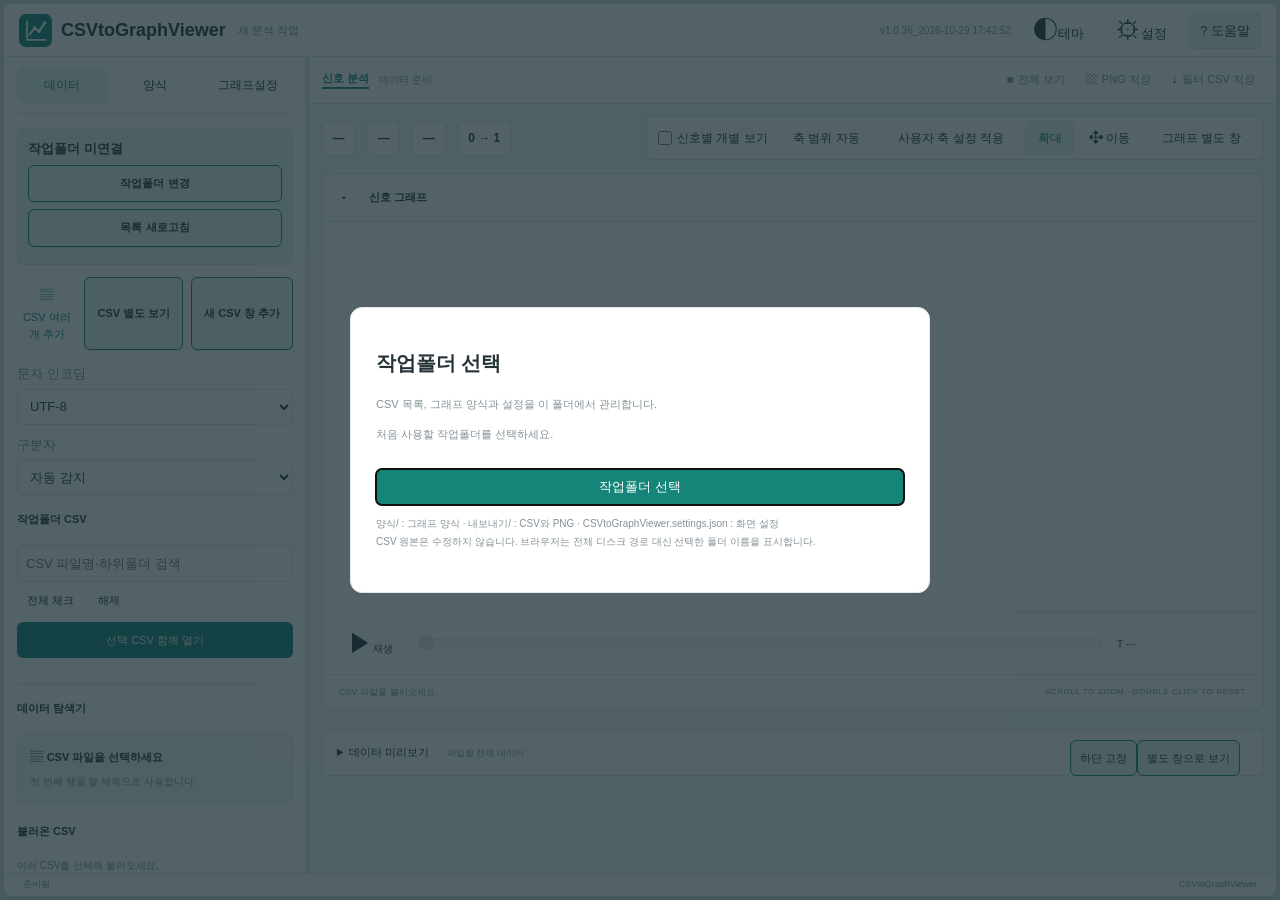
<file: index.html>
<!doctype html>
<html lang="ko">
  <meta charset="utf-8" />
  <meta
    name="viewport"
    content="width=device-width,initial-scale=1"
  />
  <title>CSVtoGraphViewer</title>
  <style>
* {
  box-sizing: border-box;
}
:root {
  --bg: #fff;
  --soft: #f5f7f8;
  --line: #e4e9eb;
  --text: #263339;
  --muted: #849197;
  --accent: #168579;
  --tint: #e9f4f1;
}
body {
  margin: 0;
  background: #dfe6e7;
  color: var(--text);
  font:
    calc(13px * var(--ui-scale, 1)) Inter,
    'Segoe UI',
    'Malgun Gothic',
    sans-serif;
}
body.dark {
  --bg: #20292e;
  --soft: #182126;
  --line: #344046;
  --text: #dbe5e9;
  --muted: #8e9da5;
  --tint: #243e3b;
  background: #11191d;
}
button,
input,
select {
  font: inherit;
  color: inherit;
}
button {
  cursor: pointer;
  border: 0;
  border-radius: 6px;
  background: transparent;
  padding: 8px 10px;
}
button:hover {
  background: var(--tint);
}
input,
select {
  background: var(--bg);
  border: 1px solid var(--line);
  border-radius: 5px;
  padding: 8px;
  min-width: 0;
}
input:focus,
select:focus {
  outline: 1px solid var(--accent);
}
.app {
  margin: 24px;
  height: calc(100dvh - 48px);
  min-height: 650px;
  border: 1px solid #ffffff70;
  border-radius: 14px;
  overflow: hidden;
  box-shadow: 0 18px 70px #253f4a1a;
  display: flex;
  flex-direction: column;
  background: var(--bg);
}
header {
  height: 55px;
  display: flex;
  align-items: center;
  gap: 24px;
  padding: 0 22px;
  border-bottom: 1px solid var(--line);
  flex-shrink: 0;
}
.brand {
  display: flex;
  gap: 9px;
  align-items: center;
  font-size: calc(18px * var(--ui-scale, 1));
  font-weight: 650;
}
.brand small {
  font-size: calc(9px * var(--ui-scale, 1));
  letter-spacing: 2px;
  color: var(--muted);
  border-left: 1px solid var(--line);
  padding-left: 15px;
  margin-left: 6px;
}
.logo {
  background: var(--accent);
  border-radius: 7px;
  color: white;
  width: 28px;
  height: 28px;
  text-align: center;
  font-size: calc(24px * var(--ui-scale, 1));
}
.spacer {
  flex: 1;
}
#filename {
  color: var(--muted);
  font-size: calc(11px * var(--ui-scale, 1));
}
.local {
  font-size: calc(10px * var(--ui-scale, 1));
  color: var(--accent);
}
nav {
  height: 43px;
  border-bottom: 1px solid var(--line);
  display: flex;
  align-items: stretch;
  gap: 27px;
  padding: 0 25px;
  flex-shrink: 0;
}
nav > * {
  display: flex;
  align-items: center;
  font-size: calc(12px * var(--ui-scale, 1));
}
nav b {
  color: var(--accent);
}
nav .active {
  border-bottom: 3px solid var(--accent);
}
nav small {
  margin-left: auto;
  font-size: calc(9px * var(--ui-scale, 1));
  color: var(--muted);
  letter-spacing: 1.4px;
}
.ribbon {
  display: flex;
  height: 110px;
  padding: 12px 20px;
  gap: 20px;
  border-bottom: 1px solid var(--line);
  overflow: auto;
  flex-shrink: 0;
}
.group {
  display: flex;
  gap: 6px;
  border-right: 1px solid var(--line);
  padding-right: 18px;
  position: relative;
  padding-bottom: 15px;
  flex-shrink: 0;
}
.group > small {
  position: absolute;
  bottom: -4px;
  left: 0;
  right: 18px;
  text-align: center;
  font-size: calc(9px * var(--ui-scale, 1));
  color: var(--muted);
}
.big {
  font-size: calc(25px * var(--ui-scale, 1));
  display: flex;
  flex-direction: column;
  align-items: center;
  gap: 5px;
  min-width: 75px;
}
.big span {
  font-size: calc(11px * var(--ui-scale, 1));
}
.primary {
  color: var(--accent);
}
.controls {
  align-items: center;
  gap: 13px;
}
.controls label {
  font-size: calc(10px * var(--ui-scale, 1));
  color: var(--muted);
  display: grid;
  gap: 6px;
}
.controls select {
  width: 145px;
  font-size: calc(11px * var(--ui-scale, 1));
  color: var(--text);
}
.work {
  display: flex;
  flex: 1;
  min-height: 0;
}
aside {
  padding: 20px 15px;
  overflow: auto;
  flex-shrink: 0;
}
#left {
  width: 230px;
  min-width: 180px;
  max-width: 430px;
}
.right {
  width: 260px;
  border-left: 1px solid var(--line);
}
.panelhead {
  font-size: calc(11px * var(--ui-scale, 1));
  font-weight: 650;
  display: flex;
  justify-content: space-between;
  margin-bottom: 17px;
}
.panelhead span {
  font-size: calc(9px * var(--ui-scale, 1));
  color: var(--muted);
  font-weight: 400;
}
.filecard {
  background: var(--soft);
  border: 1px solid var(--line);
  border-radius: 7px;
  padding: 12px;
  overflow-wrap: anywhere;
  margin-bottom: 20px;
}
.filecard b {
  font-size: calc(11px * var(--ui-scale, 1));
}
.filecard small {
  display: block;
  font-size: calc(10px * var(--ui-scale, 1));
  color: var(--muted);
  margin-top: 8px;
  line-height: 1.6;
}
.caption {
  font-size: calc(10px * var(--ui-scale, 1));
  color: var(--muted);
  margin: 15px 0 8px;
  display: block;
}
#x,
#search {
  width: 100%;
}
.row {
  display: flex;
  align-items: center;
  justify-content: space-between;
  gap: 4px;
}
.row button {
  font-size: calc(10px * var(--ui-scale, 1));
  padding: 8px 3px;
}
.row select {
  font-size: calc(10px * var(--ui-scale, 1));
  width: 100px;
  padding: 4px;
}
#selectedCount {
  font-size: calc(9px * var(--ui-scale, 1));
  color: var(--muted);
}
#columns label {
  display: flex;
  gap: 9px;
  align-items: center;
  padding: 10px 8px;
  border-radius: 5px;
  cursor: pointer;
  font-size: calc(11px * var(--ui-scale, 1));
}
#columns label:has(input:checked) {
  background: var(--tint);
}
input[type='checkbox'] {
  accent-color: var(--accent);
}
.dot {
  width: 7px;
  height: 7px;
  border-radius: 50%;
  flex-shrink: 0;
}
.hint {
  font-size: calc(10px * var(--ui-scale, 1));
  color: var(--muted);
  line-height: 1.9;
  border-top: 1px solid var(--line);
  padding-top: 15px;
  margin-top: 20px;
}
.resize {
  width: 5px;
  background: var(--line);
  cursor: col-resize;
  flex-shrink: 0;
}
.resize:hover {
  background: var(--accent);
}
main {
  flex: 1;
  min-width: 0;
  overflow: auto;
  background: var(--soft);
}
.docbar {
  height: 42px;
  background: var(--bg);
  border-bottom: 1px solid var(--line);
  display: flex;
  align-items: center;
  gap: 20px;
  padding: 0 20px;
  font-size: calc(11px * var(--ui-scale, 1));
}
.docbar b {
  height: 100%;
  display: flex;
  align-items: center;
  border-bottom: 2px solid var(--accent);
  color: var(--accent);
}
.docbar span {
  color: var(--muted);
  margin-left: auto;
  font-size: calc(10px * var(--ui-scale, 1));
}
.content {
  padding: 23px;
}
.heading {
  display: flex;
  align-items: center;
  justify-content: space-between;
  gap: 10px;
}
.heading small {
  font-size: calc(9px * var(--ui-scale, 1));
  letter-spacing: 1.8px;
  color: var(--accent);
}
h1 {
  font-size: calc(21px * var(--ui-scale, 1));
  letter-spacing: -0.8px;
  margin: 7px 0;
}
p {
  color: var(--muted);
  font-size: calc(11px * var(--ui-scale, 1));
}
.mode {
  display: flex;
  background: var(--bg);
  padding: 3px;
  border: 1px solid var(--line);
  border-radius: 7px;
  white-space: nowrap;
}
.mode button {
  font-size: calc(10px * var(--ui-scale, 1));
}
.on {
  background: var(--tint) !important;
  color: var(--accent);
}
.metrics {
  display: grid;
  grid-template-columns: repeat(4, 1fr);
  gap: 12px;
  margin: 20px 0;
}
.metrics > div {
  padding: 13px 16px;
  background: var(--bg);
  border: 1px solid var(--line);
  border-radius: 7px;
}
.metrics small {
  display: block;
  font-size: calc(9px * var(--ui-scale, 1));
  color: var(--muted);
  margin-bottom: 7px;
}
.metrics b {
  font-size: calc(18px * var(--ui-scale, 1));
  font-weight: 550;
}
#extent {
  font-size: calc(12px * var(--ui-scale, 1));
}
.plotcard {
  border: 1px solid var(--line);
  border-radius: 9px;
  background: var(--bg);
  overflow: hidden;
}
.plothead {
  padding: 15px 18px;
  display: flex;
  align-items: center;
  gap: 15px;
  font-size: calc(11px * var(--ui-scale, 1));
  border-bottom: 1px solid var(--line);
  flex-wrap: wrap;
}
#legend {
  display: flex;
  gap: 12px;
  flex-wrap: wrap;
  margin-left: auto;
  font-size: calc(10px * var(--ui-scale, 1));
}
#legend span {
  display: flex;
  align-items: center;
  gap: 5px;
}
#plotwrap {
  height: 400px;
  position: relative;
}
canvas {
  width: 100%;
  height: 100%;
  display: block;
  touch-action: none;
}
#tooltip {
  display: none;
  position: absolute;
  pointer-events: none;
  background: var(--bg);
  border: 1px solid var(--line);
  border-radius: 6px;
  padding: 9px;
  font:
    10px/1.7 Consolas,
    monospace;
  box-shadow: 0 3px 15px #0002;
  max-width: 280px;
  white-space: pre-wrap;
}
.plotfoot {
  display: flex;
  justify-content: space-between;
  padding: 11px 16px;
  font-size: calc(9px * var(--ui-scale, 1));
  color: var(--muted);
  gap: 15px;
  border-top: 1px solid var(--line);
}
.plotfoot span:last-child {
  font-size: calc(8px * var(--ui-scale, 1));
  letter-spacing: 0.6px;
}
.help {
  font-size: calc(10px * var(--ui-scale, 1));
  line-height: 1.8;
  margin-bottom: 16px;
}
.outline {
  border: 1px solid var(--line);
  width: 100%;
  color: var(--accent);
}
hr {
  border: 0;
  border-top: 1px solid var(--line);
  margin: 22px 0;
}
.filter {
  padding: 11px;
  background: var(--soft);
  border: 1px solid var(--line);
  border-radius: 7px;
  margin-top: 10px;
}
.filter select {
  width: calc(100% - 30px);
  font-size: calc(11px * var(--ui-scale, 1));
}
.filter button {
  padding: 5px;
}
.filter .row {
  margin-top: 8px;
}
.filter input {
  width: 45%;
  font-size: calc(10px * var(--ui-scale, 1));
}
.bounds {
  display: grid;
  grid-template-columns: 1fr 1fr;
  gap: 10px;
}
.bounds label {
  font-size: calc(9px * var(--ui-scale, 1));
  color: var(--muted);
}
.bounds input {
  width: 100%;
  margin-top: 5px;
}
.solid {
  width: 100%;
  background: var(--accent);
  color: white;
  margin-top: 13px;
}
.solid:hover {
  background: #106d63;
}
.stat {
  padding: 10px 0;
  border-bottom: 1px solid var(--line);
  font-size: calc(10px * var(--ui-scale, 1));
}
.stat b {
  font-weight: 550;
}
.stat div {
  color: var(--muted);
  margin-top: 7px;
  line-height: 1.7;
}
.preview {
  margin-top: 18px;
  border: 1px solid var(--line);
  background: var(--bg);
  border-radius: 7px;
}
.preview summary {
  padding: 14px;
  cursor: pointer;
  font-size: calc(11px * var(--ui-scale, 1));
}
.preview summary span {
  color: var(--muted);
  font-size: calc(9px * var(--ui-scale, 1));
  margin-left: 15px;
}
#table {
  max-height: 280px;
  overflow: auto;
}
table {
  border-collapse: collapse;
  width: 100%;
  font-size: calc(10px * var(--ui-scale, 1));
  white-space: nowrap;
}
td,
th {
  padding: 9px 12px;
  text-align: right;
  border: 1px solid var(--line);
}
th {
  position: sticky;
  top: 0;
  background: var(--soft);
}
footer {
  height: 28px;
  display: flex;
  align-items: center;
  justify-content: space-between;
  padding: 0 18px;
  border-top: 1px solid var(--line);
  font-size: calc(9px * var(--ui-scale, 1));
  color: var(--muted);
  flex-shrink: 0;
}
#toast {
  position: fixed;
  bottom: 45px;
  left: 50%;
  transform: translateX(-50%);
  background: #263b3b;
  color: white;
  padding: 12px 20px;
  border-radius: 7px;
  display: none;
  z-index: 9;
}
@media (max-width: 1100px) {
  .right {
    width: 220px;
  }
  #left {
    width: 195px;
  }
  .content {
    padding: 15px;
  }
  .heading {
    align-items: start;
  }
  .heading h1 {
    font-size: calc(17px * var(--ui-scale, 1));
  }
  .heading p {
    display: none;
  }
  .metrics {
    gap: 7px;
  }
  .metrics > div {
    padding: 10px;
  }
  .mode {
    flex-direction: column;
  }
  .plotfoot span:last-child {
    display: none;
  }
}
@media (max-width: 800px) {
  .app {
    margin: 5px;
    height: calc(100dvh - 10px);
  }
  header {
    gap: 10px;
  }
  .brand small,
  .local,
  #filename,
  nav small {
    display: none;
  }
  .work {
    flex-wrap: wrap;
    overflow: auto;
  }
  #left {
    width: 180px;
    max-height: 650px;
  }
  .right {
    width: 100%;
    border-top: 1px solid var(--line);
  }
  main {
    min-width: 320px;
  }
  .work {
    align-content: flex-start;
  }
  main {
    overflow: visible;
  }
  .heading .mode {
    display: none;
  }
  .metrics {
    grid-template-columns: repeat(2, 1fr);
  }
  .content {
    padding: 10px;
  }
}
[hidden] {
  display: none !important;
}
.lefttabs {
  display: flex;
  gap: 5px;
  border-bottom: 1px solid var(--line);
  padding-bottom: 10px;
  margin-bottom: 20px;
}
.lefttabs button {
  flex: 1;
}
#templatePanel input {
  width: 100%;
  margin-bottom: 10px;
}
#templatePanel .row button {
  font-size: calc(10px * var(--ui-scale, 1));
}
#templateList {
  margin-top: 15px;
}
.templateItem {
  display: block;
  text-align: left;
  width: 100%;
  border: 1px solid var(--line);
  margin-bottom: 7px;
  overflow-wrap: anywhere;
}
.templateItem b {
  font-size: calc(11px * var(--ui-scale, 1));
  font-weight: 550;
  display: block;
}
.templateItem small {
  font-size: calc(9px * var(--ui-scale, 1));
  color: var(--muted);
  display: block;
  margin-top: 7px;
}
#timebar {
  display: flex;
  align-items: center;
  gap: 12px;
  padding: 10px 15px;
  border-top: 1px solid var(--line);
}
#timeSlider {
  flex: 1;
  accent-color: var(--accent);
  padding: 0;
}
#timeValue {
  font: 10px Consolas;
  min-width: 130px;
}
#timebar button {
  font-size: calc(10px * var(--ui-scale, 1));
  white-space: nowrap;
}
.ribbon {
  height: 120px;
}

.viewControls {
  display: flex;
  align-items: center;
  padding: 10px 22px;
  border-bottom: 1px solid var(--line);
  gap: 20px;
  flex-shrink: 0;
  background: var(--soft);
  overflow: auto;
}
.viewControls .group {
  padding-bottom: 0;
  border: 0;
}
.viewControls .controls select {
  width: 155px;
}
.viewControls label {
  font-size: calc(10px * var(--ui-scale, 1));
}
button:disabled,
input:disabled {
  opacity: 0.5;
  cursor: default;
}

/* Settings are a draggable nonmodal window; close and Escape cancel unsaved changes. */
#viewerSettings {
  background: var(--bg);
  color: var(--text);
  border: 1px solid var(--line);
  border-radius: 12px;
  width: 600px;
  max-width: 94vw;
  max-height: 90vh;
  padding: 24px;
  overflow: auto;
}
#viewerSettings::backdrop {
  background: #12272b80;
}
#viewerSettings h2 {
  margin: 0 0 20px;
  font-size: 1.3em;
}
.settingsRows {
  display: grid;
  grid-template-columns: 1fr 1fr;
  gap: 18px;
}
.settingsRows label {
  display: grid;
  gap: 8px;
}
.settingsRows input,
.settingsRows select {
  width: 100%;
}
.settingsActions {
  display: flex;
  justify-content: flex-end;
  gap: 10px;
  margin-top: 24px;
}
.settingsNote {
  line-height: 1.7;
}
.app header {
  min-height: 55px;
  height: auto;
  padding-top: 8px;
  padding-bottom: 8px;
  flex-wrap: wrap;
  gap: 14px;
}
nav {
  height: auto;
  min-height: 43px;
  flex-wrap: wrap;
}
.ribbon {
  height: auto;
  min-height: 120px;
}
.docbar {
  height: auto;
  min-height: 42px;
}
.viewControls {
  flex-wrap: wrap;
}
body.compact .content {
  padding: 12px;
}
body.compact aside {
  padding: 12px 10px;
}

/* Independent sizing: typography, icons and row height never override each other. */
body {
  line-height: 1.5;
}
.ui-icon {
  display: inline-flex;
  align-items: center;
  justify-content: center;
  font-size: var(--icon-size, 25px);
  line-height: 1;
  flex-shrink: 0;
}
.big {
  font-size: inherit;
}
.big .ui-icon {
  width: 1.2em;
  height: 1.2em;
}
.logo {
  font-size: var(--icon-size, 25px);
  width: calc(var(--icon-size, 25px) + 8px);
  height: calc(var(--icon-size, 25px) + 8px);
  display: inline-flex;
  align-items: center;
  justify-content: center;
}
#columns label,
.templateItem,
.stat,
td,
th {
  min-height: var(--row-height, 36px);
  height: auto;
  padding-top: var(--row-pad, 8px);
  padding-bottom: var(--row-pad, 8px);
}
td,
th {
  height: var(--row-height, 36px);
}
button,
input:not([type='checkbox']):not([type='range']),
select {
  min-height: var(--row-height, 36px);
}
#timeSlider {
  min-height: 0;
}
#tooltip,
#timeValue {
  font-size: calc(10px * var(--ui-scale, 1));
}
footer {
  height: auto;
  min-height: 28px;
  flex-wrap: wrap;
}
.settingsRows {
  align-items: start;
}
#viewerSettings {
  font-size: 14px;
  line-height: 1.5;
}
#viewerSettings input,
#viewerSettings select,
#viewerSettings button {
  min-height: 36px;
}
#viewerSettings .settingsNote {
  font-size: 13px;
}
#viewerSettings .settingsRows {
  font-size: 14px;
}
#viewerSettings .settingsActions {
  flex-wrap: wrap;
}
.group {
  padding-bottom: 24px;
}
.group > small {
  bottom: 0;
}
.plotfoot {
  flex-wrap: wrap;
}
.row {
  flex-wrap: wrap;
}
#left {
  overflow: auto;
}
.right {
  overflow: auto;
}

.workspaceBar {
  display: flex;
  align-items: center;
  gap: 12px;
  flex-wrap: wrap;
  padding: 8px 20px;
  border-bottom: 1px solid var(--line);
  background: var(--tint);
  flex-shrink: 0;
}
.workspaceBar b {
  overflow-wrap: anywhere;
}
.workspaceBar span {
  color: var(--muted);
}
#workspaceCsvPanel {
  border-bottom: 1px solid var(--line);
  padding-bottom: 15px;
  margin-bottom: 16px;
}
#workspaceCsvSearch {
  width: 100%;
}
#workspaceCsvList {
  max-height: 260px;
  overflow: auto;
  margin-top: 10px;
}
.workspaceCsvItem {
  display: block;
  text-align: left;
  width: 100%;
  overflow-wrap: anywhere;
  min-height: var(--row-height, 36px);
  padding-top: var(--row-pad, 8px);
  padding-bottom: var(--row-pad, 8px);
  border-bottom: 1px solid var(--line);
}
#workspaceDialog {
  background: var(--bg);
  color: var(--text);
  max-width: 580px;
  width: 92vw;
  border: 1px solid var(--line);
  border-radius: 12px;
  padding: 25px;
}
#workspaceDialog::backdrop {
  background: #142a30bb;
}
#workspaceDialog p {
  line-height: 1.8;
}
#workspaceResume {
  width: 100%;
  border: 1px solid var(--accent);
}

/* Maximize the workspace; explicit heights keep the toolbar from consuming the plot. */
.app {
  margin: var(--outer-margin, 4px);
  height: calc(100dvh - 2 * var(--outer-margin, 4px));
  min-height: 0;
  border-radius: 6px;
}
.app header {
  min-height: 40px;
  padding: 4px 14px;
  gap: 12px;
}
.app nav {
  min-height: 32px;
  padding: 0 14px;
  gap: 20px;
}
.workspaceBar {
  padding: 3px 12px;
  gap: 8px;
}
.workspaceBar button {
  padding: 3px 8px;
  min-height: 28px;
}
.workspaceBar #workspaceSummary {
  margin-left: auto;
}
.toolDock {
  height: var(--tools-height, 104px);
  max-height: 45dvh;
  min-height: 0;
  flex: 0 0 auto;
  overflow: auto;
  background: var(--bg);
}
.toolDock .ribbon {
  height: auto;
  min-height: 0;
  padding: 6px 12px;
  gap: 12px;
}
.toolDock .group {
  padding-bottom: 18px;
  padding-right: 12px;
}
.toolDock .big {
  padding: 4px 6px;
  gap: 3px;
  min-width: 65px;
}
.toolDock .controls {
  gap: 8px;
}
.toolDock .controls label {
  gap: 3px;
}
.toolDock .controls select {
  padding: 4px 7px;
}
.toolDock .viewControls {
  padding: 5px 12px;
  gap: 12px;
  flex-wrap: nowrap;
  overflow: visible;
  width: max-content;
  min-width: 100%;
}
.toolDock .viewControls .group {
  padding-bottom: 0;
}
.toolbarResize {
  display: flex;
  align-items: center;
  justify-content: center;
  height: 22px;
  flex: 0 0 22px;
  position: relative;
  cursor: ns-resize;
  touch-action: none;
  user-select: none;
  border-top: 1px solid var(--line);
  border-bottom: 1px solid var(--line);
  background: var(--soft);
  color: var(--muted);
  gap: 14px;
  font-size: 11px;
}
.toolbarResize:hover,
.toolbarResize:focus-visible {
  background: var(--tint);
  outline: 1px solid var(--accent);
}
.toolbarResize button {
  min-height: 18px !important;
  padding: 0 8px;
  font-size: 11px;
}
.toolbarResize .grip {
  width: 40px;
  height: 4px;
  border-top: 1px solid var(--muted);
  border-bottom: 1px solid var(--muted);
}
body.resizingTools {
  cursor: ns-resize;
  user-select: none;
}
.app .content {
  padding: 12px;
}
.app .heading h1 {
  margin: 3px 0;
  font-size: calc(17px * var(--ui-scale, 1));
}
.app .heading p {
  display: none;
}
.app .metrics {
  margin: 10px 0;
  gap: 8px;
}
.app .metrics > div {
  padding: 7px 12px;
}
.app .metrics small {
  margin-bottom: 3px;
}
.app .docbar {
  min-height: 30px;
  padding: 0 12px;
}
.app .heading small {
  display: none;
}
.app footer {
  min-height: 22px;
}
.app aside {
  padding: 12px 10px;
}
.app .work {
  overflow: hidden;
}
.app main {
  overflow: auto;
}
@media (max-width: 800px) {
  .app .work {
    overflow: auto;
  }
  .app main {
    overflow: visible;
  }
  .toolbarResize .resizeHelp {
    display: none;
  }
}

/* Three-tab sidebar replaces the upper workspace bar, menu and ribbon. */
.app #left {
  width: 300px;
  min-width: 240px;
  max-width: 430px;
  padding: 0 12px 12px;
}
.app #left > .lefttabs {
  position: sticky;
  top: 0;
  z-index: 2;
  background: var(--bg);
  padding: 10px 0;
  margin-bottom: 14px;
  gap: 3px;
}
.lefttabs button {
  white-space: nowrap;
  padding: 7px 6px;
  font-size: calc(12px * var(--ui-scale, 1));
}
.sidebarWorkspace {
  display: grid;
  padding: 10px;
  border: 1px solid var(--line);
  border-radius: 6px;
  margin-bottom: 12px;
  gap: 7px;
}
.sidebarWorkspace b {
  font-size: inherit;
}
.sidebarWorkspace #workspaceSummary {
  margin-left: 0;
  font-size: 0.9em;
}
.sidebarWorkspace button {
  width: 100%;
  text-align: left;
}
.sidebarActions {
  display: flex;
  gap: 8px;
  margin-bottom: 14px;
}
.sidebarActions .big {
  flex: 1;
  min-width: 0;
  padding: 8px 4px;
}
.sidebarOptions,
.sidebarGraphOptions .group {
  display: grid;
  border: 0;
  padding: 0;
  margin: 0 0 16px;
  gap: 10px;
}
.sidebarOptions label,
.sidebarGraphOptions label {
  display: grid;
  gap: 5px;
  font-size: inherit;
  color: var(--muted);
}
.sidebarOptions select,
.sidebarGraphOptions select {
  width: 100% !important;
  font-size: inherit;
  color: var(--text);
}
#dataPanel > .panelhead {
  margin-top: 16px;
}
.sidebarAnalysis {
  border-top: 1px solid var(--line);
  padding-top: 16px;
  margin-top: 18px;
}
.sidebarAnalysis .panelhead {
  margin-bottom: 10px;
}
.sidebarAnalysis hr {
  margin: 16px 0;
}
.plotActions {
  display: flex;
  align-items: center;
  gap: 5px;
  flex-wrap: wrap;
  margin-left: auto;
}
.plotActions .big {
  display: inline-flex;
  flex-direction: row;
  gap: 5px;
  min-width: 0;
  padding: 4px 8px;
}
.plotActions .big .ui-icon {
  font-size: 18px;
  width: auto;
  height: auto;
}
.plotActions .big span:not(.ui-icon) {
  font-size: inherit;
}
.app .docbar {
  gap: 10px;
  flex-wrap: wrap;
  padding: 5px 12px;
}
.docbar #dataSummary {
  margin-left: 0;
}
.graphInteractionBar {
  justify-content: flex-end;
  margin-bottom: 8px;
}
.app .content {
  padding-top: 8px;
}
.app .mode {
  flex-direction: row;
}
.app .heading .mode {
  display: flex;
}
.app .metrics {
  margin-top: 0;
}
.app header {
  flex-wrap: nowrap;
  overflow-x: auto;
}
.app header #settingsOpen {
  flex-shrink: 0;
}
#workspaceCsvList {
  max-height: 42dvh;
}
.sidebarGraphOptions .controls {
  align-items: stretch;
}
.sidebarGraphOptions .group > small {
  position: static;
}
.app #left #columns label {
  overflow-wrap: anywhere;
}
@media (max-width: 800px) {
  .app #left {
    width: 260px;
    min-width: 230px;
  }
  .plotActions .big {
    padding: 3px;
  }
  .docbar #dataSummary {
    display: none;
  }
  .app header .brand {
    font-size: 15px;
  }
}

.logo svg {
  display: block;
  width: 100%;
  height: 100%;
  padding: 3px;
}
.graphSubtabs {
  display: grid;
  grid-template-columns: repeat(6, minmax(0, 1fr));
  gap: 3px;
  padding: 4px;
  background: var(--soft);
  border: 1px solid var(--line);
  border-radius: 7px;
  margin-bottom: 16px;
}
#graphSubtab-kind,
#graphSubtab-range {
  grid-column: span 3;
}
#graphSubtab-x,
#graphSubtab-y,
#graphSubtab-z {
  grid-column: span 2;
}
.graphSubtabs:not(.has3d) :is(#graphSubtab-x, #graphSubtab-y) {
  grid-column: span 3;
}
.graphSubtabs button[hidden] {
  display: none;
}
.graphSubtabs button {
  padding: 7px 3px;
  font-size: calc(11px * var(--ui-scale, 1));
  white-space: normal;
  line-height: 1.4;
  min-width: 0;
}
.graphSection > label {
  display: grid;
  gap: 6px;
  margin: 0 0 14px;
  font-size: inherit;
  color: var(--muted);
}
.graphSection > label select {
  width: 100%;
  font-size: inherit;
  color: var(--text);
}
.graphSection .sidebarAnalysis {
  border-top: 0;
  padding-top: 0;
  margin-top: 0;
}
#graphSection-x > #x {
  margin-bottom: 5px;
}
#graphContextMenu {
  position: fixed;
  z-index: 100;
  background: var(--bg);
  color: var(--text);
  border: 1px solid var(--line);
  box-shadow: 0 8px 28px #0003;
  border-radius: 8px;
  padding: 5px;
  min-width: 190px;
  max-width: calc(100vw - 12px);
}
#graphContextMenu button {
  display: block;
  width: 100%;
  text-align: left;
  padding: 9px 14px;
  font: inherit;
}
#graphContextMenu button[hidden] {
  display: none;
}
#graphContextMenu button:focus-visible {
  outline: 2px solid var(--accent);
  background: var(--tint);
}

#graphPanel {
  font-size: var(--graph-settings-size, 13px);
}
#graphPanel
  :is(
    label,
    select,
    input,
    button,
    .caption,
    .panelhead,
    .panelhead span,
    .help,
    .hint,
    .row button,
    .row select,
    .stat,
    .bounds label,
    .filter select,
    .filter input,
    .graphSubtabs button
  ) {
  font-size: inherit;
}
#graphPanel .ui-icon {
  font-size: var(--icon-size, 25px);
}
.sourceColumns {
  border: 1px solid var(--line);
  border-radius: 6px;
  margin: 8px 0;
}
.sourceColumns summary {
  padding: 9px;
  overflow-wrap: anywhere;
  cursor: pointer;
  color: var(--accent);
  background: var(--soft);
}
.sourceColumns label {
  padding-left: 10px !important;
}
.fileXSection {
  border-top: 1px solid var(--line);
  margin-top: 16px;
  padding-top: 16px;
}
#fileXList label {
  display: grid;
  gap: 6px;
  margin: 12px 0;
  overflow-wrap: anywhere;
}
#fileXList select {
  width: 100%;
}
.workspaceCsvRow {
  display: flex;
  align-items: center;
  gap: 5px;
}
.workspaceCsvRow input {
  flex-shrink: 0;
}
.workspaceCsvRow button {
  flex: 1;
  min-width: 0;
}
.csvBatchActions {
  display: flex;
  gap: 4px;
  flex-wrap: wrap;
}
.csvBatchActions button {
  font-size: 11px;
}
.csvBatchActions .solid {
  margin: 0;
  width: 100%;
}
.loadedCsv {
  display: flex;
  align-items: center;
  gap: 5px;
  padding: 8px 0;
  border-bottom: 1px solid var(--line);
}
.loadedCsv > span {
  flex: 1;
  min-width: 0;
  overflow-wrap: anywhere;
}
.loadedCsv small {
  display: block;
  color: var(--muted);
  margin-top: 4px;
}
.loadedCsv button {
  flex-shrink: 0;
}
#loadedCsvPanel {
  margin-top: 16px;
}
#resetAxisValues {
  margin-top: 8px;
}
#multiWarning {
  padding: 8px 12px;
  margin: 0 0 8px;
  border: 1px solid #d8b879;
  background: var(--tint);
  border-radius: 6px;
  overflow-wrap: anywhere;
  color: var(--text);
  font-size: 12px;
}

.preview {
  overflow-anchor: none;
}
.previewTools {
  display: flex;
  align-items: center;
  gap: 8px;
  flex-wrap: wrap;
  padding: 10px;
  border-top: 1px solid var(--line);
}
.previewTools label {
  display: flex;
  align-items: center;
  gap: 5px;
  font-size: 12px;
}
.previewTools select {
  max-width: 350px;
}
.previewTools input {
  width: 105px;
}
.previewTools button {
  font-size: 12px;
}
#previewPageInfo {
  font-size: 12px;
  color: var(--muted);
}
#previewSelection {
  padding: 7px 12px;
  font-size: 12px;
  line-height: 1.7;
  border-top: 1px solid var(--line);
  overflow-wrap: anywhere;
}
#table td {
  font-weight: 400;
}
#table td.pickedValue strong {
  font-weight: 800;
  font-size: calc(11px * var(--ui-scale, 1));
  color: #e53935;
}
#table {
  overscroll-behavior: contain;
}
#table th {
  z-index: 1;
}

.templateActions {
  display: flex;
  align-items: center;
  gap: 10px;
  margin-top: 12px;
}
.templateActions span {
  color: var(--muted);
  font-size: calc(11px * var(--ui-scale, 1));
}
.templateRow {
  display: flex;
  align-items: flex-start;
  gap: 8px;
}
#templatePanel .templateRow input[type='checkbox'] {
  width: 18px;
  height: 18px;
  flex: 0 0 18px;
  margin: 12px 0 0;
  padding: 0;
  accent-color: var(--accent);
}
.templateRow .templateItem {
  flex: 1;
  min-width: 0;
  width: auto;
}
.templateActions button:disabled {
  opacity: 0.5;
  cursor: default;
}

.app .graphSummaryBar {
  display: flex;
  align-items: center;
  justify-content: space-between;
  gap: 1em;
  flex-wrap: nowrap;
  overflow-x: auto;
  margin: 0 0 0.7em;
  padding: 0.4em 0;
  font-size: calc(12px * var(--summary-scale, 1));
}
.app .graphSummaryBar .metrics {
  display: flex;
  flex: 1 0 auto;
  align-items: center;
  gap: 1em;
  margin: 0;
  white-space: nowrap;
}
.app .graphSummaryBar .metrics > div {
  display: flex;
  align-items: baseline;
  gap: 0.5em;
  padding: 0.65em 0.8em;
  border-radius: 0.5em;
}
.app .graphSummaryBar .metrics small {
  margin: 0;
  font-size: 0.85em;
}
.app .graphSummaryBar .metrics b,
.app .graphSummaryBar #extent {
  font-size: 1em;
}
.app .graphSummaryBar .mode {
  flex: 0 0 auto;
  align-items: center;
  flex-direction: row;
  padding: 0.25em;
  border-radius: 0.5em;
}
.app .graphSummaryBar .mode button {
  font-size: 1em;
  white-space: nowrap;
  padding: 0.65em 0.7em;
  border-radius: 0.5em;
}
.app .graphSummaryBar .mode .ui-icon {
  font-size: 1.2em;
}

.previewFilterButton {
  margin-left: 5px;
  padding: 2px 5px;
  border: 1px solid var(--line);
  font: inherit;
}
.previewFilterButton.active {
  color: var(--accent);
  background: var(--tint);
}
#previewFilterMenu {
  position: fixed;
  z-index: 30;
  width: min(370px, calc(100vw - 12px));
  max-height: calc(100dvh - 12px);
  overflow: auto;
  background: var(--bg);
  color: var(--text);
  border: 1px solid var(--line);
  border-radius: 8px;
  box-shadow: 0 8px 30px #0003;
  padding: 12px;
  font-size: 13px;
}
#previewFilterMenu > input {
  width: 100%;
  margin: 8px 0;
}
.previewSortActions,
.previewFilterActions {
  display: flex;
  gap: 4px;
  flex-wrap: wrap;
}
.previewSortActions button,
.previewFilterActions button {
  border: 1px solid var(--line);
}
#previewFilterApply {
  background: var(--accent);
  color: white;
}
.previewSelectAll {
  display: flex;
  align-items: center;
  gap: 8px;
}
#previewValueCount {
  font-size: 11px;
  color: var(--muted);
  margin: 8px 0;
}
#previewValueList {
  max-height: 230px;
  overflow: auto;
  border: 1px solid var(--line);
  margin-bottom: 8px;
}
#previewValueList label {
  display: flex;
  align-items: center;
  gap: 8px;
  padding: 7px;
  cursor: pointer;
}
#previewValueList label span {
  flex: 1;
  min-width: 0;
  overflow-wrap: anywhere;
  white-space: pre-wrap;
}
#previewValueList small {
  color: var(--muted);
}
#previewValueList input,
.previewSelectAll input {
  flex-shrink: 0;
}
#previewMoreValues {
  border: 1px solid var(--line);
  margin-bottom: 8px;
}

#table tr.pickedRow > td {
  font-weight: 700;
  font-size: calc(10px * var(--ui-scale, 1) + 1pt);
}
#table tr.pickedRow .pickedValue strong {
  font-size: inherit;
}
.app .graphSummaryBar .mode button {
  flex: 0 0 auto;
  display: flex;
  align-items: center;
  justify-content: center;
}
.graphActionLabel {
  display: inline-flex;
  align-items: center;
  gap: 0.25em;
  flex: 0 0 auto;
  width: max-content;
}

.sidebarAction,
#templatePanel .row button.sidebarAction,
.sidebarWorkspace button.sidebarAction {
  display: inline-flex;
  align-items: center;
  justify-content: center;
  gap: 6px;
  padding: 10px 12px;
  border: 1px solid var(--accent);
  border-radius: 6px;
  background: var(--tint);
  color: var(--text);
  font-size: calc(11px * var(--ui-scale, 1));
  font-weight: 600;
  box-shadow: 0 1px 2px #0001;
  line-height: 1.4;
  text-align: center;
}
.sidebarAction:hover,
#templatePanel .row button.sidebarAction:hover,
.sidebarWorkspace button.sidebarAction:hover {
  background: var(--accent);
  color: white;
}
.sidebarAction:focus-visible {
  outline: 2px solid var(--accent);
  outline-offset: 2px;
}
#templatePanel .row {
  gap: 8px;
  margin: 10px 0;
}
#templatePanel .row button.sidebarAction {
  flex: 1;
}
#clearCurrentTemplate {
  width: 100%;
  margin-top: 8px;
}
#currentTemplateState {
  font-size: calc(11px * var(--ui-scale, 1));
  overflow-wrap: anywhere;
}
#viewerHelp {
  width: min(850px, calc(100vw - 24px));
  max-height: 85dvh;
  overflow: auto;
  border: 1px solid var(--line);
  border-radius: 10px;
  background: var(--bg);
  color: var(--text);
  padding: 22px;
  font-size: 14px;
}
#viewerHelp::backdrop {
  background: #0006;
}
#viewerHelp p {
  font-size: 14px;
  line-height: 1.8;
  color: var(--text);
}
#viewerHelp h3 {
  font-size: 16px;
  color: var(--accent);
  margin-top: 24px;
}
.helpTitle {
  display: flex;
  align-items: center;
  justify-content: space-between;
  gap: 12px;
}
.helpTitle h2 {
  font-size: 20px;
}
.helpTitle button,
#viewerHelpOpen {
  border: 1px solid var(--line);
  background: var(--tint);
  border-radius: 6px;
  white-space: nowrap;
}
.helpCredits {
  display: block;
  height: auto;
  padding: 12px 0 0;
  margin-top: 24px;
  border-top: 1px solid var(--line);
}
#viewerHelp .helpCredits p {
  margin: 6px 0;
}
#extent {
  cursor: help;
}
#exportBrowser {
  width: min(1000px, calc(100vw - 24px));
  max-height: 90dvh;
  overflow: auto;
  background: var(--bg);
  color: var(--text);
  border: 1px solid var(--line);
  border-radius: 10px;
  padding: 20px;
  font-size: 13px;
}
#exportBrowser::backdrop {
  background: #0006;
}
.exportBrowserHeading,
.exportPreviewHeading {
  display: flex;
  align-items: center;
  justify-content: space-between;
  gap: 12px;
}
.exportBrowserHeading h2 {
  font-size: 20px;
  margin: 0 0 14px;
}
.exportBrowserTabs,
.exportBrowserActions {
  display: flex;
  align-items: center;
  gap: 8px;
  flex-wrap: wrap;
  margin: 10px 0;
}
#exportBrowser button {
  border: 1px solid var(--line);
  background: var(--soft);
  padding: 8px 12px;
}
#exportBrowser button:hover {
  background: var(--tint);
}
#exportBrowser button:disabled {
  opacity: 0.5;
  cursor: default;
}
.exportBrowserActions label {
  display: flex;
  gap: 6px;
  align-items: center;
}
#exportBrowserStatus {
  font-size: 12px;
  color: var(--muted);
}
#exportBrowserFiles {
  max-height: 230px;
  overflow: auto;
  border: 1px solid var(--line);
  border-radius: 6px;
}
.exportFileRow {
  display: flex;
  align-items: center;
  gap: 8px;
  padding: 6px 10px;
  border-bottom: 1px solid var(--line);
}
.exportFileRow input {
  flex-shrink: 0;
}
#exportBrowser .exportFileRow button {
  border: 0;
  background: transparent;
  text-align: left;
  overflow-wrap: anywhere;
  min-width: 0;
  flex: 1;
}
.exportPreview {
  margin-top: 18px;
  border-top: 1px solid var(--line);
  padding-top: 10px;
}
.exportPreviewHeading h3 {
  font-size: 14px;
  overflow-wrap: anywhere;
}
#exportOpenFile {
  color: var(--accent);
  white-space: nowrap;
}
#exportPreviewContent {
  overflow: auto;
  max-height: 45dvh;
  min-height: 70px;
}
#exportPreviewContent img {
  max-width: 100%;
  height: auto;
  display: block;
  margin: auto;
}
.exportCsvTable {
  overflow: auto;
}
.exportCsvTable table {
  font-size: 12px;
}
.exportCsvTable th {
  z-index: 1;
}
#exportCsvPages {
  display: flex;
  align-items: center;
  gap: 10px;
  margin-top: 10px;
}
header .local.buildLabel {
  display: inline;
  font-size: 10px;
  color: var(--muted);
  white-space: nowrap;
}
.mainGraphScroll {
  display: contents;
}
#graphDisclosure > summary {
  cursor: pointer;
}
#graphDisclosure > summary::before {
  content: '▸';
  margin-right: 7px;
}
#graphDisclosure[open] > summary::before {
  content: '▾';
}
#graphDisclosure:not([open]) > summary {
  border-bottom: 0;
}
.preview summary {
  position: relative;
}
#previewPin {
  float: right;
  padding: 4px 9px;
  margin-top: -4px;
  border: 1px solid var(--accent);
  background: var(--tint);
  font-size: 11px;
  color: var(--text);
}
#previewPin[aria-pressed='true'] {
  background: var(--accent);
  color: white;
}
#previewDockResize {
  display: none;
}
.previewDocked {
  display: flex;
  flex-direction: column;
  overflow: hidden;
  min-height: 0;
}
.previewDocked > .docbar {
  flex-shrink: 0;
}
.previewDocked > .mainGraphScroll {
  display: block;
  flex: 1;
  min-height: 60px;
  overflow: auto;
}
.preview.docked {
  position: relative;
  flex: 0 0 auto;
  margin: 0;
  border-radius: 0;
  border-left: 0;
  border-right: 0;
  max-height: calc(100% - 110px);
}
.preview.docked[open] {
  display: flex;
  flex-direction: column;
  height: var(--preview-dock-height, 320px);
}
.preview.docked > summary,
.preview.docked > .previewTools,
.preview.docked > #previewSelection {
  flex-shrink: 0;
}
.preview.docked #table {
  flex: 1;
  min-height: 0;
  max-height: none;
  overflow: auto;
}
.preview.docked[open] #previewDockResize {
  display: block;
  position: absolute;
  top: 0;
  left: 0;
  right: 0;
  height: 7px;
  cursor: ns-resize;
  touch-action: none;
  z-index: 3;
  background: var(--line);
}
#previewDockResize:focus-visible {
  outline: 2px solid var(--accent);
  outline-offset: -2px;
}
.preview.docked[open] > summary {
  padding-top: 18px;
}
.preview.docked:not([open]) {
  height: auto;
}
@media (max-width: 800px) {
  header {
    flex-wrap: wrap;
    height: auto;
    min-height: 55px;
    padding-top: 6px;
    padding-bottom: 6px;
  }
  header .local.buildLabel {
    font-size: 9px;
  }
  .previewDocked {
    overflow: hidden !important;
  }
  .previewDocked > .mainGraphScroll {
    overflow: auto;
  }
}
.preview.docked[open]::details-content {
  display: flex;
  flex-direction: column;
  min-height: 0;
  flex: 1;
  overflow: hidden;
}

.quickGraphLayout {
  display: inline-flex;
  align-items: center;
  gap: 0.4em;
  white-space: nowrap;
  padding: 0.65em 0.7em;
  cursor: pointer;
  font-size: inherit;
  flex: 0 0 auto;
}
.quickGraphLayout input {
  margin: 0;
  width: 1.15em;
  height: 1.15em;
  cursor: pointer;
}
.quickGraphLayout:has(input:disabled) {
  opacity: 0.5;
  cursor: default;
}
#left:has(#graphPanel:not([hidden])) > .lefttabs {
  margin-bottom: 0;
}
#graphTabDivider {
  position: relative;
  min-height: 2px;
  cursor: ns-resize;
  touch-action: none;
  flex-shrink: 0;
}
#graphTabDivider::after {
  content: '';
  position: absolute;
  left: 0;
  right: 0;
  top: 50%;
  border-top: 1px solid var(--line);
}
#graphTabDivider:hover::after,
#graphTabDivider:focus-visible::after {
  border-color: var(--accent);
}
#graphPanel > .graphSubtabs {
  margin-top: 0;
}
.axisHelpFooter {
  margin-top: 18px;
  padding-top: 10px;
  border-top: 1px solid var(--line);
}
.axisHelpFooter button {
  width: 100%;
}
#axisHelpWindow {
  position: fixed;
  left: 310px;
  top: 90px;
  width: 560px;
  height: 560px;
  min-width: min(300px, calc(100vw - 16px));
  min-height: 180px;
  max-width: calc(100vw - 16px);
  max-height: calc(100dvh - 16px);
  z-index: 15;
  resize: both;
  overflow: hidden;
  background: var(--bg);
  color: var(--text);
  border: 1px solid var(--accent);
  border-radius: 8px;
  box-shadow: 0 10px 35px #0004;
  display: flex;
  flex-direction: column;
  font-size: 13px;
}
#axisHelpDrag {
  display: flex;
  justify-content: space-between;
  align-items: center;
  flex-shrink: 0;
  gap: 10px;
  height: auto;
  min-height: 44px;
  padding: 8px 12px;
  border-bottom: 1px solid var(--line);
  cursor: move;
  touch-action: none;
  background: var(--tint);
  font-size: 13px;
}
#axisHelpClose {
  border: 1px solid var(--line);
  background: var(--bg);
  white-space: nowrap;
}
.axisHelpBody {
  flex: 1;
  min-height: 0;
  overflow: auto;
  padding: 0 16px 16px;
}
.axisHelpBody p,
.axisHelpBody li {
  font-size: 13px;
  line-height: 1.8;
  color: var(--text);
}
.axisHelpBody h3 {
  font-size: 15px;
  color: var(--accent);
  margin: 22px 0 8px;
}
.axisHelpBody table {
  font-size: 12px;
}
.axisHelpBody th {
  position: static;
}
.axisHelpBody th,
.axisHelpBody td {
  padding: 6px;
}
.floatingWindow {
  transform: scale(var(--floating-scale, 1));
  transform-origin: top left;
  max-width: calc((100vw - 16px) / var(--floating-scale, 1)) !important;
  max-height: calc(85dvh / var(--floating-scale, 1)) !important;
}
.floatingWindowHandle {
  cursor: move;
  touch-action: none;
}
.floatingZoom {
  display: inline-flex;
  align-items: center;
  gap: 2px;
  flex-shrink: 0;
  margin-left: auto;
}
.floatingZoom button {
  min-height: 0 !important;
  min-width: 25px;
  font-size: 12px;
  padding: 4px 6px !important;
  border: 1px solid var(--line);
  background: var(--bg);
}
#viewerSettings.floatingWindow {
  position: fixed;
  inset: auto;
  margin: 0;
  left: 20px;
  top: 60px;
  z-index: 30;
  resize: both;
  min-width: min(300px, 80vw);
  min-height: 180px;
}
#settingsWindowTitle {
  display: flex;
  align-items: center;
  gap: 8px;
  position: sticky;
  top: -24px;
  background: var(--bg);
  z-index: 2;
  padding: 10px 0;
  border-bottom: 1px solid var(--line);
  margin-bottom: 16px;
}
#settingsWindowTitle h2 {
  font-size: 17px;
  margin: 0;
  flex: 1;
}
#settingsWindowClose {
  border: 1px solid var(--line);
  white-space: nowrap;
  font-size: 12px;
  padding: 5px 8px;
}
#axisHelpWindow .floatingZoom button {
  font-size: 12px;
}
.floatingWindowHandle:focus-visible {
  outline: 2px solid var(--accent);
  outline-offset: -2px;
}

#previewSeparateWindow {
  float: right;
  padding: 4px 9px;
  margin-top: -4px;
  margin-right: 8px;
  border: 1px solid var(--accent);
  background: var(--tint);
  font-size: 11px;
  color: var(--text);
}
#conditionalSignalsPanel {
  margin-top: 18px;
  padding-top: 14px;
  border-top: 1px solid var(--line);
}
.conditionalAdd {
  display: grid;
  gap: 8px;
}
.conditionalAdd select {
  width: 100%;
}
.conditionalSignalCard {
  margin-top: 12px;
  padding: 10px;
  border: 1px solid var(--accent);
  border-radius: 7px;
  background: var(--soft);
}
.conditionalCardHeading,
.conditionalCardActions {
  display: flex;
  align-items: center;
  gap: 6px;
  flex-wrap: wrap;
}
.conditionalCardHeading label {
  display: flex;
  align-items: center;
  gap: 5px;
  margin-right: auto;
}
.conditionalSignalCard > small {
  display: block;
  color: var(--muted);
  overflow-wrap: anywhere;
  margin: 8px 0;
}
.conditionalSignalCard > label {
  display: grid;
  gap: 4px;
}
.conditionalSignalCard select,
.conditionalSignalCard input {
  min-width: 0;
  width: 100%;
  padding: 6px;
}
.conditionalSignalCard input[type='checkbox'] {
  width: auto;
}
.signalCondition {
  display: grid;
  grid-template-columns: minmax(0, 1fr) 65px;
  gap: 5px;
  margin: 9px 0;
  padding-top: 8px;
  border-top: 1px solid var(--line);
}
.signalCondition input {
  grid-column: 1;
}
.signalCondition button {
  grid-column: 2;
}
.signalConditionError {
  color: #c0392b;
  font-size: 11px;
  margin: 6px 0;
}
.signalQuickCondition {
  margin-left: auto;
  flex-shrink: 0;
  padding: 3px 6px !important;
  border: 1px solid var(--line);
  font-size: 10px !important;
  color: var(--accent);
}

.ySignalPages {
  display: grid;
  grid-template-columns: 1fr 1fr;
  gap: 5px;
  margin: 10px 0 14px;
}
.ySignalPages[hidden] {
  display: none;
}
.ySignalPages button {
  white-space: normal;
  padding: 9px 5px;
  border: 1px solid var(--line);
  background: var(--soft);
}
.ySignalPages button.on {
  border-color: var(--accent);
  background: var(--tint);
  color: var(--accent);
  font-weight: 700;
}
.signalColumnSearch {
  display: grid;
  gap: 3px;
  min-width: 0;
  margin-bottom: 4px;
}
.signalColumnSearch input {
  width: 100%;
  min-width: 0;
}
.signalColumnSearch small {
  color: var(--muted);
  font-size: 11px;
}
.conditionalAdd > .signalColumnSearch {
  grid-column: 1 / -1;
}
.signalCondition > .signalColumnSearch {
  grid-column: 1 / -1;
}

</style>
  <body>
    <div class="app">
      <header>
        <div class="brand">
          <span class="logo">
            <svg
              viewBox="0 0 32 32"
              fill="none"
              xmlns="http://www.w3.org/2000/svg"
              role="img"
              aria-label="그래프 분석"
            >
              <path
                d="M6 5v22h22"
                stroke="currentColor"
                stroke-width="2"
                stroke-linecap="round"
              />
              <path
                d="m9 21 6-8 5 4 7-10"
                stroke="currentColor"
                stroke-width="2.4"
                stroke-linecap="round"
                stroke-linejoin="round"
              />
              <circle
                cx="15"
                cy="13"
                r="2"
                fill="currentColor"
              />
              <circle
                cx="20"
                cy="17"
                r="2"
                fill="currentColor"
              />
              <circle
                cx="27"
                cy="7"
                r="2"
                fill="currentColor"
              />
            </svg>
          </span>
          CSVtoGraphViewer
        </div>
        <span id="filename">새 분석 작업</span>
        <div class="spacer"></div>
        <span class="local">버전 정보</span>
        <button id="theme">◐ 테마</button>
      </header>
      <nav>
        <b>파일</b>
        <span class="active">데이터 분석</span>
        <span>시각화 작업 공간</span>
        <button id="settingsOpen">⚙ 설정</button>
        <small>ATELIER / DATA TOOLS</small>
      </nav>
      <div class="ribbon">
        <div class="group">
          <button
            class="big primary"
            id="open"
          >
            ▤
            <span>CSV 불러오기</span>
          </button>
          <small>데이터</small>
        </div>
        <div class="group controls">
          <label>
            문자 인코딩
            <select id="encoding">
              <option value="utf-8">UTF-8</option>
              <option value="euc-kr">CP949 / EUC-KR</option>
            </select>
          </label>
          <label>
            구분자
            <select id="delimiter">
              <option value="auto">자동 감지</option>
              <option value=",">쉼표 (,)</option>
              <option value=";">세미콜론 (;)</option>
              <option value="tab">탭</option>
            </select>
          </label>
        </div>
        <div class="group controls">
          <label>
            그래프 배치
            <select id="layout">
              <option value="overlay">한 그래프에 겹치기</option>
              <option value="split">신호별 개별 그래프</option>
            </select>
          </label>
          <label>
            표현 방식
            <select id="style">
              <option value="line">선 그래프</option>
              <option value="scatter">산점도</option>
              <option value="both">선 + 점</option>
            </select>
          </label>
        </div>
        <div class="group">
          <button
            class="big"
            id="reset"
          >
            ⊞
            <span>전체 보기</span>
          </button>
          <button
            class="big"
            id="png"
          >
            ▧
            <span>PNG 저장</span>
          </button>
          <button
            class="big"
            id="export"
          >
            ↓
            <span>필터 CSV 저장</span>
          </button>
          <small>보기 및 내보내기</small>
        </div>
      </div>
      <div class="work">
        <aside id="left">
          <div class="panelhead">
            데이터 탐색기
            <span id="colcount"></span>
          </div>
          <div class="filecard">
            ▤
            <b id="filelabel">CSV 파일을 선택하세요</b>
            <small id="filesub">첫 번째 행을 열 제목으로 사용합니다.</small>
          </div>
          <label class="caption">X축 기준</label>
          <select id="x"></select>
          <div class="row caption">
            Y축 신호
            <select id="selection">
              <option value="multi">복수 선택</option>
              <option value="single">단일 선택</option>
            </select>
          </div>
          <input
            id="search"
            placeholder="열 제목 검색…"
          />
          <div class="row">
            <button id="all">모두 선택</button>
            <button id="none">선택 해제</button>
            <span id="selectedCount"></span>
          </div>
          <div id="columns"></div>
          <div class="hint">
            휠: 확대·축소
            <br />
            드래그: 영역 확대
            <br />
            가운데 버튼 드래그: 위치 이동
            <br />
            이동 모드: 왼쪽 드래그로 이동
            <br />
            더블클릭: 전체 보기
          </div>
        </aside>
        <div
          class="resize"
          id="resize"
        ></div>
        <main>
          <div class="docbar">
            <b>신호 분석</b>
            <span id="dataSummary">데이터 준비</span>
          </div>
          <div class="content">
            <div class="heading">
              <div>
                <small>DATA VISUALIZATION</small>
                <h1>신호 분석 워크스페이스</h1>
                <p>열을 선택하고, 데이터 속 패턴을 살펴보세요.</p>
              </div>
              <div class="mode">
                <button
                  class="on"
                  id="zoom"
                >
                  ⌕ 영역 확대
                </button>
                <button id="pan">✥ 이동</button>
              </div>
            </div>
            <div class="metrics">
              <div>
                <small>전체 행</small>
                <b id="total">—</b>
              </div>
              <div>
                <small>조건 통과 행</small>
                <b id="filtered">—</b>
              </div>
              <div>
                <small>선택 신호</small>
                <b id="signals">—</b>
              </div>
              <div>
                <small>보기 범위 · X</small>
                <b id="extent">자동</b>
              </div>
            </div>
            <div class="plotcard">
              <div class="plothead">
                <b id="plotTitle">신호 그래프</b>
                <span id="legend"></span>
              </div>
              <div id="plotwrap">
                <canvas id="plot"></canvas>
                <div id="tooltip"></div>
              </div>
              <div class="plotfoot">
                <span id="plotnote">CSV 파일을 불러오세요.</span>
                <span>SCROLL TO ZOOM · DOUBLE CLICK TO RESET</span>
              </div>
            </div>
            <details class="preview">
              <summary>
                데이터 미리보기
                <span>조건 적용 결과 · 처음 100행</span>
              </summary>
              <div id="table"></div>
            </details>
          </div>
        </main>
        <aside class="right">
          <div class="panelhead">
            조건 범위
            <span>FILTER</span>
          </div>
          <p class="help">
            열별 최소·최대 범위에 포함되는 행만 표시합니다. 여러 조건은 AND로 적용됩니다.
          </p>
          <button
            class="outline"
            id="addfilter"
          >
            ＋ 조건 추가
          </button>
          <div id="filters"></div>
          <button id="clearfilters">모든 조건 지우기</button>
          <hr />
          <div class="panelhead">축 범위 직접 지정</div>
          <div class="bounds">
            <label>
              X 최소
              <input
                id="xmin"
                type="number"
                step="any"
                placeholder="자동"
              />
            </label>
            <label>
              X 최대
              <input
                id="xmax"
                type="number"
                step="any"
                placeholder="자동"
              />
            </label>
            <label>
              Y 최소
              <input
                id="ymin"
                type="number"
                step="any"
                placeholder="자동"
              />
            </label>
            <label>
              Y 최대
              <input
                id="ymax"
                type="number"
                step="any"
                placeholder="자동"
              />
            </label>
          </div>
          <button
            class="solid"
            id="applybounds"
          >
            축 범위 적용
          </button>
          <p class="help">
            빈 칸은 데이터 범위로 맞춥니다. 개별 그래프에서는 Y 범위를 공통으로 적용합니다.
          </p>
          <hr />
          <div class="panelhead">선택 신호 통계</div>
          <div id="stats"></div>
        </aside>
      </div>
      <footer>
        <span id="status">준비됨</span>
        <span>CSVtoGraphViewer</span>
      </footer>
    </div>
    <input
      hidden
      type="file"
      id="file"
      accept=".csv,.tsv,.txt"
    />
    <div
      id="toast"
      role="status"
    ></div>
    <script>
// Display preferences are independent of CSV data and graph templates.
var viewerPrefs = {
  uiSize: 13,
  axisSize: 11,
  iconSize: 25,
  rowHeight: 36,
  lineWidth: 1.6,
  pointSize: 2.1,
  theme: 'light',
  grid: true,
  compact: false,
};
try {
  Object.assign(viewerPrefs, JSON.parse(localStorage.getItem('CSVtoGraphViewer-settings') || '{}'));
} catch {}
for (const [k, lo, hi] of [
  ['uiSize', 8, 40],
  ['axisSize', 8, 40],
  ['lineWidth', 0.5, 8],
  ['pointSize', 1, 12],
]) {
  let n = Number(viewerPrefs[k]);
  viewerPrefs[k] = Number.isFinite(n)
    ? Math.max(lo, Math.min(hi, n))
    : { uiSize: 13, axisSize: 11, iconSize: 25, rowHeight: 36, lineWidth: 1.6, pointSize: 2.1 }[k];
}
function graphFont(base, family) {
  return (base * viewerPrefs.axisSize) / 11 + 'px ' + family;
}
('use strict');
// All CSV processing stays in this browser. Empty numeric cells remain missing, never zero.
const $ = (id) => document.getElementById(id),
  palette = [
    '#168579',
    '#5c80c4',
    '#d89943',
    '#b16c9c',
    '#d16d64',
    '#699d59',
    '#7885a9',
    '#4ca7b7',
  ];
let headers = [],
  rows = [],
  filtered = [],
  selected = new Set(),
  numeric = [],
  conditions = [],
  view = null,
  manualY = null,
  pan = false,
  drag = null,
  panels = [],
  lastBuffer = null,
  lastName = '';
const esc = (s) =>
  String(s).replace(
    /[&<>"']/g,
    (c) => ({ '&': '&amp;', '<': '&lt;', '>': '&gt;', '"': '&quot;', "'": '&#39;' })[c],
  );
const num = (s) =>
  s !== undefined && String(s).trim() !== '' && Number.isFinite(Number(s)) ? Number(s) : NaN;
function notice(s) {
  $('toast').textContent = s;
  $('toast').style.display = 'block';
  clearTimeout(notice.timer);
  notice.timer = setTimeout(() => ($('toast').style.display = 'none'), 3500);
}
// State-machine parser handles quoted delimiters, escaped quotes, CRLF and embedded newlines.
function parseCSV(text, delimiter) {
  text = text.replace(/^\uFEFF/, '');
  if (delimiter === 'auto') {
    let counts = { ',': 0, ';': 0, '\t': 0 },
      q = false;
    for (let i = 0; i < text.length; i++) {
      let c = text[i];
      if (c === '\"') {
        if (q && text[i + 1] === '\"') i++;
        else q = !q;
      } else if (!q && (c === '\n' || c === '\r')) break;
      else if (!q && c in counts) counts[c]++;
    }
    delimiter = Object.keys(counts).sort((a, b) => counts[b] - counts[a])[0];
  }
  if (delimiter === 'tab') delimiter = '\t';
  let out = [],
    row = [],
    cell = '',
    quoted = false;
  for (let i = 0; i < text.length; i++) {
    let c = text[i];
    if (c === '"') {
      if (quoted && text[i + 1] === '"') {
        cell += '"';
        i++;
      } else if (quoted || cell === '') quoted = !quoted;
      else cell += c;
    } else if (c === delimiter && !quoted) {
      row.push(cell);
      cell = '';
    } else if ((c === '\n' || c === '\r') && !quoted) {
      if (c === '\r' && text[i + 1] === '\n') i++;
      row.push(cell);
      if (row.some((x) => x.trim() !== '')) out.push(row);
      row = [];
      cell = '';
    } else cell += c;
  }
  if (quoted) throw Error('닫히지 않은 따옴표가 있습니다. CSV 형식을 확인하세요.');
  row.push(cell);
  if (row.some((x) => x.trim() !== '')) out.push(row);
  return out;
}
function load(text, name) {
  let data = parseCSV(text, $('delimiter').value);
  if (data.length < 2) throw Error('제목 행과 최소 한 개의 데이터 행이 필요합니다.');
  let head = data.shift(),
    bad = data.findIndex((r) => r.length !== head.length);
  if (bad >= 0) throw Error(`${bad + 2}행의 열 수가 제목 행과 다릅니다.`);
  let nextHeaders = head.map((h, i) => h.trim() || `열 ${i + 1}`),
    nextNumeric = nextHeaders.map((_, i) => data.some((r) => Number.isFinite(num(r[i]))));
  if (!nextNumeric.some(Boolean)) throw Error('숫자로 해석할 수 있는 열이 없습니다.');
  headers = nextHeaders;
  rows = data;
  numeric = nextNumeric;
  selected = new Set(
    headers
      .map((_, i) => i)
      .filter((i) => numeric[i])
      .slice(1, 4),
  );
  if (!selected.size) selected.add(numeric.indexOf(true));
  conditions = [];
  view = null;
  manualY = null;
  $('x').innerHTML =
    '<option value="-1">행 번호</option>' +
    headers
      .map((h, i) => `<option value="${i}">${esc(h)}${numeric[i] ? '' : ' (문자)'}</option>`)
      .join('');
  $('x').value = String(numeric.indexOf(true));
  $('filename').textContent = name;
  $('filelabel').textContent = name;
  $('filesub').textContent = `${rows.length.toLocaleString()}행 · ${headers.length}열`;
  $('colcount').textContent = headers.length;
  $('search').value = '';
  renderColumns();
  renderFilters();
  update();
  notice('CSV 데이터를 불러왔습니다.');
}
function renderColumns() {
  let q = $('search').value.toLowerCase();
  $('columns').innerHTML = headers
    .map((h, i) =>
      h.toLowerCase().includes(q)
        ? `<label><input type="checkbox" data-col="${i}" ${selected.has(i) ? 'checked' : ''} ${numeric[i] ? '' : 'disabled'}><span class="dot" style="background:${palette[i % palette.length]}"></span><span>${esc(h)}</span>${numeric[i] ? '' : '<small>문자</small>'}</label>`
        : '',
    )
    .join('');
  $('selectedCount').textContent = selected.size + '개 선택';
  $('columns')
    .querySelectorAll('input')
    .forEach(
      (el) =>
        (el.onchange = () => {
          let i = +el.dataset.col;
          if (el.checked) {
            if ($('selection').value === 'single') selected.clear();
            selected.add(i);
          } else selected.delete(i);
          view = null;
          renderColumns();
          update();
        }),
    );
}
function renderFilters() {
  $('filters').innerHTML = conditions
    .map(
      (f, j) =>
        `<div class="filter"><select data-f="${j}">${headers.map((h, i) => (numeric[i] && !window.isConditionalSignalIndex?.(i) ? `<option value="${i}" ${f.col === i ? 'selected' : ''}>${esc(h)}</option>` : '')).join('')}</select><button data-del="${j}" title="조건 삭제">×</button><div class="row"><input type="number" step="any" data-min="${j}" placeholder="최소 (포함)" value="${f.min}"><span>~</span><input type="number" step="any" data-max="${j}" placeholder="최대 (포함)" value="${f.max}"></div></div>`,
    )
    .join('');
  $('filters')
    .querySelectorAll('[data-del]')
    .forEach(
      (e) =>
        (e.onclick = () => {
          conditions.splice(+e.dataset.del, 1);
          renderFilters();
          view = null;
          update();
        }),
    );
  $('filters')
    .querySelectorAll('input,select')
    .forEach(
      (e) =>
        (e.oninput = () => {
          let j = +(e.dataset.f ?? e.dataset.min ?? e.dataset.max),
            f = conditions[j];
          if (e.dataset.f !== undefined) f.col = +e.value;
          else f[e.dataset.min !== undefined ? 'min' : 'max'] = e.value;
          view = null;
          update();
        }),
    );
}
function point(r, i) {
  return +$('x').value === -1 ? r.index + 1 : num(r.row[+$('x').value]);
}
function update() {
  let invalid = conditions.some((f) => f.min !== '' && f.max !== '' && +f.min > +f.max);
  filtered = rows
    .map((row, index) => ({ row, index }))
    .filter((r) =>
      conditions.every((f) => {
        if (f.min === '' && f.max === '') return true;
        let v = num(r.row[f.col]);
        return Number.isFinite(v) && (f.min === '' || v >= +f.min) && (f.max === '' || v <= +f.max);
      }),
    );
  $('total').textContent = rows.length.toLocaleString();
  $('filtered').textContent = filtered.length.toLocaleString();
  $('signals').textContent = selected.size;
  $('dataSummary').textContent = `${headers.length} 열 / ${filtered.length.toLocaleString()} 행`;
  $('status').textContent = invalid
    ? '조건 오류: 최소값이 최대값보다 큽니다.'
    : `조건 ${conditions.length}개 · ${rows.length - filtered.length}행 제외`;
  $('legend').innerHTML = [...selected]
    .map(
      (i) =>
        `<span><i class="dot" style="background:${palette[i % 8]}"></i>${esc(headers[i])}</span>`,
    )
    .join('');
  if (window.renderDataPreview) window.renderDataPreview();
  else
    $('table').innerHTML =
      '<table><thead><tr><th>#</th>' +
      headers.map((h) => `<th>${esc(h)}</th>`).join('') +
      '</tr></thead><tbody>' +
      filtered
        .slice(0, 100)
        .map(
          (r) =>
            '<tr><td>' +
            (r.index + 1) +
            '</td>' +
            r.row.map((c) => `<td>${esc(c)}</td>`).join('') +
            '</tr>',
        )
        .join('') +
      '</tbody></table>';
  $('stats').innerHTML = [...selected]
    .map((i) => {
      let n = 0,
        sum = 0,
        min = Infinity,
        max = -Infinity;
      for (let r of filtered) {
        let v = num(r.row[i]);
        if (Number.isFinite(v)) {
          n++;
          sum += v;
          min = Math.min(min, v);
          max = Math.max(max, v);
        }
      }
      return `<div class="stat"><b style="color:${palette[i % 8]}">${esc(headers[i])}</b><div>${n ? `최소 ${fmt(min)} · 최대 ${fmt(max)}<br>평균 ${fmt(sum / n)} · 유효 ${n.toLocaleString()}개` : '유효 숫자 없음'}</div></div>`;
    })
    .join('');
  draw();
}
function fmt(n) {
  return Number.isFinite(n) ? Number(n.toPrecision(6)).toString() : '—';
}
function extent(vals) {
  let min = Infinity,
    max = -Infinity;
  for (let v of vals)
    if (Number.isFinite(v)) {
      min = Math.min(min, v);
      max = Math.max(max, v);
    }
  if (!Number.isFinite(min)) return [0, 1];
  if (min === max) {
    let d = Math.abs(min) * 0.05 || 1;
    return [min - d, max + d];
  }
  return [min, max];
}
function dataX() {
  return extent(filtered.map(point));
}
function seriesRows(col) {
  return filtered;
}
function draw() {
  let split = $('layout').value === 'split',
    ids = [...selected],
    count = split ? Math.max(1, ids.length) : 1;
  $('plotwrap').style.height = Math.max(390, count * 240) + 'px';
  let canvas = $('plot'),
    w = canvas.clientWidth,
    h = canvas.clientHeight,
    dpr = devicePixelRatio || 1;
  canvas.width = w * dpr;
  canvas.height = h * dpr;
  let ctx = canvas.getContext('2d');
  ctx.scale(dpr, dpr);
  let css = getComputedStyle(document.body),
    bg = css.getPropertyValue('--bg').trim(),
    text = css.getPropertyValue('--muted').trim(),
    line = css.getPropertyValue('--line').trim();
  ctx.fillStyle = bg;
  ctx.fillRect(0, 0, w, h);
  panels = [];
  let xr = view || dataX();
  $('extent').textContent = fmt(xr[0]) + ' → ' + fmt(xr[1]);
  if (!rows.length || !ids.length || !filtered.length) {
    ctx.fillStyle = text;
    ctx.textAlign = 'center';
    ctx.font = graphFont(13, 'Segoe UI');
    ctx.fillText(
      !rows.length
        ? 'CSV 파일을 불러오세요.'
        : !ids.length
          ? '왼쪽에서 Y축 신호를 선택하세요.'
          : '조건에 맞는 데이터가 없습니다.',
      w / 2,
      h / 2,
    );
    return;
  }
  let points = 0;
  for (let k = 0; k < count; k++) {
    let series = split ? [ids[k]] : ids,
      top = (k * h) / count + 28,
      bottom = ((k + 1) * h) / count - 45,
      left = 72,
      right = w - 24;
    let values = [];
    for (let r of filtered) {
      let x = point(r);
      if (x >= xr[0] && x <= xr[1]) for (let i of series) values.push(num(r.row[i]));
    }
    let yr = manualY || extent(values);
    if (!manualY) {
      let pad = (yr[1] - yr[0]) * 0.06;
      yr = [yr[0] - pad, yr[1] + pad];
    }
    let p = { left, right, top, bottom, xr, yr, series };
    panels.push(p);
    let X = (x) => left + ((x - xr[0]) / (xr[1] - xr[0])) * (right - left),
      Y = (y) => bottom - ((y - yr[0]) / (yr[1] - yr[0])) * (bottom - top);
    ctx.font = graphFont(10, 'Consolas, monospace');
    ctx.lineWidth = 1;
    for (let t = 0; t <= 5; t++) {
      let x = left + ((right - left) * t) / 5,
        y = top + ((bottom - top) * t) / 5;
      ctx.strokeStyle = viewerPrefs.grid ? line : 'transparent';
      ctx.beginPath();
      ctx.moveTo(x, top);
      ctx.lineTo(x, bottom);
      ctx.moveTo(left, y);
      ctx.lineTo(right, y);
      ctx.stroke();
      ctx.fillStyle = text;
      ctx.textAlign = 'center';
      ctx.fillText(fmt(xr[0] + ((xr[1] - xr[0]) * t) / 5), x, bottom + 18);
      ctx.textAlign = 'right';
      ctx.fillText(fmt(yr[1] - ((yr[1] - yr[0]) * t) / 5), left - 9, y + 3);
    }
    ctx.fillStyle = text;
    ctx.textAlign = 'left';
    ctx.fillText(split ? headers[series[0]] : 'Amplitude', left, top - 12);
    ctx.textAlign = 'center';
    ctx.fillText(
      +$('x').value === -1 ? '행 번호' : headers[+$('x').value],
      (left + right) / 2,
      bottom + 35,
    );
    ctx.save();
    ctx.beginPath();
    ctx.rect(left, top, right - left, bottom - top);
    ctx.clip();
    for (let col of series) {
      ctx.strokeStyle = palette[col % 8];
      ctx.fillStyle = palette[col % 8];
      ctx.lineWidth = viewerPrefs.lineWidth;
      ctx.beginPath();
      let started = false;
      for (let r of seriesRows(col)) {
        let x = point(r),
          v = num(r.row[col]);
        if (!Number.isFinite(x) || !Number.isFinite(v)) {
          started = false;
          continue;
        }
        let px = X(x),
          py = Y(v);
        if ($('style').value !== 'scatter') {
          if (!started) ctx.moveTo(px, py);
          else ctx.lineTo(px, py);
          started = true;
        }
        points++;
      }
      if ($('style').value !== 'scatter') ctx.stroke();
      if ($('style').value !== 'line') {
        for (let r of seriesRows(col)) {
          let x = point(r),
            v = num(r.row[col]);
          if (Number.isFinite(x) && Number.isFinite(v) && x >= xr[0] && x <= xr[1]) {
            ctx.beginPath();
            ctx.arc(X(x), Y(v), viewerPrefs.pointSize, 0, Math.PI * 2);
            ctx.fill();
          }
        }
      }
    }
    ctx.restore();
  }
  $('plotnote').textContent =
    `${filtered.length.toLocaleString()}행 · 누락 값은 선을 끊어서 표시 · ${pan ? '이동' : '영역 확대'} 모드`;
  if (drag && !drag.panning) {
    ctx.fillStyle = '#16857920';
    ctx.strokeStyle = '#168579';
    ctx.fillRect(
      Math.min(drag.x, drag.end),
      Math.min(drag.y, drag.endY),
      Math.abs(drag.end - drag.x),
      Math.abs(drag.endY - drag.y),
    );
    ctx.strokeRect(
      Math.min(drag.x, drag.end),
      Math.min(drag.y, drag.endY),
      Math.abs(drag.end - drag.x),
      Math.abs(drag.endY - drag.y),
    );
  }
}
function coords(e) {
  let b = $('plot').getBoundingClientRect();
  return { x: e.clientX - b.left, y: e.clientY - b.top };
}
function panelAt(c) {
  return panels.find((p) => c.x >= p.left && c.x <= p.right && c.y >= p.top && c.y <= p.bottom);
}
function world(x, p) {
  return p.xr[0] + ((x - p.left) / (p.right - p.left)) * (p.xr[1] - p.xr[0]);
}
$('plot').addEventListener(
  'wheel',
  (e) => {
    let c = coords(e),
      p = panelAt(c);
    if (!p) return;
    e.preventDefault();
    let center = world(c.x, p),
      factor = e.deltaY > 0 ? 1.2 : 1 / 1.2;
    let a = center + (p.xr[0] - center) * factor,
      b = center + (p.xr[1] - center) * factor;
    if (Number.isFinite(a) && Number.isFinite(b) && b > a) {
      view = [a, b];
      let cy = p.yr[1] - ((c.y - p.top) / (p.bottom - p.top)) * (p.yr[1] - p.yr[0]);
      manualY = p.yr.map((v) => cy + (v - cy) * factor);
      draw();
    }
  },
  { passive: false },
);
// Middle-button drag temporarily pans without changing the selected left-button tool.
$('plot').onpointerdown = (e) => {
  if (e.button !== 0 && e.button !== 1) return;
  let c = coords(e),
    p = panelAt(c);
  if (!p) return;
  e.preventDefault();
  drag = {
    pointerId: e.pointerId,
    panning: pan || e.button === 1,
    x: c.x,
    y: c.y,
    end: c.x,
    endY: c.y,
    p,
    original: [...p.xr],
    originalY: [...p.yr],
  };
  $('plot').setPointerCapture(e.pointerId);
  $('plot').style.cursor = drag.panning ? 'grabbing' : 'crosshair';
  $('tooltip').style.display = 'none';
};
$('plot').onpointermove = (e) => {
  let c = coords(e);
  if (drag) {
    drag.end = Math.max(drag.p.left, Math.min(drag.p.right, c.x));
    drag.endY = Math.max(drag.p.top, Math.min(drag.p.bottom, c.y));
    if (drag.panning) {
      let d =
        ((drag.x - c.x) / (drag.p.right - drag.p.left)) * (drag.original[1] - drag.original[0]);
      view = drag.original.map((v) => v + d);
      let dy =
        ((c.y - drag.y) / (drag.p.bottom - drag.p.top)) * (drag.originalY[1] - drag.originalY[0]);
      manualY = drag.originalY.map((v) => v + dy);
    }
    draw();
    return;
  }
  let p = panelAt(c);
  if (!p) {
    $('tooltip').style.display = 'none';
    return;
  }
  let x = world(c.x, p),
    nearest = null,
    d = Infinity;
  for (let r of filtered) {
    let delta = Math.abs(point(r) - x);
    if (delta < d) {
      d = delta;
      nearest = r;
    }
  }
  if (nearest) {
    $('tooltip').textContent =
      `행 ${nearest.index + 1} · X ${fmt(point(nearest))}\n` +
      p.series.map((i) => headers[i] + ': ' + fmt(num(nearest.row[i]))).join('\n');
    $('tooltip').style.display = 'block';
    $('tooltip').style.left = Math.max(0, Math.min(c.x + 14, $('plot').clientWidth - 230)) + 'px';
    $('tooltip').style.top = Math.max(0, c.y - 65) + 'px';
  }
};
function endDrag() {
  if (!drag) return;
  if (!drag.panning && Math.abs(drag.end - drag.x) > 5) {
    view = [world(Math.min(drag.x, drag.end), drag.p), world(Math.max(drag.x, drag.end), drag.p)];
    if (Math.abs(drag.endY - drag.y) > 5) {
      let toY = (y) =>
        drag.p.yr[1] -
        ((y - drag.p.top) / (drag.p.bottom - drag.p.top)) * (drag.p.yr[1] - drag.p.yr[0]);
      manualY = [toY(Math.max(drag.y, drag.endY)), toY(Math.min(drag.y, drag.endY))];
    }
  }
  drag = null;
  $('plot').style.cursor = pan ? 'grab' : 'crosshair';
  draw();
}
$('plot').onpointerup = endDrag;
$('plot').onpointercancel = () => {
  drag = null;
  $('plot').style.cursor = pan ? 'grab' : 'crosshair';
  draw();
};
$('plot').onlostpointercapture = () => {
  if (drag) {
    drag = null;
    $('plot').style.cursor = pan ? 'grab' : 'crosshair';
    draw();
  }
};
// Prevent browser autoscroll from stealing a middle-button gesture on the graph.
$('plot').addEventListener('mousedown', (e) => {
  if (e.button === 1) e.preventDefault();
});
$('plot').addEventListener('auxclick', (e) => {
  if (e.button === 1) e.preventDefault();
});
$('plot').onpointerleave = () => {
  $('tooltip').style.display = 'none';
};
function reset() {
  view = null;
  manualY = null;
  for (let id of ['xmin', 'xmax', 'ymin', 'ymax']) $(id).value = '';
  draw();
}
$('plot').ondblclick = reset;
$('reset').onclick = reset;
$('open').onclick = () => $('file').click();
async function readBuffer() {
  try {
    load(new TextDecoder($('encoding').value).decode(lastBuffer), lastName);
  } catch (e) {
    notice(e.message);
  }
}
$('file').onchange = async (e) => {
  let f = e.target.files[0];
  if (!f) return;
  lastName = f.name;
  lastBuffer = await f.arrayBuffer();
  await readBuffer();
  e.target.value = '';
};
for (let id of ['encoding', 'delimiter'])
  $(id).onchange = () => {
    if (lastBuffer) readBuffer();
  };
$('search').oninput = renderColumns;
$('selection').onchange = () => {
  if ($('selection').value === 'single' && selected.size > 1)
    selected = new Set([[...selected][0]]);
  renderColumns();
  update();
};
$('all').onclick = () => {
  selected = new Set(
    headers
      .map((_, i) => i)
      .filter((i) => numeric[i])
      .slice(0, $('selection').value === 'single' ? 1 : undefined),
  );
  renderColumns();
  update();
};
$('none').onclick = () => {
  selected.clear();
  renderColumns();
  update();
};
$('x').onchange = () => {
  view = null;
  update();
};
for (let id of ['layout', 'style']) $(id).onchange = draw;
$('addfilter').onclick = () => {
  if (!headers.length) return notice('CSV 파일을 먼저 불러오세요.');
  conditions.push({ col: numeric.indexOf(true), min: '', max: '' });
  renderFilters();
  update();
};
$('clearfilters').onclick = () => {
  conditions = [];
  view = null;
  renderFilters();
  update();
};
$('applybounds').onclick = () => {
  let x = dataX(),
    a = $('xmin').value === '' ? x[0] : +$('xmin').value,
    b = $('xmax').value === '' ? x[1] : +$('xmax').value;
  let vals = [];
  for (let r of filtered) for (let i of selected) vals.push(num(r.row[i]));
  let y = extent(vals),
    c = $('ymin').value === '' ? y[0] : +$('ymin').value,
    d = $('ymax').value === '' ? y[1] : +$('ymax').value;
  if (![a, b, c, d].every(Number.isFinite) || a >= b || c >= d)
    return notice('축 최소값은 최대값보다 작아야 합니다.');
  view = [a, b];
  manualY = $('ymin').value === '' && $('ymax').value === '' ? null : [c, d];
  draw();
};
function download(blob, name) {
  let url = URL.createObjectURL(blob),
    a = document.createElement('a');
  a.href = url;
  a.download = name;
  a.click();
  setTimeout(() => URL.revokeObjectURL(url), 10000);
}
function serializeCSV(header, data) {
  let quote = (s) => '\"' + String(s).replace(/\"/g, '\"\"') + '\"';
  return '\uFEFF' + [header, ...data].map((r) => r.map(quote).join(',')).join('\r\n');
}
$('theme').onclick = () => {
  document.body.classList.toggle('dark');
  try {
    localStorage.setItem('scope-dark', document.body.classList.contains('dark'));
  } catch {}
  draw();
};
try {
  if (localStorage.getItem('scope-dark') === 'true') document.body.classList.add('dark');
} catch {}
for (let [id, value] of [
  ['zoom', false],
  ['pan', true],
])
  $(id).onclick = () => {
    pan = value;
    $('zoom').classList.toggle('on', !pan);
    $('pan').classList.toggle('on', pan);
    $('plot').style.cursor = pan ? 'grab' : 'crosshair';
    draw();
  };
$('resize').onpointerdown = (e) => {
  let start = e.clientX,
    width = $('left').offsetWidth;
  $('resize').setPointerCapture(e.pointerId);
  $('resize').onpointermove = (ev) => {
    $('left').style.width = Math.max(180, Math.min(430, width + ev.clientX - start)) + 'px';
    draw();
  };
  $('resize').onpointerup = () => {
    $('resize').onpointermove = null;
  };
};
new ResizeObserver(() => draw()).observe($('plotwrap'));
$('x').innerHTML = '<option value="-1">행 번호</option>';
draw();

</script>
    <script>
// Offline 3D projection and reusable graph templates. No remote dependencies.
const originalDraw = draw,
  originalUpdate = update,
  originalLoad = load,
  originalReset = reset;
let angleYaw = 0.65,
  anglePitch = 0.45,
  scale3 = 1,
  offset3 = [0, 0],
  gesture3 = null,
  playing = null,
  templates = [],
  templatePending = null;
$('layout')
  .closest('.group')
  .insertAdjacentHTML(
    'afterend',
    `<div class="group controls"><label>그래프 차원<select id="dimension"><option value="2d">2D 그래프</option><option value="3d">3D 궤적 그래프</option></select></label><label>Z축<select id="zaxis"></select></label><label>Y축 (3D)<select id="yaxis3"></select></label></div><div class="group controls"><label>T / 시간 기준<select id="taxis"></select></label><label>시간 표시<select id="timeMode"><option value="all">전체 구간</option><option value="trail">현재 T까지 궤적</option></select></label></div>`,
  );
const viewControls = document.createElement('div');
viewControls.className = 'viewControls';
document.querySelector('.ribbon').after(viewControls);
viewControls.append($('dimension').closest('.group'), $('taxis').closest('.group'));
$('plotwrap').insertAdjacentHTML(
  'afterend',
  `<div id="timebar"><button id="playtime">▶ 재생</button><input id="timeSlider" type="range" min="0" max="0" value="0"><span id="timeValue">T —</span></div>`,
);
$('left').insertAdjacentHTML(
  'afterbegin',
  `<div class="lefttabs"><button id="dataTab" class="on">데이터</button><button id="templateTab">양식</button></div><section id="templatePanel" hidden><div class="panelhead">그래프 양식</div><input id="templateName" placeholder="양식 이름" value="내 그래프"><button id="saveTemplate" class="solid">양식 저장 (.json)</button><div class="row"><button id="openTemplates">양식 파일 열기</button><button id="openFolder">폴더 열기</button></div><input id="templateSearch" placeholder="양식명 검색…"><div id="templateList"></div><p class="help">CSV는 포함되지 않습니다. CSV를 연 뒤 양식을 선택하거나, 양식을 먼저 선택한 뒤 CSV를 여세요. 열 제목으로 연결합니다. 폴더는 하위 폴더까지 읽습니다.</p></section>`,
);
const dataNodes = [...$('left').children].filter(
  (e) => !e.classList.contains('lefttabs') && e.id !== 'templatePanel',
);
function showTab(which) {
  dataNodes.forEach((e) => (e.hidden = which !== 'data'));
  $('templatePanel').hidden = which === 'data';
  $('dataTab').classList.toggle('on', which === 'data');
  $('templateTab').classList.toggle('on', which !== 'data');
}
$('dataTab').onclick = () => showTab('data');
$('templateTab').onclick = () => showTab('template');
document.body.insertAdjacentHTML(
  'beforeend',
  '<input hidden id="templateFiles" type="file" multiple accept=".json"><input hidden id="templateFolder" type="file" webkitdirectory multiple>',
);
function axisOptions() {
  for (let id of ['zaxis', 'yaxis3', 'taxis']) {
    let prev = $(id).value;
    $(id).innerHTML =
      (id === 'taxis' ? '<option value="-1">행 순서</option>' : '') +
      headers
        .map((h, i) =>
          numeric[i] && !window.isConditionalSignalIndex?.(i)
            ? `<option value="${i}">${esc(h)}</option>`
            : '',
        )
        .join('');
    if ([...$(id).options].some((o) => o.value === prev)) $(id).value = prev;
  }
  let nums = numeric
    .map((v, i) => (v && !window.isConditionalSignalIndex?.(i) ? i : -1))
    .filter((i) => i >= 0);
  $('yaxis3').value = String(nums[1] ?? nums[0] ?? '');
  $('zaxis').value = String(nums[2] ?? nums[0] ?? '');
  $('taxis').value = '-1';
}
load = function (text, name) {
  stopPlayback();
  originalLoad(text, name);
  axisOptions();
  if (templatePending) applyTemplate(templatePending);
  else update();
};
function ordered() {
  let ti = +$('taxis').value;
  return filtered
    .map((r) => ({ r, t: ti === -1 ? r.index + 1 : num(r.row[ti]) }))
    .filter((o) => Number.isFinite(o.t))
    .sort((a, b) => a.t - b.t || a.r.index - b.r.index);
}
function syncTime() {
  let list = ordered(),
    old = +$('timeSlider').value;
  $('timeSlider').max = Math.max(0, list.length - 1);
  $('timeSlider').value = Math.min(old, Math.max(0, list.length - 1));
  let at = list[+$('timeSlider').value];
  $('timeValue').textContent = at
    ? `T ${fmt(at.t)} · ${+$('timeSlider').value + 1}/${list.length}`
    : 'T —';
  $('timeSlider').disabled = $('timeMode').value === 'all';
  return list;
}
update = function () {
  originalUpdate();
  syncTime();
  draw();
};
function project3(x, y, z, w, h) {
  let a = x * Math.cos(angleYaw) - z * Math.sin(angleYaw),
    b = x * Math.sin(angleYaw) + z * Math.cos(angleYaw);
  let v = y * Math.cos(anglePitch) - b * Math.sin(anglePitch);
  let k = Math.min(w, h) * 0.29 * scale3;
  return [w / 2 + a * k + offset3[0], h / 2 - v * k + offset3[1]];
}
function draw3() {
  let canvas = $('plot'),
    w = canvas.clientWidth,
    h = canvas.clientHeight,
    dpr = devicePixelRatio || 1;
  canvas.width = w * dpr;
  canvas.height = h * dpr;
  let ctx = canvas.getContext('2d');
  ctx.scale(dpr, dpr);
  let css = getComputedStyle(document.body);
  ctx.fillStyle = css.getPropertyValue('--bg').trim();
  ctx.fillRect(0, 0, w, h);
  let ids = [+$('x').value, +$('yaxis3').value, +$('zaxis').value],
    list = syncTime();
  let full = list.map((o) => ({
    r: o.r,
    v: ids.map((i) => (i === -1 ? o.r.index + 1 : num(o.r.row[i]))),
  }));
  let ranges = ids.map((_, i) => extent(full.map((p) => p.v[i])));
  let normalized = (v) =>
    v.map((x, i) => ((x - ranges[i][0]) / (ranges[i][1] - ranges[i][0])) * 2 - 1);
  let point3 = (v) => project3(...v, w, h);
  let line = (a, b, color) => {
    ctx.strokeStyle = color;
    ctx.beginPath();
    ctx.moveTo(...point3(a));
    ctx.lineTo(...point3(b));
    ctx.stroke();
  };
  ctx.lineWidth = 1;
  let grid = viewerPrefs.grid ? css.getPropertyValue('--line').trim() : 'transparent';
  for (let i = 0; i <= 4; i++) {
    let n = -1 + i * 0.5;
    line([-1, -1, n], [1, -1, n], grid);
    line([n, -1, -1], [n, -1, 1], grid);
  }
  let colors = ['#5c80c4', '#168579', '#d89943'];
  for (let axis = 0; axis < 3; axis++) {
    let origin = [-1, -1, -1],
      tip = [...origin];
    tip[axis] = 1;
    line(origin, tip, colors[axis]);
    let p = point3(tip);
    ctx.fillStyle = colors[axis];
    ctx.font = graphFont(11, 'Segoe UI');
    ctx.fillText(
      `${'XYZ'[axis]}: ${ids[axis] === -1 ? '행 번호' : (headers[ids[axis]] ?? '미선택')}`,
      p[0] + 7,
      p[1],
    );
    for (let tick = 0; tick <= 4; tick++) {
      let q = [...origin];
      q[axis] = -1 + tick * 0.5;
      let xy = point3(q);
      ctx.font = graphFont(9, 'Consolas');
      ctx.fillText(
        fmt(ranges[axis][0] + ((ranges[axis][1] - ranges[axis][0]) * tick) / 4),
        xy[0] + 4,
        xy[1] + 13,
      );
    }
  }
  let max = $('timeMode').value === 'all' ? full.length : +$('timeSlider').value + 1,
    shown = full.slice(0, max);
  ctx.strokeStyle = '#168579';
  ctx.fillStyle = '#168579';
  ctx.lineWidth = viewerPrefs.lineWidth;
  ctx.beginPath();
  let connected = false,
    valid = 0,
    last = null;
  for (let p of shown) {
    if (!p.v.every(Number.isFinite)) {
      connected = false;
      continue;
    }
    let xy = point3(normalized(p.v));
    if ($('style').value !== 'scatter') {
      if (!connected) ctx.moveTo(...xy);
      else ctx.lineTo(...xy);
    }
    connected = true;
    last = xy;
    valid++;
  }
  if ($('style').value !== 'scatter') ctx.stroke();
  if ($('style').value !== 'line') {
    for (let p of shown) {
      if (!p.v.every(Number.isFinite)) continue;
      ctx.beginPath();
      ctx.arc(...point3(normalized(p.v)), viewerPrefs.pointSize, 0, Math.PI * 2);
      ctx.fill();
    }
  }
  if (last) {
    ctx.fillStyle = '#d89943';
    ctx.beginPath();
    ctx.arc(...last, 4, 0, Math.PI * 2);
    ctx.fill();
  }
  if (!valid) {
    ctx.fillStyle = css.getPropertyValue('--muted');
    ctx.textAlign = 'center';
    ctx.fillText('유효한 X·Y·Z 데이터가 없습니다.', w / 2, h / 2);
  }
  $('extent').textContent = fmt(ranges[0][0]) + ' → ' + fmt(ranges[0][1]);
  $('plotnote').textContent =
    `3D · 유효 ${valid}점 · 왼쪽 드래그 회전 / 가운데 버튼 이동 / 휠 확대`;
}
draw = function () {
  if ($('dimension').value !== '3d') {
    if ($('timeMode').value === 'trail') {
      let full = filtered;
      filtered = ordered()
        .slice(0, +$('timeSlider').value + 1)
        .map((o) => o.r);
      try {
        originalDraw();
      } finally {
        filtered = full;
      }
    } else originalDraw();
    return;
  }
  $('plotwrap').style.height = '470px';
  panels = [];
  draw3();
};
for (let id of ['dimension', 'zaxis', 'yaxis3', 'taxis', 'timeMode'])
  $(id).onchange = () => {
    stopPlayback();
    syncTime();
    for (let id of ['xmin', 'xmax', 'ymin', 'ymax', 'applybounds'])
      $(id).disabled = $('dimension').value === '3d';
    draw();
  };
$('timeSlider').oninput = () => {
  syncTime();
  draw();
};
function stopPlayback() {
  if (playing) clearInterval(playing);
  playing = null;
  $('playtime').textContent = '▶ 재생';
}
$('playtime').onclick = () => {
  if (playing) {
    stopPlayback();
    return;
  }
  let list = ordered();
  if (!list.length) return notice('데이터를 먼저 불러오세요.');
  $('timeMode').value = 'trail';
  if (+$('timeSlider').value >= list.length - 1) $('timeSlider').value = 0;
  playing = setInterval(() => {
    let v = +$('timeSlider').value;
    if (v >= list.length - 1) {
      stopPlayback();
      return;
    }
    $('timeSlider').value = Math.min(
      list.length - 1,
      v + Math.max(1, Math.ceil(list.length / 300)),
    );
    syncTime();
    draw();
  }, 40);
  $('playtime').textContent = 'Ⅱ 일시정지';
};
// Capture 3D gestures before the 2D listeners; 2D interactions remain unchanged.
const canvas3 = $('plot');
canvas3.addEventListener(
  'pointerdown',
  (e) => {
    if ($('dimension').value !== '3d' || ![0, 1].includes(e.button)) return;
    e.preventDefault();
    e.stopImmediatePropagation();
    gesture3 = {
      x: e.clientX,
      y: e.clientY,
      yaw: angleYaw,
      pitch: anglePitch,
      offset: [...offset3],
      move: e.button === 1 || pan,
    };
    canvas3.setPointerCapture(e.pointerId);
    canvas3.style.cursor = gesture3.move ? 'grabbing' : 'move';
  },
  true,
);
canvas3.addEventListener(
  'pointermove',
  (e) => {
    if ($('dimension').value !== '3d') return;
    e.stopImmediatePropagation();
    $('tooltip').style.display = 'none';
    if (!gesture3) return;
    let dx = e.clientX - gesture3.x,
      dy = e.clientY - gesture3.y;
    if (gesture3.move) offset3 = [gesture3.offset[0] + dx, gesture3.offset[1] + dy];
    else {
      angleYaw = gesture3.yaw + dx * 0.008;
      anglePitch = Math.max(-1.5, Math.min(1.5, gesture3.pitch + dy * 0.008));
    }
    draw();
  },
  true,
);
for (let event of ['pointerup', 'pointercancel', 'lostpointercapture'])
  canvas3.addEventListener(
    event,
    (e) => {
      if ($('dimension').value !== '3d') return;
      e.stopImmediatePropagation();
      gesture3 = null;
      canvas3.style.cursor = 'crosshair';
    },
    true,
  );
canvas3.addEventListener(
  'wheel',
  (e) => {
    if ($('dimension').value !== '3d') return;
    e.preventDefault();
    e.stopImmediatePropagation();
    scale3 = Math.max(0.15, Math.min(20, scale3 * (e.deltaY > 0 ? 1 / 1.15 : 1.15)));
    draw();
  },
  { capture: true, passive: false },
);
function resetAll() {
  angleYaw = 0.65;
  anglePitch = 0.45;
  scale3 = 1;
  offset3 = [0, 0];
  originalReset();
  draw();
}
$('reset').onclick = resetAll;
canvas3.ondblclick = resetAll;
function axisRef(id) {
  let i = +$(id).value;
  return i === -1
    ? { row: true }
    : { name: headers[i], occurrence: headers.slice(0, i).filter((h) => h === headers[i]).length };
}
function resolveRef(ref) {
  if (ref?.row) return -1;
  if (!ref || typeof ref.name !== 'string') return null;
  let matches = headers.map((h, i) => (h === ref.name ? i : -1)).filter((i) => i >= 0);
  return matches[ref.occurrence || 0] ?? null;
}
function captureTemplate() {
  return {
    format: 'atelier-csv-scope',
    version: 1,
    name: $('templateName').value.trim() || '내 그래프',
    dimension: $('dimension').value,
    x: axisRef('x'),
    y: axisRef('yaxis3'),
    z: axisRef('zaxis'),
    t: axisRef('taxis'),
    selected: [...selected].map((i) => ({
      name: headers[i],
      occurrence: headers.slice(0, i).filter((h) => h === headers[i]).length,
    })),
    selection: $('selection').value,
    layout: $('layout').value,
    style: $('style').value,
    timeMode: $('timeMode').value,
    timeIndex: +$('timeSlider').value,
    conditions: conditions.map((f) => ({
      axis: {
        name: headers[f.col],
        occurrence: headers.slice(0, f.col).filter((h) => h === headers[f.col]).length,
      },
      min: f.min,
      max: f.max,
    })),
    bounds: { x: view, y: manualY },
    camera: { yaw: angleYaw, pitch: anglePitch, scale: scale3, offset: offset3 },
  };
}
function validateTemplate(v) {
  if (
    !v ||
    v.format !== 'atelier-csv-scope' ||
    v.version !== 1 ||
    typeof v.name !== 'string' ||
    !Array.isArray(v.selected) ||
    !Array.isArray(v.conditions)
  )
    throw Error('지원하지 않는 양식 파일입니다.');
  for (let f of v.conditions)
    for (let k of ['min', 'max'])
      if (f[k] !== '' && !Number.isFinite(Number(f[k])))
        throw Error('조건 범위가 잘못된 양식입니다.');
  return v;
}
function applyTemplate(v) {
  validateTemplate(v);
  templatePending = v;
  $('templateName').value = v.name;
  if (!headers.length) {
    notice('양식을 선택했습니다. CSV를 불러오면 적용됩니다.');
    return;
  }
  stopPlayback();
  let missing = [];
  for (let [id, ref] of [
    ['x', v.x],
    ['yaxis3', v.y],
    ['zaxis', v.z],
    ['taxis', v.t],
  ]) {
    let i = resolveRef(ref);
    if (i === null) {
      missing.push(ref?.name || id);
      continue;
    }
    $(id).value = String(i);
  }
  selected = new Set(v.selected.map(resolveRef).filter((i) => i !== null && i >= 0 && numeric[i]));
  for (let ref of v.selected) if (resolveRef(ref) === null) missing.push(ref.name);
  conditions = v.conditions.flatMap((f) => {
    let i = resolveRef(f.axis);
    if (i === null) {
      missing.push(f.axis?.name);
      return [];
    }
    return [{ col: i, min: f.min, max: f.max }];
  });
  for (let [id, value] of [
    ['dimension', v.dimension],
    ['selection', v.selection],
    ['layout', v.layout],
    ['style', v.style],
    ['timeMode', v.timeMode],
  ])
    if ([...$(id).options].some((o) => o.value === value)) $(id).value = value;
  if ($('selection').value === 'single' && selected.size > 1)
    selected = new Set([[...selected][0]]);
  let range = (r) =>
    Array.isArray(r) && r.length === 2 && r.every(Number.isFinite) && r[0] < r[1] ? r : null;
  view = range(v.bounds?.x);
  manualY = range(v.bounds?.y);
  for (let [id, n] of [
    ['xmin', view?.[0]],
    ['xmax', view?.[1]],
    ['ymin', manualY?.[0]],
    ['ymax', manualY?.[1]],
  ])
    $(id).value = n ?? '';
  for (let id of ['xmin', 'xmax', 'ymin', 'ymax', 'applybounds'])
    $(id).disabled = $('dimension').value === '3d';
  let c = v.camera;
  if (
    c &&
    [c.yaw, c.pitch, c.scale, ...(c.offset || [])].every(Number.isFinite) &&
    c.offset?.length === 2
  ) {
    angleYaw = c.yaw;
    anglePitch = Math.max(-1.5, Math.min(1.5, c.pitch));
    scale3 = Math.max(0.15, Math.min(20, c.scale));
    offset3 = [...c.offset];
  }
  renderColumns();
  renderFilters();
  update();
  if (Number.isInteger(v.timeIndex)) {
    $('timeSlider').value = Math.max(0, Math.min(+$('timeSlider').max, v.timeIndex));
    syncTime();
    draw();
  }
  notice(
    missing.length
      ? '양식 일부 적용 · 없는 열: ' + [...new Set(missing)].join(', ')
      : '양식을 적용했습니다: ' + v.name,
  );
}
function renderTemplates() {
  let q = $('templateSearch').value.toLowerCase();
  $('templateList').innerHTML = templates
    .map((p, i) =>
      p.name.toLowerCase().includes(q)
        ? `<button class="templateItem" data-template="${i}"><b>▧ ${esc(p.name)}</b><small>${esc(p.path || '저장한 양식')}</small></button>`
        : '',
    )
    .join('');
  $('templateList')
    .querySelectorAll('[data-template]')
    .forEach((e) => (e.onclick = () => applyTemplate(templates[+e.dataset.template].data)));
}
$('saveTemplate').onclick = () => {
  if (!headers.length) return notice('CSV를 먼저 불러오세요.');
  let v = captureTemplate(),
    existing = templates.findIndex((t) => t.name === v.name);
  let entry = { name: v.name, data: v };
  if (existing >= 0) templates[existing] = entry;
  else templates.push(entry);
  renderTemplates();
  download(
    new Blob([JSON.stringify(v, null, 2)], { type: 'application/json' }),
    v.name.replace(/[\\/:*?"<>|]/g, '_') + '.json',
  );
};
async function importTemplates(files) {
  let accepted = 0,
    failed = 0;
  for (let file of files) {
    if (!file.name.toLowerCase().endsWith('.json')) continue;
    try {
      let v = validateTemplate(JSON.parse(await file.text()));
      templates.push({ name: v.name, path: file.webkitRelativePath || file.name, data: v });
      accepted++;
    } catch {
      failed++;
    }
  }
  renderTemplates();
  notice(`양식 ${accepted}개 읽음${failed ? ' · 오류 ' + failed + '개' : ''}`);
}
$('openTemplates').onclick = () => $('templateFiles').click();
$('openFolder').onclick = () => $('templateFolder').click();
$('templateFiles').onchange = (e) => importTemplates(e.target.files);
$('templateFolder').onchange = (e) => {
  templates = [];
  importTemplates(e.target.files);
};
$('templateSearch').oninput = renderTemplates;
axisOptions();
syncTime();
draw();

</script>
    <script>
// Settings are applied immediately and saved only after pressing Save.
const viewerDefaults = {
  uiSize: 13,
  graphSettingsSize: 13,
  summarySize: 100,
  axisSize: 11,
  iconSize: 25,
  rowHeight: 36,
  lineWidth: 1.6,
  pointSize: 2.1,
  theme: 'light',
  grid: true,
  compact: true,
  outerMargin: 4,
  graphCollapsed: false,
  previewPinned: false,
  previewHeight: 320,
  previewCollapsed: true,
  graphTabGap: 8,
};
function normalizePrefs(p) {
  const number = (k, min, max) => {
    let n = Number(p[k]);
    return Number.isFinite(n) ? Math.max(min, Math.min(max, n)) : viewerDefaults[k];
  };
  return {
    uiSize: number('uiSize', 8, 40),
    graphSettingsSize: number('graphSettingsSize', 8, 40),
    summarySize: number('summarySize', 50, 150),
    axisSize: number('axisSize', 8, 40),
    iconSize: number('iconSize', 12, 64),
    rowHeight: number('rowHeight', 20, 80),
    lineWidth: number('lineWidth', 0.5, 8),
    pointSize: number('pointSize', 1, 12),
    theme: p.theme === 'dark' ? 'dark' : 'light',
    grid: p.grid !== false,
    compact: p.compact !== false,
    outerMargin: number('outerMargin', 0, 24),
    graphCollapsed: p.graphCollapsed === true,
    previewPinned: p.previewPinned === true,
    previewHeight: number('previewHeight', 160, 800),
    previewCollapsed: p.previewCollapsed !== false,
    graphTabGap: number('graphTabGap', 2, 48),
  };
}
viewerPrefs = normalizePrefs(viewerPrefs);
const settingsDialog = document.createElement('dialog');
settingsDialog.id = 'viewerSettings';
settingsDialog.innerHTML = `<h2>⚙ CSVtoGraphViewer 설정</h2><div class="settingsRows">
<label>화면 글자 크기 (8–40 px)<input id="pref-uiSize" type="number" min="8" max="40" step="0.5"></label>
<label>그래프설정 메뉴 글자 크기 (8–40 px)<input id="pref-graphSettingsSize" type="number" min="8" max="40" step="0.5"></label>
<label>그래프 요약·조작줄 크기 (50–150 %)<input id="pref-summarySize" type="number" min="50" max="150" step="5"></label>
<label>그래프 축 글자 크기 (8–40 px)<input id="pref-axisSize" type="number" min="8" max="40" step="0.5"></label>
<label>아이콘 크기 (12–64 px)<input id="pref-iconSize" type="number" min="12" max="64" step="1"></label>
<label>목록·표 줄 높이 (20–80 px)<input id="pref-rowHeight" type="number" min="20" max="80" step="1"></label>
<label>테마<select id="pref-theme"><option value="light">밝게 · 민트</option><option value="dark">어둡게 · 민트</option></select></label>
<label>그래프 선 두께 (0.5–8 px)<input id="pref-lineWidth" type="number" min="0.5" max="8" step="0.1"></label>
<label>그래프 점 크기 (1–12 px)<input id="pref-pointSize" type="number" min="1" max="12" step="0.1"></label>
<label>격자 표시<select id="pref-grid"><option value="true">표시</option><option value="false">숨김</option></select></label>
<label>창 바깥 여백 (0–24 px)<input id="pref-outerMargin" type="number" min="0" max="24" step="1"></label>
<label>신호 그래프<select id="pref-graphCollapsed"><option value="false">펼치기</option><option value="true">접기</option></select></label>
<label>데이터 미리보기 고정<select id="pref-previewPinned"><option value="false">해제</option><option value="true">하단 고정</option></select></label>
<label>고정 미리보기 높이 (160–800 px)<input id="pref-previewHeight" type="number" min="160" max="800" step="10"></label>
<label>데이터 미리보기<select id="pref-previewCollapsed"><option value="false">펼치기</option><option value="true">접기</option></select></label>
<label>그래프 탭 구분선 높이 (2–48 px)<input id="pref-graphTabGap" type="number" min="2" max="48" step="2"></label>
<label>화면 여백<select id="pref-compact"><option value="false">기본</option><option value="true">좁게</option></select></label></div>
<p class="settingsNote">글자 크기는 숫자로 직접 입력할 수 있습니다. 변경 결과는 즉시 미리보기에 반영됩니다. 저장한 설정은 같은 브라우저와 파일 위치에서 다음 실행에도 적용됩니다.</p>
<div class="settingsActions"><button id="prefsDefault">기본값</button><button id="prefsCancel">취소</button><button id="prefsSave" class="solid" style="width:auto;margin:0">저장 및 닫기</button></div>`;
document.body.append(settingsDialog);
let prefsBefore = null;
function applyViewerPrefs() {
  document.body.style.setProperty('--summary-scale', viewerPrefs.summarySize / 100);
  document.body.style.setProperty('--ui-scale', viewerPrefs.uiSize / 13);
  document.body.style.setProperty('--graph-settings-size', viewerPrefs.graphSettingsSize + 'px');
  document.body.style.setProperty('--icon-size', viewerPrefs.iconSize + 'px');
  document.body.style.setProperty('--row-height', viewerPrefs.rowHeight + 'px');
  document.body.style.setProperty(
    '--row-pad',
    Math.max(2, (viewerPrefs.rowHeight - 20) / 2) + 'px',
  );
  document.body.classList.toggle('dark', viewerPrefs.theme === 'dark');
  document.body.classList.toggle('compact', viewerPrefs.compact);
  document.body.style.setProperty('--outer-margin', viewerPrefs.outerMargin + 'px');
  window.applyPanelPrefs?.();
  draw();
}
function fillPrefs() {
  for (const k of Object.keys(viewerDefaults)) $('pref-' + k).value = String(viewerPrefs[k]);
}
function saveViewerPrefs() {
  try {
    localStorage.setItem('CSVtoGraphViewer-settings', JSON.stringify(viewerPrefs));
    localStorage.setItem('scope-dark', String(viewerPrefs.theme === 'dark'));
    return true;
  } catch {
    notice('설정을 저장할 수 없습니다. 현재 실행에만 적용됩니다.');
    return false;
  }
}
$('settingsOpen').onclick = () => {
  prefsBefore = { ...viewerPrefs };
  fillPrefs();
  settingsDialog.show();
};
for (const k of Object.keys(viewerDefaults))
  $('pref-' + k).addEventListener('input', () => {
    const el = $('pref-' + k);
    if (el.type === 'number' && !el.validity.valid) return;
    viewerPrefs = normalizePrefs({
      ...viewerPrefs,
      [k]: ['grid', 'compact', 'graphCollapsed', 'previewPinned', 'previewCollapsed'].includes(k)
        ? el.value === 'true'
        : el.value,
    });
    applyViewerPrefs();
  });
$('prefsDefault').onclick = () => {
  viewerPrefs = { ...viewerDefaults };
  fillPrefs();
  applyViewerPrefs();
};
function cancelPrefs() {
  if (prefsBefore) {
    viewerPrefs = { ...prefsBefore };
    applyViewerPrefs();
  }
  settingsDialog.close();
}
$('prefsCancel').onclick = cancelPrefs;
settingsDialog.addEventListener('cancel', (e) => {
  e.preventDefault();
  cancelPrefs();
});
$('prefsSave').onclick = () => {
  if (![...settingsDialog.querySelectorAll('input')].every((el) => el.reportValidity())) return;
  viewerPrefs = normalizePrefs(viewerPrefs);
  saveViewerPrefs();
  prefsBefore = null;
  settingsDialog.close();
};
$('theme').onclick = () => {
  viewerPrefs.theme = viewerPrefs.theme === 'dark' ? 'light' : 'dark';
  applyViewerPrefs();
  saveViewerPrefs();
};
applyViewerPrefs();

// Separate icon glyphs from button labels so changing text size does not resize icons.
for (const button of document.querySelectorAll('.app button')) {
  const first = button.firstChild;
  if (first?.nodeType === Node.TEXT_NODE) {
    const match = first.textContent.match(/^([▤∿⊞▧↓⚙◐⌕✥＋▶❚❚📂📁💾]+)\s*/u);
    if (match) {
      const icon = document.createElement('span');
      icon.className = 'ui-icon';
      icon.setAttribute('aria-hidden', 'true');
      icon.textContent = match[1];
      first.textContent = first.textContent.slice(match[0].length);
      button.insertBefore(icon, first);
    }
  }
}

</script>
    <script>
// File System Access handles are retained in IndexedDB; permissions stay under Chrome control.
let workRoot = null,
  workspaceCsv = [],
  workspaceEpoch = 0,
  rememberedRoot = null;
const workspaceDialog = document.createElement('dialog');
workspaceDialog.id = 'workspaceDialog';
workspaceDialog.innerHTML = `<h2>작업폴더 선택</h2><p>CSV 목록, 그래프 양식과 설정을 이 폴더에서 관리합니다.</p><p id="workspaceStartupNote">처음 사용할 작업폴더를 선택하세요.</p><button id="workspaceResume" hidden>이전 작업폴더 연결</button><button id="workspaceChoose" class="solid">작업폴더 선택</button><p class="help">양식/ : 그래프 양식 · 내보내기/ : CSV와 PNG · CSVtoGraphViewer.settings.json : 화면 설정<br>CSV 원본은 수정하지 않습니다. 브라우저는 전체 디스크 경로 대신 선택한 폴더 이름을 표시합니다.</p>`;
document.body.append(workspaceDialog);
workspaceDialog.addEventListener('cancel', (e) => e.preventDefault());
const workspaceBar = document.createElement('div');
workspaceBar.className = 'workspaceBar';
workspaceBar.innerHTML =
  '<b id="workspaceLocation">작업폴더 미연결</b><button id="workspaceChange">작업폴더 변경</button><button id="workspaceRefresh">목록 새로고침</button><span id="workspaceSummary"></span>';
document.querySelector('nav').after(workspaceBar);
const csvPanel = document.createElement('section');
csvPanel.id = 'workspaceCsvPanel';
csvPanel.innerHTML =
  '<div class="panelhead">작업폴더 CSV</div><input id="workspaceCsvSearch" placeholder="CSV 파일명·하위폴더 검색"><div id="workspaceCsvList"></div>';
$('left').insertBefore(csvPanel, $('templatePanel').nextSibling);
dataNodes.unshift(csvPanel);
settingsDialog
  .querySelector('.settingsRows')
  .insertAdjacentHTML(
    'beforebegin',
    '<p id="workspaceSettingsLocation" class="settingsNote">작업폴더 미연결</p>',
  );
function workspaceStore(mode, handle) {
  return new Promise((resolve, reject) => {
    const req = indexedDB.open('CSVtoGraphViewer-workspace', 1);
    req.onupgradeneeded = () => req.result.createObjectStore('handles');
    req.onerror = () => reject(req.error);
    req.onsuccess = () => {
      const db = req.result,
        tx = db.transaction('handles', mode),
        st = tx.objectStore('handles');
      let r = mode === 'readwrite' ? st.put(handle, 'root') : st.get('root');
      tx.oncomplete = () => {
        resolve(r.result);
        db.close();
      };
      tx.onerror = () => {
        reject(tx.error);
        db.close();
      };
    };
  });
}
function safeFileName(name) {
  let n = String(name)
    .replace(/[\\/:*?"<>|\x00-\x1f]/g, '_')
    .replace(/[. ]+$/g, '')
    .slice(0, 140);
  return n || 'untitled';
}
async function writeWorkspaceFile(dir, name, contents) {
  const file = await dir.getFileHandle(name, { create: true });
  const stream = await file.createWritable();
  try {
    await stream.write(contents);
    await stream.close();
  } catch (e) {
    try {
      await stream.abort();
    } catch {}
    throw e;
  }
}
async function readWorkspaceSettings(root) {
  try {
    const f = await root.getFileHandle('CSVtoGraphViewer.settings.json');
    const v = JSON.parse(await (await f.getFile()).text());
    if (v.format !== 'CSVtoGraphViewer-settings' || v.version !== 1 || !v.preferences)
      throw Error('설정 형식 오류');
    viewerPrefs = normalizePrefs(v.preferences);
    applyViewerPrefs();
    fillPrefs();
  } catch (e) {
    viewerPrefs = { ...viewerDefaults };
    applyViewerPrefs();
    fillPrefs();
    if (e.name !== 'NotFoundError')
      notice('작업폴더 설정을 읽지 못해 기본값을 적용했습니다: ' + e.message);
  }
}
async function persistWorkspaceSettings() {
  if (!workRoot) throw Error('작업폴더를 먼저 연결하세요.');
  await writeWorkspaceFile(
    workRoot,
    'CSVtoGraphViewer.settings.json',
    JSON.stringify(
      { format: 'CSVtoGraphViewer-settings', version: 1, preferences: viewerPrefs },
      null,
      2,
    ),
  );
}
async function activateWorkspace(root) {
  if ((await root.queryPermission({ mode: 'readwrite' })) !== 'granted')
    throw Error('작업폴더 읽기·쓰기 권한이 필요합니다.');
  workspaceEpoch++;
  workRoot = root;
  templates = [];
  templatePending = null;
  stopPlayback();
  await readWorkspaceSettings(root);
  try {
    await root.getFileHandle('CSVtoGraphViewer.settings.json');
  } catch (e) {
    if (e.name === 'NotFoundError') await persistWorkspaceSettings();
  }
  $('workspaceLocation').textContent = '작업폴더: ' + root.name;
  $('workspaceSettingsLocation').textContent =
    '설정 저장 위치: ' + root.name + '/CSVtoGraphViewer.settings.json';
  try {
    await workspaceStore('readwrite', root);
  } catch {
    notice('폴더 위치를 기억하지 못했습니다. 다음 실행에 다시 선택하세요.');
  }
  await refreshWorkspace();
  workspaceDialog.close();
}
async function chooseWorkspace() {
  if (!window.showDirectoryPicker) return;
  try {
    const h = await window.showDirectoryPicker({
      id: 'CSVtoGraphViewer-workspace',
      mode: 'readwrite',
    });
    await activateWorkspace(h);
  } catch (e) {
    if (e.name !== 'AbortError') notice('작업폴더 연결 실패: ' + e.message);
  }
}
async function refreshWorkspace() {
  if (!workRoot) return;
  const root = workRoot,
    epoch = workspaceEpoch,
    files = [],
    forms = [];
  let failures = 0;
  async function walk(dir, path) {
    for await (const [name, entry] of dir.entries()) {
      const rel = path ? path + '/' + name : name;
      if (entry.kind === 'directory') {
        if (rel === '양식' || rel === '내보내기') continue;
        await walk(entry, rel);
      } else if (/\.(csv|tsv)$/i.test(name)) files.push({ name, path: rel, handle: entry });
    }
  }
  async function readForms(dir, path) {
    for await (const [name, entry] of dir.entries()) {
      const rel = path + '/' + name;
      if (entry.kind === 'directory') await readForms(entry, rel);
      else if (/\.json$/i.test(name)) {
        try {
          const v = validateTemplate(JSON.parse(await (await entry.getFile()).text()));
          forms.push({ name: v.name, path: rel, data: v });
        } catch {
          failures++;
        }
      }
    }
  }
  try {
    await walk(root, '');
    try {
      await readForms(await root.getDirectoryHandle('양식'), '양식');
    } catch (e) {
      if (e.name !== 'NotFoundError') throw e;
    }
    if (epoch !== workspaceEpoch) return;
    workspaceCsv = files.sort((a, b) => a.path.localeCompare(b.path, 'ko'));
    templates = forms.sort((a, b) => a.name.localeCompare(b.name, 'ko'));
    renderWorkspaceCsv();
    renderTemplates();
    $('workspaceSummary').textContent =
      `CSV ${files.length}개 · 양식 ${forms.length}개${failures ? ' · 양식 오류 ' + failures + '개' : ''}`;
  } catch (e) {
    notice('폴더 목록 읽기 실패: ' + e.message);
  }
}
function renderWorkspaceCsv() {
  const q = $('workspaceCsvSearch').value.toLowerCase();
  $('workspaceCsvList').innerHTML =
    workspaceCsv
      .map((f, i) =>
        f.path.toLowerCase().includes(q)
          ? `<button class="workspaceCsvItem" data-csv="${i}" title="${esc(f.path)}">${esc(f.path)}</button>`
          : '',
      )
      .join('') || '<p class="help">표시할 CSV가 없습니다.</p>';
  $('workspaceCsvList')
    .querySelectorAll('[data-csv]')
    .forEach(
      (b) =>
        (b.onclick = async () => {
          const epoch = workspaceEpoch;
          try {
            const f = workspaceCsv[+b.dataset.csv],
              file = await f.handle.getFile(),
              buffer = await file.arrayBuffer();
            if (epoch !== workspaceEpoch) return;
            lastName = f.path;
            lastBuffer = buffer;
            await readBuffer();
          } catch (e) {
            notice('CSV 읽기 실패: ' + e.message);
          }
        }),
    );
}
$('workspaceCsvSearch').oninput = renderWorkspaceCsv;
$('workspaceChoose').onclick = chooseWorkspace;
$('workspaceChange').onclick = chooseWorkspace;
$('workspaceRefresh').onclick = refreshWorkspace;
$('workspaceResume').onclick = async () => {
  try {
    if ((await rememberedRoot.requestPermission({ mode: 'readwrite' })) !== 'granted')
      return notice('폴더 권한이 허용되지 않았습니다.');
    await activateWorkspace(rememberedRoot);
  } catch (e) {
    notice('이전 폴더 연결 실패: ' + e.message);
  }
};
$('saveTemplate').onclick = async () => {
  if (!workRoot) return notice('작업폴더를 먼저 연결하세요.');
  if (!headers.length) return notice('CSV를 먼저 불러오세요.');
  try {
    const v = captureTemplate(),
      dir = await workRoot.getDirectoryHandle('양식', { create: true }),
      name = safeFileName(v.name) + '.json';
    try {
      await dir.getFileHandle(name);
      if (!confirm('같은 이름의 양식이 있습니다. 덮어쓸까요?\n양식/' + name)) return;
    } catch (e) {
      if (e.name !== 'NotFoundError') throw e;
    }
    await writeWorkspaceFile(dir, name, JSON.stringify(v, null, 2));
    await refreshWorkspace();
    notice('양식 저장 완료: ' + workRoot.name + '/양식/' + name);
  } catch (e) {
    notice('양식 저장 실패: ' + e.message);
  }
};
$('saveTemplate').textContent = '작업폴더에 양식 저장';
$('openFolder').textContent = '양식 목록 새로고침';
$('openFolder').onclick = refreshWorkspace;
// Explicitly imported templates are copied into the workspace, making them available next launch.
$('templateFiles').onchange = async (e) => {
  const files = [...e.target.files];
  e.target.value = '';
  if (!workRoot) return notice('작업폴더를 먼저 연결하세요.');
  let ok = 0,
    failed = 0;
  for (const f of files) {
    try {
      const v = validateTemplate(JSON.parse(await f.text())),
        dir = await workRoot.getDirectoryHandle('양식', { create: true }),
        name = safeFileName(v.name) + '.json';
      try {
        await dir.getFileHandle(name);
        if (!confirm('양식/' + name + '을 덮어쓸까요?')) continue;
      } catch (err) {
        if (err.name !== 'NotFoundError') throw err;
      }
      await writeWorkspaceFile(dir, name, JSON.stringify(v, null, 2));
      ok++;
    } catch {
      failed++;
    }
  }
  await refreshWorkspace();
  notice(`양식 가져오기 ${ok}개${failed ? ' · 실패 ' + failed + '개' : ''}`);
};
const previousPrefsSave = saveViewerPrefs;
saveViewerPrefs = async function () {
  try {
    await persistWorkspaceSettings();
    previousPrefsSave();
    return true;
  } catch (e) {
    notice('설정 파일 저장 실패: ' + e.message);
    return false;
  }
};
$('prefsSave').onclick = async () => {
  if (![...settingsDialog.querySelectorAll('input')].every((el) => el.reportValidity())) return;
  viewerPrefs = normalizePrefs(viewerPrefs);
  if (!(await saveViewerPrefs())) return;
  prefsBefore = null;
  settingsDialog.close();
};
workspaceDialog.showModal();
(async () => {
  if (!window.showDirectoryPicker) {
    $('workspaceStartupNote').textContent =
      '작업폴더 기능을 지원하는 데스크톱 Chrome 또는 Edge에서 HTML 파일을 열어주세요.';
    $('workspaceChoose').disabled = true;
    return;
  }
  try {
    rememberedRoot = await workspaceStore('readonly');
    if (rememberedRoot) {
      $('workspaceResume').hidden = false;
      $('workspaceResume').textContent = '이전 작업폴더 연결: ' + rememberedRoot.name;
      if ((await rememberedRoot.queryPermission({ mode: 'readwrite' })) === 'granted')
        await activateWorkspace(rememberedRoot);
      else
        $('workspaceStartupNote').textContent =
          '이전 작업폴더를 연결하거나 다른 폴더를 선택하세요.';
    }
  } catch {
    $('workspaceStartupNote').textContent =
      '작업폴더를 선택하세요. 이 환경에서는 폴더 위치가 기억되지 않을 수 있습니다.';
  }
})();

</script>
    <script>
// Move existing DOM controls instead of recreating them: CSV, template and graph
// handlers remain attached to the same elements and keep their current state.
const sidebar = $('left'),
  tabs = sidebar.querySelector('.lefttabs');
const dataPanel = document.createElement('section');
dataPanel.id = 'dataPanel';
dataPanel.setAttribute('role', 'tabpanel');
const graphPanel = document.createElement('section');
graphPanel.id = 'graphPanel';
graphPanel.setAttribute('role', 'tabpanel');
const graphTab = document.createElement('button');
graphTab.id = 'graphTab';
graphTab.textContent = '그래프설정';
tabs.append(graphTab);
tabs.setAttribute('role', 'tablist');
const originalDataElements = [...dataNodes];
sidebar.append(dataPanel, graphPanel);
// Folder location and actions now live only in the Data tab.
workspaceBar.classList.add('sidebarWorkspace');
dataPanel.append(workspaceBar);
const csvActions = document.createElement('div');
csvActions.className = 'sidebarActions';
csvActions.append($('open'));
dataPanel.append(csvActions);
const inputOptions = $('encoding').closest('.group');
inputOptions.classList.add('sidebarOptions');
dataPanel.append(inputOptions);
dataPanel.append(csvPanel);
for (const node of originalDataElements) {
  if (node === csvPanel) continue;
  if (node.classList.contains('panelhead') || node.classList.contains('filecard'))
    dataPanel.append(node);
  else graphPanel.append(node);
}
const graphHeading = document.createElement('div');
graphHeading.className = 'panelhead';
graphHeading.textContent = '그래프 종류와 축 설정';
graphPanel.prepend(graphHeading);
const graphOptions = document.createElement('div');
graphOptions.className = 'sidebarGraphOptions';
graphOptions.append(
  $('layout').closest('.group'),
  $('dimension').closest('.group'),
  $('taxis').closest('.group'),
);
graphPanel.insertBefore(graphOptions, graphHeading.nextSibling);
// Filters, explicit axis bounds and statistics belong with the graph controls.
const rightPanel = document.querySelector('.right');
const analysisControls = document.createElement('section');
analysisControls.className = 'sidebarAnalysis';
analysisControls.append(...rightPanel.childNodes);
graphPanel.append(analysisControls);
rightPanel.remove();
// Preserve quick view/export actions beside the graph, without an upper ribbon.
const plotActions = document.createElement('div');
plotActions.className = 'plotActions';
plotActions.append($('reset'), $('png'), $('export'));
document.querySelector('.docbar').append(plotActions);
const header = document.querySelector('header');
header.append($('settingsOpen'));
document.querySelector('nav').remove();
document.querySelector('.ribbon').remove();
viewControls.remove();
// All three tabs share a single visibility implementation, including external calls.
showTab = function (which) {
  const active = which === 'template' ? 'template' : which === 'graph' ? 'graph' : 'data';
  for (const [key, panel, button] of [
    ['data', dataPanel, $('dataTab')],
    ['template', $('templatePanel'), $('templateTab')],
    ['graph', graphPanel, graphTab],
  ]) {
    panel.hidden = key !== active;
    button.classList.toggle('on', key === active);
    button.setAttribute('role', 'tab');
    button.setAttribute('aria-selected', String(key === active));
    button.setAttribute('aria-controls', panel.id);
    panel.setAttribute('aria-labelledby', button.id);
    button.tabIndex = key === active ? 0 : -1;
  }
};
$('dataTab').onclick = () => showTab('data');
$('templateTab').onclick = () => showTab('template');
graphTab.onclick = () => showTab('graph');
tabs.addEventListener('keydown', (e) => {
  const buttons = [$('dataTab'), $('templateTab'), graphTab],
    i = buttons.indexOf(e.target);
  if (i < 0 || !['ArrowLeft', 'ArrowRight', 'Home', 'End'].includes(e.key)) return;
  e.preventDefault();
  const next =
    e.key === 'Home' ? 0 : e.key === 'End' ? 2 : (i + (e.key === 'ArrowRight' ? 1 : 2)) % 3;
  showTab(['data', 'template', 'graph'][next]);
  buttons[next].focus();
});
$('templatePanel').setAttribute('role', 'tabpanel');
$('templatePanel').querySelector('.help').textContent =
  '작업폴더의 양식/ 폴더에 저장하며 시작 시 목록을 읽습니다. 양식을 선택한 뒤 CSV를 열어도 열 제목으로 자동 연결합니다.';
$('openTemplates').textContent = '양식 가져오기';
// Remove only the empty marketing heading; keep zoom/pan controls above the plot.
const heading = document.querySelector('.heading');
heading.firstElementChild.remove();
heading.classList.add('graphInteractionBar');
// Keep the four live metrics and graph interactions on a single compact row.
heading.classList.add('graphSummaryBar');
heading.prepend(document.querySelector('.metrics'));
const autoBounds = document.createElement('button');
autoBounds.id = 'autoAxisBounds';
autoBounds.type = 'button';
autoBounds.textContent = '축 범위 자동';
autoBounds.title = '수동 축 범위와 확대·이동을 초기화합니다. 조건 필터는 유지합니다.';
autoBounds.onclick = () => {
  view = null;
  manualY = null;
  if ($('dimension').value === '3d') {
    scale3 = 1;
    offset3 = [0, 0];
  }
  draw();
};
const customBounds = document.createElement('button');
customBounds.id = 'applyUserAxisBounds';
customBounds.type = 'button';
customBounds.textContent = '사용자 축 설정 적용';
customBounds.title = '그래프설정의 스케일·값 범위에 입력한 X/Y 범위를 적용합니다 (2D).';
customBounds.onclick = () => {
  if ($('dimension').value === '3d')
    return notice('사용자 축 범위는 2D 그래프에서 적용할 수 있습니다.');
  $('applybounds').click();
};
$('zoom').lastChild.textContent = ' 확대';
const graphModeButtons = heading.querySelector('.mode');
graphModeButtons.replaceChildren(autoBounds, customBounds, $('zoom'), $('pan'));
for (const label of heading.querySelectorAll('.metrics small'))
  label.textContent = label.textContent.replace(/[:：]\s*$/, '') + ':';
// Grow each button to 120% of its label's natural width plus normal padding.
const graphActionSizer = new ResizeObserver((entries) => {
  for (const { target } of entries) {
    const button = target.parentElement,
      css = getComputedStyle(button),
      padding = parseFloat(css.paddingLeft) + parseFloat(css.paddingRight);
    button.style.width = Math.ceil((target.getBoundingClientRect().width + padding) * 1.2) + 'px';
  }
});
for (const button of graphModeButtons.children) {
  const label = document.createElement('span');
  label.className = 'graphActionLabel';
  label.append(...button.childNodes);
  button.append(label);
  graphActionSizer.observe(label);
}

const quickLayoutLabel = document.createElement('label');
quickLayoutLabel.className = 'quickGraphLayout';
quickLayoutLabel.title = '체크: 신호별 개별 그래프 / 해제: 한 그래프에 겹쳐 보기 (2D)';
quickLayoutLabel.innerHTML =
  '<input type="checkbox" id="quickGraphSplit"><span>신호별 개별 보기</span>';
autoBounds.before(quickLayoutLabel);
function syncQuickGraphLayout() {
  const box = $('quickGraphSplit');
  box.checked = $('layout').value === 'split';
  box.disabled = $('dimension').value === '3d';
}
$('quickGraphSplit').onchange = () => {
  $('layout').value = $('quickGraphSplit').checked ? 'split' : 'overlay';
  draw();
};
$('layout').onchange = () => draw();
const drawBeforeQuickGraphLayout = draw;
draw = function () {
  syncQuickGraphLayout();
  drawBeforeQuickGraphLayout();
};
syncQuickGraphLayout();
showTab('data');

// Two menu rows separate general graph options from individual coordinate axes.
const graphSubtabs = document.createElement('div');
graphSubtabs.className = 'graphSubtabs';
graphSubtabs.setAttribute('role', 'tablist');
graphSubtabs.setAttribute('aria-label', '그래프 설정 분류');
const graphSections = {};
const axisNodes = [...graphPanel.children].filter(
  (n) => n !== graphHeading && n !== graphOptions && n !== analysisControls,
);
for (const [key, title] of [
  ['kind', '그래프 종류'],
  ['range', '스케일·범위'],
  ['x', 'X축 설정'],
  ['y', 'Y축 설정'],
  ['z', 'Z축 설정 (3D)'],
]) {
  const button = document.createElement('button');
  button.id = 'graphSubtab-' + key;
  button.textContent = title;
  button.type = 'button';
  button.setAttribute('role', 'tab');
  const panel = document.createElement('section');
  panel.id = 'graphSection-' + key;
  panel.className = 'graphSection';
  panel.setAttribute('role', 'tabpanel');
  panel.setAttribute('aria-labelledby', button.id);
  button.setAttribute('aria-controls', panel.id);
  graphSubtabs.append(button);
  graphPanel.append(panel);
  graphSections[key] = { button, panel };
  button.onclick = () => openGraphSection(key);
}
graphHeading.textContent = '그래프 설정';
graphHeading.after(graphSubtabs);
function moveLabel(id, panel) {
  panel.append($(id).closest('label'));
}
for (const id of ['dimension', 'style', 'timeMode']) moveLabel(id, graphSections.kind.panel);
moveLabel('layout', graphSections.y.panel);
moveLabel('yaxis3', graphSections.y.panel);
moveLabel('zaxis', graphSections.z.panel);
moveLabel('taxis', graphSections.x.panel);
const originalXAxisCaption = $('x').previousElementSibling;
// Preserve existing elements and their handlers while splitting the axis pages.
for (const node of axisNodes) {
  if (node.classList.contains('hint')) graphSections.kind.panel.append(node);
  else if (node === $('x') || node === originalXAxisCaption) graphSections.x.panel.append(node);
  else graphSections.y.panel.append(node);
}
graphSections.range.panel.append(analysisControls);
graphOptions.remove();
function openGraphSection(key, focusTarget = false, revealSidebar = true) {
  if (key === 'axes') key = 'y'; // Legacy internal shortcuts open Y signals.
  if (key === 'z' && $('dimension').value !== '3d') key = 'y';
  if (!graphSections[key]) key = 'kind';
  if (revealSidebar) showTab('graph');
  for (const [k, { panel, button }] of Object.entries(graphSections)) {
    panel.hidden = k !== key;
    button.classList.toggle('on', k === key);
    button.setAttribute('aria-selected', String(k === key));
    button.tabIndex = k === key ? 0 : -1;
  }
  sidebar.scrollTop = 0;
  if (focusTarget) graphSections[key].button.focus({ preventScroll: true });
}
graphSubtabs.addEventListener('keydown', (e) => {
  const keys = Object.keys(graphSections).filter((key) => !graphSections[key].button.hidden),
    i = keys.findIndex((k) => graphSections[k].button === e.target);
  if (i < 0 || !['ArrowLeft', 'ArrowRight', 'Home', 'End'].includes(e.key)) return;
  e.preventDefault();
  const next =
    e.key === 'Home'
      ? 0
      : e.key === 'End'
        ? keys.length - 1
        : (i + (e.key === 'ArrowRight' ? 1 : keys.length - 1)) % keys.length;
  openGraphSection(keys[next], true);
});
openGraphSection('kind');
showTab('data');

// Canvas context menu opens the same sidebar controls as the tab buttons.
const graphContextMenu = document.createElement('div');
graphContextMenu.id = 'graphContextMenu';
graphContextMenu.hidden = true;
graphContextMenu.setAttribute('role', 'menu');
graphContextMenu.setAttribute('aria-label', '그래프 설정 바로가기');
for (const [key, label] of [
  ['kind', '그래프 종류'],
  ['range', '스케일·범위'],
  ['x', 'X축 설정'],
  ['y', 'Y축 설정'],
  ['z', 'Z축 설정 (3D)'],
]) {
  const item = document.createElement('button');
  item.type = 'button';
  item.textContent = label;
  item.dataset.graphSection = key;
  item.setAttribute('role', 'menuitem');
  item.onclick = () => {
    closeGraphMenu();
    openGraphSection(key, true);
  };
  graphContextMenu.append(item);
}
document.body.append(graphContextMenu);
function closeGraphMenu(returnFocus = false) {
  graphContextMenu.hidden = true;
  if (returnFocus) $('plot').focus({ preventScroll: true });
}
function showGraphMenu(x, y) {
  graphContextMenu.hidden = false;
  const r = graphContextMenu.getBoundingClientRect();
  graphContextMenu.style.left = Math.max(6, Math.min(x, innerWidth - r.width - 6)) + 'px';
  graphContextMenu.style.top = Math.max(6, Math.min(y, innerHeight - r.height - 6)) + 'px';
  graphContextMenu.firstElementChild.focus({ preventScroll: true });
}
$('plot').tabIndex = 0;
$('plot').addEventListener('contextmenu', (e) => {
  e.preventDefault();
  $('tooltip').style.display = 'none';
  showGraphMenu(e.clientX, e.clientY);
});
$('plot').addEventListener('keydown', (e) => {
  if (e.key === 'ContextMenu' || (e.shiftKey && e.key === 'F10')) {
    e.preventDefault();
    const r = $('plot').getBoundingClientRect();
    showGraphMenu(r.left + r.width / 2, r.top + r.height / 2);
  }
});
graphContextMenu.addEventListener('keydown', (e) => {
  const items = [...graphContextMenu.children],
    i = items.indexOf(document.activeElement);
  if (e.key === 'Escape') {
    e.preventDefault();
    closeGraphMenu(true);
  } else if (['ArrowUp', 'ArrowDown', 'Home', 'End'].includes(e.key)) {
    e.preventDefault();
    const next =
      e.key === 'Home'
        ? 0
        : e.key === 'End'
          ? items.length - 1
          : (i + (e.key === 'ArrowDown' ? 1 : items.length - 1)) % items.length;
    items[next].focus();
  } else if (e.key === 'Tab') closeGraphMenu();
});
document.addEventListener(
  'pointerdown',
  (e) => {
    if (!graphContextMenu.contains(e.target)) closeGraphMenu();
  },
  true,
);
window.addEventListener('resize', () => closeGraphMenu());
window.addEventListener('blur', () => closeGraphMenu());
document.addEventListener('scroll', () => closeGraphMenu(), true);

</script>
    <script>
// Each CSV retains its own rows, X values and column identity. Files are never
// joined by row number or timestamp: each selected signal uses its source rows.
let csvSources = [],
  columnMeta = [],
  multiReadSequence = 0;
const singleLoad = load,
  singleUpdate = update,
  singleCapture = captureTemplate,
  singleApplyTemplate = applyTemplate;
function parseSource(text, path, buffer = null) {
  const data = parseCSV(text, $('delimiter').value);
  if (data.length < 2) throw Error('제목 행과 데이터 행이 필요합니다.');
  const head = data.shift().map((h, i) => h.trim() || `열 ${i + 1}`);
  const bad = data.findIndex((r) => r.length !== head.length);
  if (bad >= 0) throw Error(`${bad + 2}행의 열 수가 다릅니다.`);
  const numeric = head.map((_, i) => data.some((r) => Number.isFinite(num(r[i]))));
  if (!numeric.some(Boolean)) throw Error('숫자 열이 없습니다.');
  return { path, head, data, numeric, buffer, x: numeric.indexOf(true) };
}
function sourceLabel(source) {
  return source.path;
}
function sourceColumnRef(source, index) {
  return {
    file: source.path,
    column: source.head[index],
    occurrence: source.head.slice(0, index).filter((h) => h === source.head[index]).length,
  };
}
function columnRef(index) {
  const m = columnMeta[index];
  if (!m) return null;
  return { ...sourceColumnRef(csvSources[m.source], m.local), name: headers[index] };
}
function findColumn(ref) {
  if (ref?.row) return -1;
  if (!ref) return null;
  if (typeof ref.file === 'string' && typeof ref.column === 'string') {
    const i = columnMeta.findIndex((m) => {
      const s = csvSources[m.source],
        r = sourceColumnRef(s, m.local);
      return (
        r.file === ref.file && r.column === ref.column && r.occurrence === (ref.occurrence || 0)
      );
    });
    return i < 0 ? null : i;
  }
  const exact = headers.map((h, i) => (h === ref.name ? i : -1)).filter((i) => i >= 0);
  if (exact.length) return exact[ref.occurrence || 0] ?? null; // Backward-compatible single-file templates.
  const matches = columnMeta
    .map((m, i) => (csvSources[m.source].head[m.local] === ref.name ? i : -1))
    .filter((i) => i >= 0);
  return matches[ref.occurrence || 0] ?? null;
}
axisRef = function (id) {
  return +$(id).value === -1 ? { row: true } : columnRef(+$(id).value);
};
resolveRef = findColumn;
function showMultiWarning(text) {
  $('multiWarning').textContent = text;
  $('multiWarning').hidden = !text;
}
function rebuildSources(preserve = true) {
  stopPlayback();
  const prior = preserve ? [...selected].map(columnRef).filter(Boolean) : [],
    oldX = preserve ? axisRef('x') : null;
  headers = [];
  numeric = [];
  rows = [];
  columnMeta = [];
  csvSources.forEach((s, source) => {
    s.offset = headers.length;
    s.head.forEach((name, local) => {
      headers.push(csvSources.length === 1 ? name : sourceLabel(s) + ' / ' + name);
      numeric.push(s.numeric[local]);
      columnMeta.push({ source, local });
    });
  });
  csvSources.forEach((s, source) => {
    for (let localIndex = 0; localIndex < s.data.length; localIndex++) {
      const row = Array(headers.length).fill('');
      s.data[localIndex].forEach((v, i) => (row[s.offset + i] = v));
      Object.defineProperties(row, {
        _source: { value: source },
        _localIndex: { value: localIndex },
      });
      rows.push(row);
    }
  });
  window.installConditionalSignals?.();
  selected = new Set(prior.map(findColumn).filter((i) => i !== null && i >= 0 && numeric[i]));
  if (!selected.size)
    csvSources.forEach((s) => {
      const local = s.numeric.findIndex((v, i) => v && i !== s.x);
      if (local >= 0) selected.add(s.offset + local);
    });
  window.selectConditionalSignals?.(prior);
  if ($('selection').value === 'single' && selected.size > 1)
    selected = new Set([[...selected][0]]);
  conditions = [];
  view = null;
  manualY = null;
  for (const id of ['xmin', 'xmax', 'ymin', 'ymax']) $(id).value = '';
  $('x').innerHTML =
    '<option value="-1">각 파일 행 번호</option>' +
    headers
      .map((h, i) =>
        window.isConditionalSignalIndex?.(i)
          ? ''
          : `<option value="${i}">${esc(h)}${numeric[i] ? '' : ' (문자)'}</option>`,
      )
      .join('');
  $('x').value = String(
    findColumn(oldX) ?? (csvSources[0] ? csvSources[0].offset + csvSources[0].x : -1),
  );
  axisOptions();
  const label = csvSources.length === 1 ? csvSources[0].path : `CSV ${csvSources.length}개`;
  $('filename').textContent = label;
  $('filelabel').textContent = label;
  $('filesub').textContent =
    `${rows.length.toLocaleString()}행 · ${headers.length}열 (파일별 독립 X축)`;
  $('colcount').textContent = headers.length;
  $('search').value = '';
  renderLoadedSources();
  renderFileX();
  renderColumns();
  renderFilters();
  update();
  if (templatePending) applyTemplate(templatePending);
}
// Keep existing callers (file loads and encoding reload) usable with the new data model.
load = function (text, path) {
  csvSources = [parseSource(text, path, lastBuffer)];
  rebuildSources(false);
};
async function addSourceFiles(entries) {
  const sequence = ++multiReadSequence;
  let pending = [],
    errors = [];
  for (const entry of entries) {
    try {
      const f = entry.file || (await entry.handle.getFile()),
        buffer = await f.arrayBuffer();
      const source = parseSource(
        new TextDecoder($('encoding').value).decode(buffer),
        entry.path || f.webkitRelativePath || f.name,
        buffer,
      );
      source.displayPath =
        entry.displayPath ||
        (entry.handle && workRoot ? workRoot.name + '/' + source.path : source.path);
      pending.push(source);
    } catch (e) {
      errors.push((entry.path || entry.file?.name || '파일') + ': ' + e.message);
    }
  }
  if (sequence !== multiReadSequence) return;
  if (!pending.length) {
    showMultiWarning(errors.join(' · '));
    return;
  }
  const updated = [...csvSources];
  for (const s of pending) {
    const i = updated.findIndex((v) => v.path === s.path);
    if (i >= 0) updated[i] = s;
    else updated.push(s);
  }
  // Capture selected identities before replacing sources, so index changes cannot
  // connect a selected signal to another file during remove/reload operations.
  const selectionRefs = [...selected].map(columnRef).filter(Boolean),
    conditionRefs = conditions.map((f) => ({ ref: columnRef(f.col), min: f.min, max: f.max }));
  for (const next of updated) {
    const old = csvSources.find((s) => s.path === next.path);
    if (old && next !== old) {
      if (old.x === -1) next.x = -1;
      else {
        const ref = sourceColumnRef(old, old.x),
          matches = next.head.map((h, i) => (h === ref.column ? i : -1)).filter((i) => i >= 0),
          local = matches[ref.occurrence];
        if (local !== undefined && next.numeric[local]) next.x = local;
      }
    }
  }
  csvSources = updated;
  rebuildSources(false);
  if (!templatePending) {
    conditions = conditionRefs.flatMap((f) => {
      const col = findColumn(f.ref);
      return col === null ? [] : [{ col, min: f.min, max: f.max }];
    });
    renderFilters();
    const ids = selectionRefs.map(findColumn).filter((i) => i !== null && i >= 0 && numeric[i]);
    for (const s of pending) {
      const source = csvSources.find((v) => v.path === s.path),
        local = source.numeric.findIndex((v, i) => v && i !== source.x);
      if (local >= 0 && !window.hasConditionalSignalsForFile?.(source.path))
        ids.push(source.offset + local);
    }
    selected = new Set(ids);
    if ($('selection').value === 'single' && selected.size > 1)
      selected = new Set([[...selected][0]]);
    renderColumns();
    update();
  }
  if (errors.length) showMultiWarning('읽기 실패: ' + errors.join(' · '));
  else if (!templatePending) showMultiWarning('');
  notice(`${pending.length}개 읽음 · 총 ${csvSources.length}개 CSV`);
}
$('file').multiple = true;
$('file').onchange = async (e) => {
  const files = [...e.target.files];
  e.target.value = '';
  await addSourceFiles(files.map((file) => ({ file, path: file.webkitRelativePath || file.name })));
};
for (const id of ['encoding', 'delimiter'])
  $(id).onchange = async () => {
    if (!csvSources.length) return;
    const entries = csvSources
      .filter((s) => s.buffer)
      .map((s) => ({
        path: s.path,
        displayPath: s.displayPath,
        file: new File([s.buffer], s.path.split('/').pop()),
      }));
    await addSourceFiles(entries);
  };
// X values are picked independently in each file; rows from another file have
// no Y value, so line rendering breaks instead of connecting unrelated signals.
point = function (r) {
  const s = csvSources[r.row._source];
  if (!s) return NaN;
  return s.x === -1 ? r.row._localIndex + 1 : num(r.row[s.offset + s.x]);
};
update = function () {
  const savedConditions = conditions; // Apply each condition only to its owning CSV.
  const active = rows;
  rows = active.filter((row) =>
    savedConditions.every((f) => {
      const meta = columnMeta[f.col];
      if (!meta || meta.source !== row._source || (f.min === '' && f.max === '')) return true;
      const v = num(row[f.col]);
      return Number.isFinite(v) && (f.min === '' || v >= +f.min) && (f.max === '' || v <= +f.max);
    }),
  );
  conditions = [];
  try {
    singleUpdate();
  } finally {
    rows = active;
    conditions = savedConditions;
  }
  $('total').textContent = rows.length.toLocaleString();
  $('status').textContent =
    `${csvSources.length}개 파일 · 조건 ${conditions.length}개 · ${rows.length - filtered.length}행 제외`;
  if (conditions.some((f) => f.min !== '' && f.max !== '' && +f.min > +f.max))
    $('status').textContent = '조건 오류: 최소값이 최대값보다 큽니다.';
};
$('x').onchange = () => {
  const idx = +$('x').value,
    meta = columnMeta[idx];
  let fallback = [];
  for (const s of csvSources) {
    if (idx === -1) s.x = -1;
    else {
      const matching = s.head.findIndex(
        (h, i) => h === csvSources[meta.source].head[meta.local] && s.numeric[i],
      );
      if (matching >= 0) s.x = matching;
      else {
        fallback.push(s.path);
        s.x = s.numeric.indexOf(true);
      }
    }
  }
  view = null;
  renderFileX();
  update();
  if (fallback.length)
    showMultiWarning('같은 X열이 없는 파일은 첫 숫자 열 사용: ' + fallback.join(', '));
};
function renderFileX() {
  const container = $('fileXList');
  container.innerHTML = csvSources
    .map(
      (s, i) =>
        `<label>${esc(sourceLabel(s))} · X축<select data-file-x="${i}"><option value="-1">행 번호</option>${s.head.map((h, k) => (s.numeric[k] ? `<option value="${k}" ${s.x === k ? 'selected' : ''}>${esc(h)}</option>` : '')).join('')}</select></label>`,
    )
    .join('');
  container.querySelectorAll('[data-file-x]').forEach((el) => {
    if (csvSources[+el.dataset.fileX].x === -1) el.value = '-1';
    el.onchange = () => {
      csvSources[+el.dataset.fileX].x = +el.value;
      view = null;
      update();
    };
  });
}
function renderLoadedSources() {
  $('loadedCsvList').innerHTML =
    csvSources
      .map(
        (s, i) =>
          `<div class="loadedCsv"><span title="${esc(s.path)}">${esc(sourceLabel(s))}<small>${s.data.length}행 · ${s.head.length}열</small></span><button data-remove-source="${i}" title="불러온 목록에서 제외">×</button></div>`,
      )
      .join('') || '<p class="help">여러 CSV를 선택해 불러오세요.</p>';
  $('loadedCsvList')
    .querySelectorAll('[data-remove-source]')
    .forEach(
      (b) =>
        (b.onclick = () => {
          const refs = [...selected].map(columnRef).filter(Boolean);
          csvSources.splice(+b.dataset.removeSource, 1);
          rebuildSources(false);
          if (!templatePending) {
            selected = new Set(
              refs.map(findColumn).filter((i) => i !== null && i >= 0 && numeric[i]),
            );
            renderColumns();
            update();
          }
        }),
    );
}
renderColumns = function () {
  const q = $('search').value.toLowerCase();
  $('columns').innerHTML = csvSources
    .map((s, source) => {
      const cols = s.head
        .map((h, local) => {
          const i = s.offset + local;
          return (s.path + ' ' + h).toLowerCase().includes(q)
            ? `<label><input type="checkbox" data-col="${i}" ${selected.has(i) ? 'checked' : ''} ${numeric[i] ? '' : 'disabled'}><span class="dot" style="background:${palette[i % 8]}"></span><span>${esc(h)}</span></label>`
            : '';
        })
        .join('');
      return cols
        ? `<details class="sourceColumns" open><summary>${esc(sourceLabel(s))}</summary>${cols}</details>`
        : '';
    })
    .join('');
  $('selectedCount').textContent = selected.size + '개 선택';
  $('columns')
    .querySelectorAll('input')
    .forEach(
      (el) =>
        (el.onchange = () => {
          if (el.checked) {
            if ($('selection').value === 'single') selected.clear();
            selected.add(+el.dataset.col);
          } else selected.delete(+el.dataset.col);
          view = null;
          renderColumns();
          update();
        }),
    );
};
// Templates store paths and column names, never transient combined column indexes.
captureTemplate = function () {
  const v = singleCapture();
  v.multiFileVersion = 1;
  v.selected = [...selected].map(columnRef);
  v.conditions = conditions.map((f) => ({ axis: columnRef(f.col), min: f.min, max: f.max }));
  v.fileX = csvSources.map((s) => ({
    file: s.path,
    axis: s.x === -1 ? { row: true } : sourceColumnRef(s, s.x),
  }));
  v.files = csvSources.map((s) => s.path);
  return v;
};
applyTemplate = function (v) {
  const missing = [];
  for (const ref of [v.x, v.y, v.z, v.t, ...v.selected, ...v.conditions.map((f) => f.axis)])
    if (ref && !ref.row && findColumn(ref) === null)
      missing.push(ref.file ? ref.file + ' / ' + ref.column : ref.name);
  for (const entry of v.fileX || []) {
    const s = csvSources.find((s) => s.path === entry.file);
    if (!s) {
      missing.push(entry.file);
      continue;
    }
    if (entry.axis?.row) s.x = -1;
    else {
      const global = findColumn(entry.axis);
      if (global !== null) s.x = columnMeta[global].local;
      else missing.push(entry.file + ' / ' + entry.axis?.column);
    }
  }
  singleApplyTemplate(v);
  if (v.dimension === '3d') {
    for (const [id, ref] of [
      ['x', v.x],
      ['yaxis3', v.y],
      ['zaxis', v.z],
    ]) {
      if (ref && !ref.row && findColumn(ref) === null) {
        if (![...$(id).options].some((o) => o.value === '-2'))
          $(id).insertAdjacentHTML('beforeend', '<option value="-2">양식의 열 없음</option>');
        $(id).value = '-2';
      }
    }
    draw();
  }
  renderFileX();
  const unique = [...new Set(missing)].filter(Boolean);
  showMultiWarning(
    unique.length
      ? '양식에서 찾지 못한 항목 ' +
          unique.length +
          '개 · ' +
          unique.slice(0, 3).join(', ') +
          (unique.length > 3 ? ' …' : '')
      : '',
  );
};
// Batch selection in the workspace browser, with files added to the current plot.
const batch = document.createElement('div');
batch.className = 'csvBatchActions';
batch.innerHTML =
  '<button id="checkAllCsv">전체 체크</button><button id="uncheckCsv">해제</button><button id="loadCheckedCsv" class="solid">선택 CSV 함께 열기</button>';
csvPanel.insertBefore(batch, $('workspaceCsvList'));
let checkedCsvPaths = new Set();
renderWorkspaceCsv = function () {
  const q = $('workspaceCsvSearch').value.toLowerCase();
  $('workspaceCsvList').innerHTML =
    workspaceCsv
      .map((f, i) =>
        f.path.toLowerCase().includes(q)
          ? `<div class="workspaceCsvRow"><input type="checkbox" data-check-csv="${i}" ${checkedCsvPaths.has(f.path) ? 'checked' : ''} aria-label="${esc(f.path)} 선택"><button class="workspaceCsvItem" data-add-csv="${i}">${esc(f.path)}</button></div>`
          : '',
      )
      .join('') || '<p class="help">표시할 CSV가 없습니다.</p>';
  $('workspaceCsvList')
    .querySelectorAll('[data-check-csv]')
    .forEach(
      (c) =>
        (c.onchange = () => {
          const path = workspaceCsv[+c.dataset.checkCsv].path;
          if (c.checked) checkedCsvPaths.add(path);
          else checkedCsvPaths.delete(path);
        }),
    );
  $('workspaceCsvList')
    .querySelectorAll('[data-add-csv]')
    .forEach((b) => (b.onclick = () => addSourceFiles([workspaceCsv[+b.dataset.addCsv]])));
};
$('checkAllCsv').onclick = () => {
  const q = $('workspaceCsvSearch').value.toLowerCase();
  workspaceCsv
    .filter((f) => f.path.toLowerCase().includes(q))
    .forEach((f) => checkedCsvPaths.add(f.path));
  renderWorkspaceCsv();
};
$('uncheckCsv').onclick = () => {
  checkedCsvPaths.clear();
  renderWorkspaceCsv();
};
$('loadCheckedCsv').onclick = () => {
  const entries = workspaceCsv.filter((f) => checkedCsvPaths.has(f.path));
  if (!entries.length) return notice('CSV 파일을 체크하세요.');
  void addSourceFiles(entries);
};
const loadedPanel = document.createElement('section');
loadedPanel.id = 'loadedCsvPanel';
loadedPanel.innerHTML =
  '<div class="panelhead">불러온 CSV</div><div id="loadedCsvList"></div><button id="clearLoadedCsv">불러온 파일 모두 닫기</button>';
dataPanel.append(loadedPanel);
$('clearLoadedCsv').onclick = () => {
  multiReadSequence++;
  csvSources = [];
  templatePending = null;
  rebuildSources(false);
  showMultiWarning('');
};
const fileX = document.createElement('section');
fileX.className = 'fileXSection';
fileX.innerHTML =
  '<div class="panelhead">파일별 X축</div><p class="help">각 신호는 해당 파일의 X열로 그립니다. 여러 파일을 같은 그래프에 겹치거나 신호별로 나눠 볼 수 있습니다.</p><div id="fileXList"></div>';
graphSections.x.panel.append(fileX);
const warning = document.createElement('div');
warning.id = 'multiWarning';
warning.hidden = true;
warning.setAttribute('role', 'status');
document.querySelector('.content').prepend(warning);
const axisReset = document.createElement('button');
axisReset.id = 'resetAxisValues';
axisReset.className = 'outline';
axisReset.textContent = '축 값 초기화';
$('applybounds').after(axisReset);
axisReset.onclick = () => {
  view = null;
  manualY = null;
  for (const id of ['xmin', 'xmax', 'ymin', 'ymax']) $(id).value = '';
  draw();
};
// Keep an opened workspace's data distinct when changing to another root.
const previousActivateWorkspace = activateWorkspace;
activateWorkspace = async function (root) {
  await previousActivateWorkspace(root);
  multiReadSequence++;
  checkedCsvPaths.clear();
  csvSources = [];
  rebuildSources(false);
  renderWorkspaceCsv();
  showMultiWarning('');
};
renderLoadedSources();
renderFileX();
seriesRows = function (col) {
  const meta = columnMeta[col];
  return meta ? filtered.filter((r) => r.row._source === meta.source) : filtered;
};
// Sorting by T must not interleave unrelated files into a broken 2D line.
ordered = function () {
  const ti = +$('taxis').value,
    ref = columnMeta[ti];
  return filtered
    .map((r) => {
      const s = csvSources[r.row._source];
      let local = -1;
      if (ref) {
        const ts = csvSources[ref.source],
          same = s.head.map((h, i) => (h === ts.head[ref.local] ? i : -1)).filter((i) => i >= 0);
        const occurrence = ts.head
          .slice(0, ref.local)
          .filter((h) => h === ts.head[ref.local]).length;
        local = same[occurrence] ?? -1;
      }
      return {
        r,
        t: ti === -1 || local < 0 ? r.row._localIndex + 1 : num(r.row[s.offset + local]),
      };
    })
    .filter((o) => Number.isFinite(o.t))
    .filter(
      (o) =>
        $('dimension').value !== '3d' ||
        !columnMeta[+$('x').value] ||
        o.r.row._source === columnMeta[+$('x').value].source,
    )
    .sort((a, b) => a.t - b.t || a.r.row._localIndex - b.r.row._localIndex);
};
const priorPointerMove = $('plot').onpointermove;
function nearestHoveredSignal(c, p) {
  const limit = Math.max(10, viewerPrefs.lineWidth + 5, viewerPrefs.pointSize + 5),
    visible = previewVisibleRows();
  let best = null;
  const consider = (col, r, distance, pointDistance) => {
    if (distance > limit * limit) return;
    if (
      !best ||
      distance < best.distance - 1e-6 ||
      (Math.abs(distance - best.distance) < 1e-6 && pointDistance < best.pointDistance)
    )
      best = { col, r, distance, pointDistance };
  };
  for (const col of p.series) {
    const meta = columnMeta[col];
    if (!meta) continue;
    let previous = null;
    for (const r of visible) {
      if (r.row._source !== meta.source || (meta.acceptRow && !meta.acceptRow(r.row))) continue;
      const x = point(r),
        y = num(r.row[col]);
      if (!Number.isFinite(x) || !Number.isFinite(y)) {
        previous = null;
        continue;
      }
      const q = {
        x: p.left + ((x - p.xr[0]) / (p.xr[1] - p.xr[0])) * (p.right - p.left),
        y: p.bottom - ((y - p.yr[0]) / (p.yr[1] - p.yr[0])) * (p.bottom - p.top),
        r,
      };
      const distance = (q.x - c.x) ** 2 + (q.y - c.y) ** 2;
      if (q.x >= p.left && q.x <= p.right && q.y >= p.top && q.y <= p.bottom)
        consider(col, r, distance, distance);
      if (previous && $('style').value !== 'scatter') {
        const dx = q.x - previous.x,
          dy = q.y - previous.y,
          length = dx * dx + dy * dy,
          t = length
            ? Math.max(0, Math.min(1, ((c.x - previous.x) * dx + (c.y - previous.y) * dy) / length))
            : 0;
        const distanceToLine = (c.x - previous.x - t * dx) ** 2 + (c.y - previous.y - t * dy) ** 2,
          near = t <= 0.5 ? previous : q;
        consider(col, near.r, distanceToLine, (near.x - c.x) ** 2 + (near.y - c.y) ** 2);
      }
      previous = q;
    }
  }
  return best;
}
$('plot').onpointermove = (e) => {
  if (drag) return priorPointerMove(e);
  const tip = $('tooltip'),
    c = coords(e),
    p = panelAt(c);
  if (!p || $('dimension').value === '3d') {
    tip.style.display = 'none';
    return;
  }
  const hit = nearestHoveredSignal(c, p);
  if (!hit) {
    tip.style.display = 'none';
    return;
  }
  const meta = columnMeta[hit.col],
    source = csvSources[meta.source];
  tip.textContent =
    (meta.signalId ? headers[hit.col] : sourceLabel(source) + ' / ' + source.head[meta.local]) +
    '\nX ' +
    fmt(point(hit.r)) +
    ' · Y ' +
    fmt(num(hit.r.row[hit.col])) +
    ' · 데이터 행 ' +
    (hit.r.row._localIndex + 1) +
    '\n마우스에 가까운 원본 데이터 값';
  tip.style.display = 'block';
  const w = $('plot').clientWidth,
    h = $('plot').clientHeight;
  tip.style.left = Math.max(0, Math.min(c.x + 14, w - tip.offsetWidth)) + 'px';
  tip.style.top = Math.max(0, Math.min(c.y + 14, h - tip.offsetHeight)) + 'px';
};

$('open').querySelector('span:not(.ui-icon)').textContent = 'CSV 여러 개 추가';
$('x').previousElementSibling.textContent = '공통 X열 (동일한 열 이름으로 연결)';

</script>
    <script>
// Preview filters/sorting never mutate CSV records or the graph's range filters.
const previewTableStates = new WeakMap();
function previewTableState(source) {
  let state = previewTableStates.get(source);
  if (!state) {
    state = { filters: new Map(), sort: null };
    previewTableStates.set(source, state);
  }
  return state;
}
function previewTableRows(source) {
  if (!source) return [];
  const state = previewTableState(source),
    ids = source.data
      .map((_, i) => i)
      .filter((i) => [...state.filters].every(([col, values]) => values.has(source.data[i][col])));
  if (state.sort) {
    const { col, direction } = state.sort;
    ids.sort((a, b) => {
      const x = source.data[a][col],
        y = source.data[b][col];
      if (x === '' || y === '') return x === y ? a - b : x === '' ? 1 : -1;
      const nx = num(x),
        ny = num(y),
        order =
          Number.isFinite(nx) && Number.isFinite(ny)
            ? nx - ny
            : x.localeCompare(y, 'ko', { numeric: true });
      return order * direction || a - b;
    });
  }
  return ids;
}
function previewHeaderHTML(source, col) {
  const state = previewTableState(source),
    active = state.filters.has(col),
    sort = state.sort?.col === col ? state.sort.direction : 0;
  return `<th${sort ? ' aria-sort="' + (sort === 1 ? 'ascending' : 'descending') + '"' : ''}><span>${esc(source.head[col])}</span><button class="previewFilterButton${active ? ' active' : ''}" data-preview-filter="${col}" aria-label="${esc(source.head[col])} 필터 및 정렬" aria-haspopup="dialog">${sort === 1 ? '↑' : sort === -1 ? '↓' : ''}${active ? '●' : '▾'}</button></th>`;
}
const previewFilterMenu = document.createElement('div');
previewFilterMenu.id = 'previewFilterMenu';
previewFilterMenu.hidden = true;
previewFilterMenu.setAttribute('role', 'dialog');
previewFilterMenu.setAttribute('aria-label', '열 값 필터 및 정렬');
document.body.append(previewFilterMenu);
let previewFilterEditor = null;
function closePreviewFilter(returnFocus = false) {
  const button = previewFilterEditor?.button;
  previewFilterMenu.hidden = true;
  previewFilterEditor = null;
  if (returnFocus && button?.isConnected) button.focus({ preventScroll: true });
}
function renderPreviewFilterValues() {
  const editor = previewFilterEditor;
  if (!editor) return;
  const q = $('previewValueSearch').value.toLocaleLowerCase();
  editor.matches = editor.values.filter(([value]) => value.toLocaleLowerCase().includes(q));
  editor.shown = 200;
  paintPreviewFilterValues();
}
function paintPreviewFilterValues() {
  const e = previewFilterEditor;
  if (!e) return;
  $('previewValueList').innerHTML =
    e.matches
      .slice(0, e.shown)
      .map(([value, count]) => {
        const index = e.indices.get(value);
        return `<label><input type="checkbox" data-preview-value="${index}" ${e.checked.has(value) ? 'checked' : ''}><span>${esc(value === '' ? '(빈 셀)' : value)}</span><small>${count}개</small></label>`;
      })
      .join('') || '<p>검색 결과 없음</p>';
  $('previewValueList')
    .querySelectorAll('input')
    .forEach(
      (box) =>
        (box.onchange = () => {
          const value = e.values[+box.dataset.previewValue][0];
          if (box.checked) e.checked.add(value);
          else e.checked.delete(value);
          updatePreviewFilterCount();
        }),
    );
  $('previewMoreValues').hidden = e.shown >= e.matches.length;
  updatePreviewFilterCount();
}
function updatePreviewFilterCount() {
  const e = previewFilterEditor;
  $('previewValueCount').textContent =
    `고유값 ${e.values.length.toLocaleString()}개 · 선택 ${e.checked.size.toLocaleString()}개 · 검색 ${e.matches.length.toLocaleString()}개`;
  const all = $('previewSelectAll'),
    n = e.matches.filter(([v]) => e.checked.has(v)).length;
  all.checked = e.matches.length > 0 && n === e.matches.length;
  all.indeterminate = n > 0 && n < e.matches.length;
  all.disabled = !e.matches.length;
}
function openPreviewFilter(col, button) {
  closePreviewFilter();
  const source = previewSource;
  if (!source) return;
  const state = previewTableState(source),
    counts = new Map();
  for (const row of source.data) counts.set(row[col], (counts.get(row[col]) || 0) + 1);
  const values = [...counts].sort((a, b) => a[0].localeCompare(b[0], 'ko', { numeric: true }));
  previewFilterEditor = {
    source,
    col,
    button,
    values,
    indices: new Map(values.map(([v], i) => [v, i])),
    checked: new Set(state.filters.get(col) || counts.keys()),
    matches: values,
    shown: 200,
  };
  previewFilterMenu.innerHTML = `<b>${esc(source.head[col])}</b><div class="previewSortActions"><button id="previewSortAsc">↑ 오름차순</button><button id="previewSortDesc">↓ 내림차순</button><button id="previewSortClear">정렬 해제</button></div><input id="previewValueSearch" placeholder="값 검색" aria-label="열 값 검색"><label class="previewSelectAll"><input type="checkbox" id="previewSelectAll">검색 값 전체 선택 / 해제</label><div id="previewValueCount" role="status"></div><div id="previewValueList"></div><button id="previewMoreValues">값 더 보기</button><div class="previewFilterActions"><button id="previewFilterClear">이 열 필터 해제</button><button id="previewFilterCancel">취소</button><button id="previewFilterApply">적용</button></div>`;
  for (const [id, direction] of [
    ['previewSortAsc', 1],
    ['previewSortDesc', -1],
    ['previewSortClear', 0],
  ])
    $(id).onclick = () => {
      state.sort = direction ? { col, direction } : null;
      closePreviewFilter();
      previewPage = 0;
      window.renderDataPreview();
      $('table').scrollTop = 0;
    };
  $('previewValueSearch').oninput = renderPreviewFilterValues;
  $('previewSelectAll').onchange = () => {
    const e = previewFilterEditor;
    for (const [value] of e.matches)
      if ($('previewSelectAll').checked) e.checked.add(value);
      else e.checked.delete(value);
    paintPreviewFilterValues();
  };
  $('previewMoreValues').onclick = () => {
    previewFilterEditor.shown += 200;
    paintPreviewFilterValues();
  };
  $('previewFilterCancel').onclick = () => closePreviewFilter(true);
  $('previewFilterClear').onclick = () => {
    state.filters.delete(col);
    closePreviewFilter();
    previewPage = 0;
    window.renderDataPreview();
    $('table').scrollTop = 0;
  };
  $('previewFilterApply').onclick = () => {
    const e = previewFilterEditor;
    if (e.checked.size === e.values.length) state.filters.delete(col);
    else state.filters.set(col, new Set(e.checked));
    closePreviewFilter();
    previewPage = 0;
    window.renderDataPreview();
    $('table').scrollTop = 0;
  };
  previewFilterMenu.hidden = false;
  renderPreviewFilterValues();
  const rect = button.getBoundingClientRect();
  previewFilterMenu.style.left =
    Math.max(6, Math.min(rect.left, innerWidth - previewFilterMenu.offsetWidth - 6)) + 'px';
  previewFilterMenu.style.top =
    Math.max(6, Math.min(rect.bottom + 4, innerHeight - previewFilterMenu.offsetHeight - 6)) + 'px';
  $('previewValueSearch').focus({ preventScroll: true });
}
document.addEventListener('keydown', (e) => {
  if (e.key === 'Escape' && !previewFilterMenu.hidden) {
    e.preventDefault();
    closePreviewFilter(true);
  }
});
document.addEventListener(
  'pointerdown',
  (e) => {
    if (!previewFilterMenu.contains(e.target) && !e.target.closest?.('[data-preview-filter]'))
      closePreviewFilter();
  },
  true,
);
document.addEventListener(
  'scroll',
  (e) => {
    if (!previewFilterMenu.contains(e.target)) closePreviewFilter();
  },
  true,
);
window.addEventListener('resize', () => closePreviewFilter());

</script>
    <script>
// Preview uses source record identities, not combined/filtered row indexes.
// Paging keeps every row reachable without adding thousands of DOM nodes.
const dataPreview = document.querySelector('.preview'),
  previewSummary = dataPreview.querySelector('summary');
previewSummary.innerHTML = '데이터 미리보기 <span>파일별 전체 데이터</span>';
const previewTools = document.createElement('div');
previewTools.className = 'previewTools';
previewTools.innerHTML =
  '<label>파일 <select id="previewSource" aria-label="미리보기 파일"></select></label><button id="previewPrev">이전</button><span id="previewPageInfo"></span><button id="previewNext">다음</button><label>데이터 행 <input id="previewRowJump" type="number" min="1" step="1" placeholder="행 번호"></label><button id="previewGo">보기</button>';
const previewSelection = document.createElement('div');
previewSelection.id = 'previewSelection';
previewSelection.setAttribute('role', 'status');
previewSelection.textContent = '그래프의 데이터 점을 클릭하면 해당 행과 필드를 표시합니다.';
const previewClear = document.createElement('button');
previewClear.id = 'previewClearTable';
previewClear.textContent = '표 필터·정렬 초기화';
previewClear.onclick = () => {
  if (previewSource) previewTableStates.delete(previewSource);
  previewPage = 0;
  window.renderDataPreview();
  $('table').scrollTop = 0;
};
previewTools.append(previewClear);
$('table').before(previewTools, previewSelection);
let previewSource = null,
  previewPage = 0,
  previewPicked = null;
const previewPageSize = 100;
function validPreviewPick(pick) {
  return (
    !!pick &&
    csvSources.includes(pick.source) &&
    Number.isInteger(pick.localRow) &&
    pick.localRow >= 0 &&
    pick.localRow < pick.source.data.length
  );
}
function previewCellHTML(source, localRow, col) {
  const value = esc(source.data[localRow][col]),
    picked =
      validPreviewPick(previewPicked) &&
      previewPicked.source === source &&
      previewPicked.localRow === localRow &&
      previewPicked.columns.includes(col);
  return `<td data-preview-col="${col}"${picked ? ' class="pickedValue" aria-label="선택한 값"' : ''}>${picked ? '<strong>' + value + '</strong>' : value}</td>`;
}
window.renderDataPreview = function (revealPick = false) {
  closePreviewFilter();
  if (!csvSources.includes(previewSource)) {
    previewSource = csvSources[0] || null;
    previewPage = 0;
  }
  if (!validPreviewPick(previewPicked)) previewPicked = null;
  $('previewSource').innerHTML = csvSources
    .map((s, i) => `<option value="${i}">${esc(sourceLabel(s))}</option>`)
    .join('');
  $('previewSource').value = String(csvSources.indexOf(previewSource));
  $('previewSource').disabled = !csvSources.length;
  const tableRows = previewTableRows(previewSource),
    count = tableRows.length,
    pages = Math.max(1, Math.ceil(count / previewPageSize));
  previewPage = Math.max(0, Math.min(previewPage, pages - 1));
  const first = previewPage * previewPageSize,
    last = Math.min(count, first + previewPageSize);
  $('previewPageInfo').textContent = count
    ? `${first + 1}–${last} / ${count.toLocaleString()}행 · ${previewPage + 1}/${pages}쪽`
    : '데이터 없음';
  if (previewSource)
    $('previewPageInfo').textContent += ` · 원본 ${previewSource.data.length.toLocaleString()}행`;
  $('previewPrev').disabled = previewPage === 0;
  $('previewNext').disabled = previewPage >= pages - 1;
  $('previewRowJump').max = String(previewSource?.data.length || 0);
  $('previewRowJump').disabled = !previewSource?.data.length;
  $('previewGo').disabled = !previewSource?.data.length;
  if (!previewSource) {
    $('table').innerHTML = '';
    previewSelection.textContent = '그래프의 데이터 점을 클릭하면 해당 행과 필드를 표시합니다.';
    return;
  }
  $('table').innerHTML =
    '<table><thead><tr><th>데이터 행</th>' +
    previewSource.head.map((_, col) => previewHeaderHTML(previewSource, col)).join('') +
    '</tr></thead><tbody>' +
    tableRows
      .slice(first, last)
      .map((localRow) => {
        return (
          `<tr data-preview-row="${localRow}"${validPreviewPick(previewPicked) && previewPicked.source === previewSource && previewPicked.localRow === localRow ? ' class="pickedRow"' : ''}><td>${localRow + 1}</td>` +
          previewSource.head
            .map((_, col) => previewCellHTML(previewSource, localRow, col))
            .join('') +
          '</tr>'
        );
      })
      .join('') +
    '</tbody></table>';
  $('table')
    .querySelectorAll('[data-preview-filter]')
    .forEach(
      (button) => (button.onclick = () => openPreviewFilter(+button.dataset.previewFilter, button)),
    );
  previewSelection.textContent = previewPicked
    ? `선택: ${sourceLabel(previewPicked.source)} · 데이터 ${previewPicked.localRow + 1}행 · ${previewPicked.columns.map((i) => previewPicked.source.head[i]).join(', ')} (선택 셀: 빨간색 · 선택 행: 굵게·1pt 확대)`
    : '그래프의 데이터 점을 클릭하면 해당 행과 필드를 표시합니다. 행 번호는 제목 행을 제외한 데이터 순서입니다.';
  // Wait for the details panel to finish opening before measuring its cells.
  if (revealPick && previewPicked && previewPicked.source === previewSource) {
    const pick = previewPicked;
    requestAnimationFrame(() =>
      requestAnimationFrame(() => {
        if (previewPicked !== pick || previewSource !== pick.source || !dataPreview.open) return;
        const cells = [...$('table').querySelectorAll('.pickedValue')];
        if (cells.length) {
          const box = $('table'),
            outer = box.getBoundingClientRect(),
            rects = cells.map((cell) => cell.getBoundingClientRect()),
            header = box.querySelector('thead').getBoundingClientRect().height;
          // Center the selected cells inside the table viewport, excluding its sticky header.
          // Only mutate this scroll container: never focus or scroll any ancestor.
          const centerX =
            (Math.min(...rects.map((r) => r.left)) + Math.max(...rects.map((r) => r.right))) / 2;
          const centerY = (rects[0].top + rects[0].bottom) / 2;
          box.scrollTop +=
            centerY - (outer.top + box.clientTop + header + (box.clientHeight - header) / 2);
          box.scrollLeft += centerX - (outer.left + box.clientLeft + box.clientWidth / 2);
        }
      }),
    );
  }
};
function showPreviewHit(hit) {
  if (!validPreviewPick(hit)) return;
  previewPicked = hit;
  previewSource = hit.source;
  const state = previewTableState(previewSource);
  let cleared = false;
  for (const [col, values] of state.filters)
    if (!values.has(previewSource.data[hit.localRow][col])) {
      state.filters.delete(col);
      cleared = true;
    }
  previewPage = Math.floor(previewTableRows(previewSource).indexOf(hit.localRow) / previewPageSize);
  if (cleared) notice('선택한 그래프 데이터를 표시하도록 해당 열의 표 필터를 해제했습니다.');
  dataPreview.open = true;
  window.renderDataPreview(true);
}
$('previewSource').onchange = () => {
  previewSource = csvSources[+$('previewSource').value] || null;
  previewPage = 0;
  window.renderDataPreview();
  $('table').scrollTop = 0;
};
$('previewPrev').onclick = () => {
  previewPage--;
  window.renderDataPreview();
  $('table').scrollTop = 0;
};
$('previewNext').onclick = () => {
  previewPage++;
  window.renderDataPreview();
  $('table').scrollTop = 0;
};
function jumpPreviewRow() {
  const value = $('previewRowJump').value,
    n = Number(value);
  if (!previewSource || !value || !Number.isInteger(n) || n < 1 || n > previewSource.data.length)
    return notice('파일의 데이터 행 번호를 입력하세요.');
  const index = previewTableRows(previewSource).indexOf(n - 1);
  if (index < 0) return notice('해당 행은 표 필터에서 제외되어 있습니다. 필터를 해제하세요.');
  previewPage = Math.floor(index / previewPageSize);
  window.renderDataPreview();
  const row = $('table').querySelector(`[data-preview-row="${n - 1}"]`);
  if (row) $('table').scrollTop = Math.max(0, row.offsetTop - 40);
}
$('previewGo').onclick = jumpPreviewRow;
$('previewRowJump').onkeydown = (e) => {
  if (e.key === 'Enter') {
    e.preventDefault();
    jumpPreviewRow();
  }
};
function previewVisibleRows() {
  return $('timeMode').value === 'trail'
    ? ordered()
        .slice(0, +$('timeSlider').value + 1)
        .map((o) => o.r)
    : filtered;
}
function nearest2DPreviewHit(c) {
  const p = panelAt(c);
  if (!p) return null;
  let best = null,
    distance = 18 * 18;
  const visible = previewVisibleRows();
  for (const col of p.series) {
    const meta = columnMeta[col];
    if (!meta) continue;
    for (const r of visible) {
      if (r.row._source !== meta.source) continue;
      const x = point(r),
        y = num(r.row[col]);
      if (
        !Number.isFinite(x) ||
        !Number.isFinite(y) ||
        x < p.xr[0] ||
        x > p.xr[1] ||
        y < p.yr[0] ||
        y > p.yr[1]
      )
        continue;
      const px = p.left + ((x - p.xr[0]) / (p.xr[1] - p.xr[0])) * (p.right - p.left),
        py = p.bottom - ((y - p.yr[0]) / (p.yr[1] - p.yr[0])) * (p.bottom - p.top),
        d = (px - c.x) ** 2 + (py - c.y) ** 2;
      if (d < distance) {
        distance = d;
        best = {
          source: csvSources[meta.source],
          localRow: r.row._localIndex,
          columns: [meta.local],
        };
      }
    }
  }
  return best;
}
function nearest3DPreviewHit(c) {
  const ids = [+$('x').value, +$('yaxis3').value, +$('zaxis').value],
    list = ordered(),
    full = list.map((o) => ({
      r: o.r,
      v: ids.map((i) => (i === -1 ? o.r.index + 1 : num(o.r.row[i]))),
    })),
    ranges = ids.map((_, i) => extent(full.map((p) => p.v[i])));
  const shown = $('timeMode').value === 'all' ? full : full.slice(0, +$('timeSlider').value + 1);
  let best = null,
    distance = 18 * 18;
  for (const p of shown) {
    if (!p.v.every(Number.isFinite)) continue;
    const normalized = p.v.map(
        (v, i) => ((v - ranges[i][0]) / (ranges[i][1] - ranges[i][0])) * 2 - 1,
      ),
      [x, y] = project3(...normalized, $('plot').clientWidth, $('plot').clientHeight);
    if (x < 0 || y < 0 || x > $('plot').clientWidth || y > $('plot').clientHeight) continue;
    const d = (x - c.x) ** 2 + (y - c.y) ** 2;
    if (d < distance) {
      const source = csvSources[p.r.row._source],
        columns = [
          ...new Set(
            ids
              .filter((i) => i >= 0 && columnMeta[i]?.source === p.r.row._source)
              .map((i) => columnMeta[i].local),
          ),
        ];
      if (!columns.length) continue;
      distance = d;
      best = { source, localRow: p.r.row._localIndex, columns };
    }
  }
  return best;
}
// Observe before the existing zoom/pan and 3D rotation handlers. A drag, middle
// button, cancelled pointer or right-click must never change the selected row.
let previewGesture = null;
$('plotwrap').addEventListener(
  'pointerdown',
  (e) => {
    if (e.target !== $('plot') || e.button !== 0) return;
    previewGesture = { id: e.pointerId, x: e.clientX, y: e.clientY, moved: false };
  },
  true,
);
$('plotwrap').addEventListener(
  'pointermove',
  (e) => {
    if (
      previewGesture?.id === e.pointerId &&
      Math.hypot(e.clientX - previewGesture.x, e.clientY - previewGesture.y) > 4
    )
      previewGesture.moved = true;
  },
  true,
);
$('plotwrap').addEventListener(
  'pointerup',
  (e) => {
    const g = previewGesture;
    if (!g || g.id !== e.pointerId) return;
    previewGesture = null;
    if (e.button !== 0 || g.moved || Math.hypot(e.clientX - g.x, e.clientY - g.y) > 4) return;
    const c = coords(e),
      hit = $('dimension').value === '3d' ? nearest3DPreviewHit(c) : nearest2DPreviewHit(c);
    if (hit) queueMicrotask(() => showPreviewHit(hit));
  },
  true,
);
$('plotwrap').addEventListener(
  'pointercancel',
  () => {
    previewGesture = null;
  },
  true,
);
$('plotwrap').addEventListener(
  'lostpointercapture',
  () => {
    previewGesture = null;
  },
  true,
);
window.renderDataPreview();

</script>
    <script>
// Template references are relative to the selected workspace, never its root name.
let workspaceTemplateRequest = 0;
function templateFilePaths(v) {
  const refs = [
    v.x,
    v.y,
    v.z,
    v.t,
    ...v.selected,
    ...v.conditions.map((f) => f.axis),
    ...(v.fileX || []).map((f) => f.axis),
    ...(v.conditionalSignals || []).flatMap((signal) => [
      signal.axis,
      ...(signal.conditions || []).map((c) => c.axis),
    ]),
  ];
  return [
    ...new Set(
      [
        ...(v.files || []),
        ...(v.fileX || []).map((f) => f.file),
        ...refs.map((r) => r?.file),
      ].filter((p) => typeof p === 'string' && p),
    ),
  ];
}
function matchWorkspaceTemplateFile(path) {
  const exact = workspaceCsv.find((f) => f.path === path);
  if (exact) return { entry: exact };
  const name = path.split('/').pop(),
    matches = workspaceCsv.filter((f) => f.path.split('/').pop() === name);
  return matches.length === 1
    ? { entry: matches[0] }
    : { error: matches.length ? 'ambiguous' : 'missing' };
}
async function openWorkspaceTemplate(input) {
  const request = ++workspaceTemplateRequest,
    epoch = workspaceEpoch,
    sequence = multiReadSequence;
  try {
    validateTemplate(input);
    const v = JSON.parse(JSON.stringify(input)),
      paths = templateFilePaths(v);
    if (!paths.length) {
      applyTemplate(v);
      return;
    } // Legacy column-only templates still apply to open CSVs.
    if (!workRoot) {
      notice('양식을 자동으로 열려면 작업폴더를 먼저 연결하세요.');
      return;
    }
    const resolved = new Map(),
      entries = [],
      issues = [];
    for (const path of paths) {
      const match = matchWorkspaceTemplateFile(path);
      if (match.entry) {
        resolved.set(path, match.entry.path);
        entries.push(match.entry);
      } else
        issues.push(
          path +
            (match.error === 'missing'
              ? ' (파일 없음)'
              : ' (같은 파일명이 여러 개여서 경로 확인 필요)'),
        );
    }
    // Never silently use stale open data or choose an arbitrary duplicate filename.
    if (issues.length) {
      showMultiWarning('양식 파일을 찾지 못했습니다: ' + issues.join(' · '));
      notice('양식 적용 중단: 작업폴더의 파일을 확인하세요.');
      return;
    }
    const loaded = await Promise.all(
      [...new Map(entries.map((e) => [e.path, e])).values()].map(async (entry) => {
        const file = await entry.handle.getFile(),
          buffer = await file.arrayBuffer();
        return parseSource(new TextDecoder($('encoding').value).decode(buffer), entry.path, buffer);
      }),
    );
    if (
      request !== workspaceTemplateRequest ||
      epoch !== workspaceEpoch ||
      sequence !== multiReadSequence
    )
      return;
    const remap = (ref) => {
      if (ref && resolved.has(ref.file)) ref.file = resolved.get(ref.file);
    };
    for (const ref of [v.x, v.y, v.z, v.t, ...v.selected, ...v.conditions.map((f) => f.axis)])
      remap(ref);
    for (const f of v.fileX || []) {
      f.file = resolved.get(f.file) || f.file;
      remap(f.axis);
    }
    for (const signal of v.conditionalSignals || []) {
      remap(signal.axis);
      for (const condition of signal.conditions || []) remap(condition.axis);
    }
    v.files = paths.map((p) => resolved.get(p));
    multiReadSequence++;
    templatePending = null;
    csvSources = loaded;
    rebuildSources(false);
    applyTemplate(v);
  } catch (e) {
    if (request === workspaceTemplateRequest && epoch === workspaceEpoch) {
      showMultiWarning('양식 자동 열기 실패: ' + e.message);
      notice('양식에 필요한 CSV를 읽지 못했습니다.');
    }
  }
}
// Selection follows relative template paths, including templates hidden by search.
const checkedTemplatePaths = new Set();
let templateSelectionRoot = null,
  templateDeleteBusy = false;
const templateActions = document.createElement('div');
templateActions.className = 'templateActions';
templateActions.innerHTML =
  '<button id="deleteSelectedTemplates" disabled>선택 삭제</button><span id="templateSelectionCount" role="status">0개 선택</span>';
$('templateList').before(templateActions);
function deletableTemplatePath(path) {
  if (typeof path !== 'string') return false;
  const parts = path.split('/');
  return (
    parts.length >= 2 &&
    parts[0] === '양식' &&
    parts.every((p) => p && p !== '.' && p !== '..' && !p.includes('\\')) &&
    /\.json$/i.test(parts.at(-1))
  );
}
function updateTemplateSelection() {
  $('deleteSelectedTemplates').disabled =
    templateDeleteBusy || !checkedTemplatePaths.size || !workRoot;
  $('templateSelectionCount').textContent = checkedTemplatePaths.size + '개 선택';
}
renderTemplates = function () {
  if (templateSelectionRoot !== workRoot) {
    checkedTemplatePaths.clear();
    templateSelectionRoot = workRoot;
  }
  const existing = new Set(templates.map((t) => t.path));
  for (const path of checkedTemplatePaths)
    if (!existing.has(path)) checkedTemplatePaths.delete(path);
  const q = $('templateSearch').value.toLowerCase();
  $('templateList').innerHTML = templates
    .map((t, i) =>
      t.name.toLowerCase().includes(q)
        ? `<div class="templateRow"><input type="checkbox" data-check-template="${i}" aria-label="${esc(t.name)} 삭제 선택" ${checkedTemplatePaths.has(t.path) ? 'checked' : ''} ${templateDeleteBusy || !deletableTemplatePath(t.path) ? 'disabled' : ''}><button class="templateItem" data-template="${i}"><b>▧ ${esc(t.name)}</b><small>${esc(t.path || '저장한 양식')}</small></button></div>`
        : '',
    )
    .join('');
  $('templateList')
    .querySelectorAll('[data-template]')
    .forEach(
      (button) =>
        (button.onclick = () =>
          void openWorkspaceTemplate(templates[+button.dataset.template].data)),
    );
  $('templateList')
    .querySelectorAll('[data-check-template]')
    .forEach(
      (box) =>
        (box.onchange = () => {
          const path = templates[+box.dataset.checkTemplate].path;
          if (box.checked) checkedTemplatePaths.add(path);
          else checkedTemplatePaths.delete(path);
          updateTemplateSelection();
        }),
    );
  updateTemplateSelection();
};
async function deleteSelectedTemplates() {
  if (templateDeleteBusy || !workRoot || !checkedTemplatePaths.size) return;
  const root = workRoot,
    epoch = workspaceEpoch,
    paths = [...checkedTemplatePaths];
  if (!paths.every(deletableTemplatePath))
    return notice('작업폴더의 양식 JSON만 삭제할 수 있습니다.');
  if (
    !confirm(
      '선택한 양식 ' +
        paths.length +
        '개를 작업폴더에서 삭제할까요?\n' +
        paths.join('\n') +
        '\nCSV 원본과 현재 그래프는 유지됩니다.',
    )
  )
    return;
  if (root !== workRoot || epoch !== workspaceEpoch) return;
  templateDeleteBusy = true;
  workspaceTemplateRequest++;
  renderTemplates();
  let removed = 0;
  const failed = [];
  try {
    for (const path of paths) {
      if (root !== workRoot || epoch !== workspaceEpoch) break;
      try {
        const parts = path.split('/'),
          name = parts.pop();
        let dir = root;
        for (const part of parts) {
          dir = await dir.getDirectoryHandle(part);
          if (root !== workRoot || epoch !== workspaceEpoch) break;
        }
        if (root !== workRoot || epoch !== workspaceEpoch) break;
        await dir.removeEntry(name);
        removed++;
        if (root === workRoot && epoch === workspaceEpoch) checkedTemplatePaths.delete(path);
      } catch (e) {
        if (root !== workRoot || epoch !== workspaceEpoch) break;
        if (e.name === 'NotFoundError') {
          checkedTemplatePaths.delete(path);
          removed++;
        } else failed.push(path + ': ' + e.message);
      }
    }
    if (root === workRoot && epoch === workspaceEpoch) {
      await refreshWorkspace();
      if (root === workRoot && epoch === workspaceEpoch)
        notice(
          '양식 삭제 ' +
            removed +
            '개' +
            (failed.length ? ' · 실패 ' + failed.length + '개: ' + failed.join(' · ') : ''),
        );
    }
  } finally {
    templateDeleteBusy = false;
    renderTemplates();
  }
}
$('deleteSelectedTemplates').onclick = () => void deleteSelectedTemplates();
$('templateSearch').oninput = renderTemplates;
renderTemplates();

// Start a fresh analysis without changing the CSV files or saved templates.
const clearTemplateButton = document.createElement('button');
clearTemplateButton.id = 'clearCurrentTemplate';
clearTemplateButton.textContent = '양식 해제';
clearTemplateButton.className = 'sidebarAction';
const templateState = document.createElement('p');
templateState.id = 'currentTemplateState';
templateState.setAttribute('role', 'status');
$('saveTemplate').after(clearTemplateButton, templateState);
function updateCurrentTemplateState() {
  templateState.textContent = templatePending
    ? '현재 양식: ' + templatePending.name
    : '양식 미적용';
}
const applyTemplateBeforeStatus = applyTemplate;
applyTemplate = function (v) {
  applyTemplateBeforeStatus(v);
  updateCurrentTemplateState();
};
const renderTemplatesBeforeStatus = renderTemplates;
renderTemplates = function () {
  renderTemplatesBeforeStatus();
  updateCurrentTemplateState();
};
$('templateSearch').oninput = renderTemplates;
clearTemplateButton.onclick = () => {
  workspaceTemplateRequest++;
  multiReadSequence++;
  stopPlayback();
  templatePending = null;
  $('templateName').value = '';
  for (const [id, value] of [
    ['dimension', '2d'],
    ['layout', 'overlay'],
    ['style', 'line'],
    ['selection', 'multi'],
    ['timeMode', 'all'],
  ])
    $(id).value = value;
  angleYaw = 0.65;
  anglePitch = 0.45;
  scale3 = 1;
  offset3 = [0, 0];
  $('timeSlider').value = 0;
  for (const id of ['xmin', 'xmax', 'ymin', 'ymax', 'applybounds']) $(id).disabled = false;
  for (const source of csvSources) {
    source.x = source.numeric.indexOf(true);
    previewTableStates.delete(source);
  }
  previewPicked = null;
  rebuildSources(false);
  showMultiWarning('');
  checkedTemplatePaths.clear();
  renderTemplates();
  notice('양식을 해제하고 기본 그래프 설정으로 돌아왔습니다.');
};
for (const id of ['openTemplates', 'openFolder', 'workspaceChange', 'workspaceRefresh'])
  $(id).classList.add('sidebarAction');
updateCurrentTemplateState();

</script>
    <script>
// Capture names and workspace at button press; serialize writes to avoid collisions.
let exportWriteQueue = Promise.resolve();
function currentExportName(extension, date = new Date()) {
  const day = [
    date.getFullYear(),
    String(date.getMonth() + 1).padStart(2, '0'),
    String(date.getDate()).padStart(2, '0'),
  ].join('-');
  const col = $('dimension').value === '3d' ? +$('yaxis3').value : [...selected][0],
    meta = columnMeta[col];
  const axis = meta ? csvSources[meta.source].head[meta.local] : '데이터';
  return (
    day +
    '_' +
    safeFileName(templatePending?.name || '양식없음').slice(0, 50) +
    '_' +
    safeFileName(axis).slice(0, 50) +
    '.' +
    extension
  );
}
download = function (blob, name, root = workRoot) {
  if (!root) {
    notice('작업폴더를 먼저 연결하세요.');
    return Promise.resolve();
  }
  const task = exportWriteQueue.then(async () => {
    const dir = await root.getDirectoryHandle('내보내기', { create: true }),
      dot = name.lastIndexOf('.'),
      stem = safeFileName(name.slice(0, dot)),
      ext = name.slice(dot);
    let candidate = stem + ext,
      index = 0;
    for (;;) {
      try {
        await dir.getFileHandle(candidate);
        candidate = stem + '(' + ++index + ')' + ext;
      } catch (e) {
        if (e.name === 'NotFoundError') break;
        throw e;
      }
    }
    await writeWorkspaceFile(dir, candidate, blob);
    notice('저장 완료: ' + root.name + '/내보내기/' + candidate);
    return candidate;
  });
  exportWriteQueue = task.catch((e) => {
    notice('파일 저장 실패: ' + e.message);
  });
  return exportWriteQueue;
};
$('export').onclick = () => {
  if (!rows.length) return notice('CSV 파일을 먼저 불러오세요.');
  const exportColumns = headers
    .map((_, index) => index)
    .filter((index) => !columnMeta[index]?.signalId);
  void download(
    new Blob(
      [
        serializeCSV(
          exportColumns.map((index) => headers[index]),
          filtered.map((r) => exportColumns.map((index) => r.row[index])),
        ),
      ],
      { type: 'text/csv;charset=utf-8' },
    ),
    currentExportName('csv'),
  );
};
$('png').onclick = () => {
  if (!rows.length || !selected.size) return notice('데이터와 신호를 선택하세요.');
  if (!workRoot) return notice('작업폴더를 먼저 연결하세요.');
  const name = currentExportName('png'),
    root = workRoot;
  $('plot').toBlob((blob) => {
    if (blob) void download(blob, name, root);
    else notice('PNG 이미지를 만들지 못했습니다.');
  });
};

const helpButton = document.createElement('button');
helpButton.id = 'viewerHelpOpen';
helpButton.textContent = '? 도움말';
$('settingsOpen').after(helpButton);
const helpDialog = document.createElement('dialog');
helpDialog.id = 'viewerHelp';
helpDialog.setAttribute('aria-labelledby', 'viewerHelpTitle');
helpDialog.innerHTML = `<div class="helpTitle"><h2 id="viewerHelpTitle">CSVGraphViewer 사용법</h2><button id="viewerHelpClose" aria-label="도움말 닫기">닫기 ×</button></div>
<section><h3>1. 시작 · 데이터 탭</h3><p>데스크톱 Chrome 또는 Edge에서 작업폴더를 선택하고 읽기·쓰기 권한을 허용하세요. CSV/TSV의 첫 행은 열 이름입니다. 작업폴더와 하위폴더의 파일을 클릭하거나 체크한 뒤 ‘선택 CSV 함께 열기’를 누릅니다. ‘CSV 여러 개 추가’로 외부 파일도 열 수 있습니다.</p><p>한글이 깨지면 문자 인코딩을 CP949 / EUC-KR로 바꾸세요. 구분자는 자동 감지 또는 쉼표·세미콜론·탭을 지정합니다. 외부에서 파일을 바꾼 뒤에는 목록 새로고침을 누르세요. 열린 파일의 ×는 원본 삭제가 아니라 화면에서 제외하는 기능입니다.</p></section>
<section><h3>2. 그래프설정 → 그래프 종류</h3><p>2D는 여러 파일의 신호를 겹치거나 신호별로 나누어 비교합니다. 선·산점도·선+점을 선택할 수 있습니다. 3D는 같은 CSV의 X·Y·Z 좌표를 궤적으로 표시하며 각 축을 데이터 범위로 정규화합니다. T는 숫자 시간 열 또는 행 순서입니다. 시간 표시를 ‘현재 T까지’로 바꾸고 슬라이더나 재생을 사용하세요.</p></section>
<section><h3>3. 그래프설정 → X축·Y축·Z축 설정</h3><p>설정 메뉴 첫 줄은 그래프 종류와 스케일·범위, 둘째 줄은 X축·Y축·Z축 설정입니다. X축 설정에서는 공통 X열·파일별 X열과 T를 정합니다. Y축 설정의 일반 신호 선택에서는 복수/단일 선택과 열 검색을, 조건부 신호 선택에서는 조건별 Y신호를 설정합니다. 두 화면 전환은 선택한 신호를 지우지 않습니다. 조건부 화면에서 추가할 Y열·신호 Y열·조건 열을 검색한 뒤 목록에서 선택할 수 있으며 조건 값도 직접 입력하거나 제안 목록에서 고릅니다. 그래프 배치를 겹치기 또는 개별로 정합니다. Z축 설정은 3D에서만 표시합니다. 2D에서는 X열과 Y신호 체크박스를 선택합니다. 여러 파일은 각 파일의 X열을 사용하며 파일별 X축에서 따로 지정할 수 있습니다. 파일 사이 행을 합치거나 시간을 자동 보간하지 않습니다. 같은 CSV에서 표적별로 나누려면 Y열 옆 조건 버튼 또는 조건별 Y신호를 사용하세요. 예: Range_m에 Target_ID=1001 조건을 적용하고 복제하여 1002로 바꾸면 두 선을 별도로 그립니다. 여러 조건은 AND이며 적용 버튼으로 갱신하고 양식에도 저장합니다. 파일 공통 조건은 모든 신호에, 조건별 Y신호는 그 신호에만 적용합니다. 2D에서는 3D용 Y·Z 좌표 선택을 숨깁니다. 3D로 바꾸면 X·Y·Z 좌표 선택이 나타나고 2D Y신호 목록은 숨깁니다. 3D는 한 파일의 X·Y·Z를 선택하세요. 열 이름은 CSV 첫 행을 기준으로 연결합니다.</p></section>
<section><h3>4. 그래프설정 → 스케일·값 범위</h3><p>조건 필터는 열의 최소·최대에 해당하는 행만 남기며 여러 조건은 AND로 적용합니다. 여러 CSV에서는 해당 열이 속한 파일에만 적용합니다. X/Y 표시 범위를 입력한 뒤 ‘사용자 축 설정 적용’을 누르세요(2D). ‘축 범위 자동’은 자동 보기로 복원하며 입력한 사용자 범위와 조건은 유지합니다.</p></section>
<section><h3>5. 메인 그래프 조작</h3><p>‘축 범위 자동’ 왼쪽의 ‘신호별 개별 보기’를 체크하면 신호별 그래프로 나뉘고, 해제하면 한 그래프에 겹칩니다. 그래프설정의 배치와 양식 설정에 함께 반영됩니다. 이 기능은 2D에서 사용합니다.</p><p>‘확대’는 왼쪽 드래그로 영역을 확대하고 ‘이동’은 왼쪽 드래그로 화면을 이동합니다. 가운데 버튼 드래그는 항상 이동, 휠은 확대·축소, 더블클릭은 초기 보기입니다. 우측 상단 전체보기는 저장 파일 목록을 엽니다. 3D에서 왼쪽 드래그는 회전입니다. 우클릭 메뉴로 그래프 설정에 바로 갈 수 있습니다. 2D 그래프의 선이나 점에 마우스를 가까이 대면 가장 가까운 신호 하나의 원본 X·Y값과 행 번호만 표시합니다. 빈 영역에서는 숨깁니다. 선 사이 구간에서도 값을 보간하지 않고 가까운 원본 레코드를 표시합니다.</p><p>전체 행은 열린 CSV의 총 레코드 수, 조건 통과 행은 그래프 조건을 통과한 수, 선택 신호는 Y신호 수입니다. X축 보기 범위는 현재 표시하는 최소·최대 X값이며 시간 재생이나 CSV 저장 행 수를 뜻하지 않습니다. 여러 파일은 각 파일의 X열 값을 공통 표시 범위에서 그립니다.</p></section>
<section><h3>6. 양식 탭</h3><p>원하는 파일·열·그래프 설정 후 이름을 적고 양식을 저장하세요. JSON은 작업폴더/양식/에 저장하며 CSV 자체는 포함하지 않습니다. 양식을 클릭하면 현재 작업폴더에서 상대 경로 또는 유일한 파일명으로 CSV를 찾아 열 이름에 맞추어 그래프를 복원합니다. 중복 파일명이나 없는 파일·열은 안내합니다.</p><p>가져오기는 외부 양식을 작업폴더에 복사합니다. 목록 새로고침으로 변경을 읽으세요. 체크박스와 ‘선택 삭제’는 선택한 양식 JSON을 실제로 삭제합니다. ‘양식 해제’는 저장 파일을 유지하고 현재 적용을 취소하여 기본 2D 분석을 시작합니다.</p></section>
<section><h3>그래프 별도 창</h3><p>메인 그래프 도구의 그래프 별도 창 버튼은 현재 신호·조건·시간 표시 구간을 복사합니다. 휠과 ＋/－로 확대·축소하고 영역 확대 드래그, 이동, 축범위 자동, 개별 그래프 도구를 사용하세요. 3D는 드래그로 회전하고 이동 모드에서 위치를 옮깁니다. 점을 클릭하면 메인 미리보기와 연동을 켠 CSV 별도 창에 해당 행을 표시합니다. PNG 저장은 현재 별도 그래프 전체를 브라우저 다운로드로 저장합니다. 별도 창 조작은 메인 축 범위를 바꾸지 않습니다. 메인 신호나 조건을 바꾼 뒤에는 메인에서 다시 가져오기를 누르세요. 메인을 닫아도 복사한 그래프와 PNG 저장은 사용할 수 있습니다.</p></section>
<section><h3>7. 데이터 미리보기</h3><p>그래프 점을 클릭하면 원본 데이터 행과 셀을 찾아 표 내부 스크롤을 가운데로 맞춥니다. 선택 셀은 빨간색, 같은 행은 굵게·1pt 크게 표시합니다. 원본 행 번호를 유지하며 100행씩 페이지를 이동합니다.</p><p>고정 버튼 옆의 별도 창으로 보기로 CSV 전용 창을 열 수 있습니다. 데이터 탭의 CSV 별도 보기 버튼으로도 열 수 있으며, 열린 CSV가 없어도 별도 창의 CSV 추가 열기로 시작할 수 있습니다. 데이터 탭의 새 CSV 창 추가는 기존 창을 유지하고 창을 하나 더 엽니다. 각 창의 파일 탭으로 CSV를 전환하고 ×로 닫으며, CSV 추가 열기는 현재 창에 파일 탭을 늘립니다. 현재 파일 새 창은 선택한 파일만 복사해 독립 창으로 엽니다. 그래프 선택은 각 창의 연동 체크 상태에 따라 전달됩니다. 우상단 간략히는 창 도구를 작게 표시합니다. 항상 위는 최신 데스크톱 Chrome·Edge의 화면 위 창 기능을 사용하며 동시에 한 개만 가능합니다. 지원되지 않는 브라우저에서는 안내가 표시됩니다. 항상 위를 해제하거나 화면 위 창을 닫으면 기본 창으로 돌아오며 탭·수정값·참고행은 유지됩니다. 별도 창 상단에서 파일 선택, 전체 검색, 체크 필터와 정렬, 행 이동, 표시 열과 글자 크기 조절, 선택 행 복사, 현재 표 CSV 다운로드를 사용합니다. 표시할 열에서 열 이름을 검색하고 체크박스 또는 검색된 열 체크·해제로 표시 열을 선택합니다. Ctrl+F로 전체 셀을 검색하면 일치하는 부분을 굵은 글씨와 노란 배경으로 표시합니다. 열 제목을 우클릭하고 열 고정 (왼쪽)을 선택하면 해당 열이 왼쪽에 모여 가로 스크롤 중에도 보입니다. 여러 열을 고정할 수 있으며 같은 메뉴에서 해제합니다. 우상단 모든 조건·필터 해제는 열린 모든 CSV의 검색·값 필터·정렬·표시 열 제한을 초기화합니다. 열 고정과 참고행은 유지합니다. 별도 창의 그래프 선택 연동 체크박스를 켜면 메인 또는 별도 그래프에서 클릭한 원본 행과 셀로 이동합니다. 선택 행을 가린 검색·열 필터는 해제하고 숨긴 선택 열도 표시합니다. 체크를 끄면 검색·필터·스크롤을 자유롭게 유지하며 다시 켜면 마지막 선택으로 이동합니다. 값 편집 모드를 체크하면 셀을 눌러 값을 수정할 수 있습니다. Enter 또는 다른 곳 클릭은 적용, Esc는 취소입니다. 행·열 추가는 지원하지 않습니다. 수정 CSV 저장은 필터·숨긴 열과 관계없이 현재 파일의 전체 수정본을 다운로드합니다. 원본 파일과 메인 그래프는 변경하지 않으며, 참고행은 고정 당시 값을 유지합니다. 행을 우클릭하고 참고행 고정을 누르면 하단에 여러 행을 모아 비교합니다. 다른 파일의 행도 함께 고정할 수 있고 검색·정렬·페이지·그래프 선택이 바뀌어도 참고행은 유지됩니다. 참고행의 해제 또는 모두 해제로 취소합니다. 참고행은 창 안의 복사본으로 창을 닫으면 사라집니다. 표 조작은 원본 파일을 바꾸지 않으며, 다시 열기 버튼을 누르면 메인의 최신 표 설정을 불러옵니다.</p><p>열 제목의 ▼에서 고유값·개수 확인, 검색·체크박스 선택, 오름차순·내림차순 정렬을 사용할 수 있습니다. 여러 열 필터는 AND입니다. 이 기능은 표에만 적용하며 그래프나 CSV 내보내기는 바꾸지 않습니다. 그래프에서 선택한 행이 숨겨져 있으면 해당 행을 제외한 표 필터를 안내와 함께 해제합니다.</p></section>
<section><h3>8. PNG 저장 · CSV 내보내기</h3><p>작업폴더/내보내기/에 <b>현재날짜_양식명_축데이터명.확장자</b>로 저장합니다. 날짜는 사용 중인 PC의 현지 날짜입니다. 양식 미적용 시 ‘양식없음’, 여러 Y신호 중 첫 번째 선택 신호(3D는 Y열) 하나를 이름에 사용합니다. 같은 이름은 (1), (2)를 붙여 기존 파일을 덮어쓰지 않습니다.</p><p>전체보기에서 PNG·CSV 탭으로 저장 파일을 확인합니다. 파일명을 누르면 아래에 미리보기가 열리고 ‘파일 열기’로 브라우저에서 열 수도 있습니다. 체크박스와 선택 삭제는 내보내기 폴더의 파일을 실제로 삭제합니다.</p><p>PNG는 현재 그래프 이미지입니다. CSV는 그래프 조건을 통과한 행을 저장하며 표 필터·정렬, 화면 확대 범위, T 재생 구간은 CSV 저장 조건이 아닙니다. 여러 파일 CSV는 파일·열 이름을 구분하고 다른 파일의 셀은 빈 값으로 저장합니다.</p></section>
<section><h3>9. 설정 · 오프라인 사용</h3><p>상단에 버전과 한국 시간 기준 빌드 시각이 표시됩니다. 신호 그래프 제목을 눌러 접거나 펼칠 수 있습니다. 데이터 미리보기 오른쪽 하단 고정으로 메인 영역 아래에 고정하고, 위쪽 경계를 드래그해 높이를 조절합니다. 고정 경계를 선택한 뒤 방향키로도 조절할 수 있습니다. 접힘·고정·높이는 작업폴더 설정 파일에 자동 저장되며 설정창에서도 조절할 수 있습니다.</p><p>설정에서 글자·아이콘·표 행 높이·요약줄 크기·테마·선·점·격자·여백을 조절합니다. 저장 및 닫기는 작업폴더에 저장하며 취소는 이전 설정으로 복원합니다. 오프라인은 CSVtoGraphViewer.html을 Chrome/Edge로 열어 사용하세요. CSV 처리는 브라우저 안에서 수행합니다.</p></section>
<footer class="helpCredits"><p>최초배포자:이상범(sangbum.lee@ligdna.com)</p><p>마음대로 수정 배포가능합니다</p></footer>`;
document.body.append(helpDialog);
helpButton.onclick = () => helpDialog.showModal();
$('viewerHelpClose').onclick = () => helpDialog.close();
function updateGraphRangeHelp() {
  const dimension = $('dimension').value,
    meta = columnMeta[+$('x').value],
    axis = meta ? csvSources[meta.source].head[meta.local] : '행 번호';
  const label = $('extent').parentElement.querySelector('small');
  label.textContent = 'X축 보기 범위:';
  const explanation =
    dimension === '3d'
      ? `X열 ‘${axis}’의 데이터 최소값 → 최대값입니다. 3D는 각 축을 정규화하여 그립니다.`
      : `X열 ‘${axis}’의 현재 표시 최소값 → 최대값입니다. 자동 범위 또는 확대·이동·사용자 축 설정이 반영됩니다. 여러 파일은 각 파일의 X열을 사용합니다.`;
  $('extent').title = explanation;
  $('extent').parentElement.title = explanation;
  for (const [id, text] of [
    ['total', '열린 모든 CSV의 전체 데이터 행 수입니다. 첫 행의 열 제목은 제외합니다.'],
    ['filtered', '그래프 조건 필터를 통과한 데이터 행 수입니다. 미리보기 표 필터와는 별개입니다.'],
    ['signals', '현재 그래프에서 선택한 Y신호 개수입니다.'],
  ])
    $(id).parentElement.title = text;
}
const drawBeforeRangeHelp = draw;
draw = function () {
  drawBeforeRangeHelp();
  updateGraphRangeHelp();
};
updateGraphRangeHelp();

</script>
    <script>
// Only files directly inside the selected workspace's export directory are managed.
const exportBrowser = document.createElement('dialog');
exportBrowser.id = 'exportBrowser';
exportBrowser.setAttribute('aria-labelledby', 'exportBrowserTitle');
exportBrowser.innerHTML = `<div class="exportBrowserHeading"><h2 id="exportBrowserTitle">저장 파일 전체보기</h2><button id="exportBrowserClose">닫기 ×</button></div><div class="exportBrowserTabs" role="tablist" aria-label="저장 파일 종류"><button id="exportTabPng" role="tab" aria-controls="exportFilePanel">PNG 이미지</button><button id="exportTabCsv" role="tab" aria-controls="exportFilePanel">CSV 데이터</button></div><section id="exportFilePanel" role="tabpanel"><div class="exportBrowserActions"><label><input id="exportCheckAll" type="checkbox">전체 선택</label><button id="exportBrowserRefresh">목록 새로고침</button><button id="exportDeleteChecked" disabled>선택 삭제</button><span id="exportCheckedCount" role="status"></span></div><p id="exportBrowserStatus" role="status"></p><div id="exportBrowserFiles"></div></section><section class="exportPreview"><div class="exportPreviewHeading"><h3 id="exportPreviewTitle">파일 미리보기</h3><a id="exportOpenFile" hidden target="_blank" rel="noopener">파일 열기 ↗</a></div><div id="exportPreviewContent">파일명을 누르면 여기에 표시합니다.</div><div id="exportCsvPages" hidden><button id="exportCsvPrev">이전</button><span id="exportCsvPageInfo"></span><button id="exportCsvNext">다음</button></div></section>`;
document.body.append(exportBrowser);
let exportBrowserRoot = null,
  exportBrowserEpoch = 0,
  exportBrowserTab = 'png',
  exportBrowserFiles = [],
  exportBrowserDir = null,
  exportBrowserRequest = 0,
  exportPreviewRequest = 0,
  exportPreviewUrl = null,
  exportPreviewName = null,
  exportCsvData = null,
  exportCsvPage = 0,
  exportDeleteBusy = false;
const exportBrowserChecked = new Set();
function validExportFile(name) {
  return typeof name === 'string' && !/[\\/]/.test(name) && /\.(png|csv)$/i.test(name);
}
function exportBrowserCurrent() {
  return (
    exportBrowser.open && workRoot === exportBrowserRoot && workspaceEpoch === exportBrowserEpoch
  );
}
function clearExportPreview() {
  exportPreviewRequest++;
  if (exportPreviewUrl) URL.revokeObjectURL(exportPreviewUrl);
  exportPreviewUrl = null;
  exportPreviewName = null;
  exportCsvData = null;
  $('exportOpenFile').hidden = true;
  $('exportOpenFile').removeAttribute('href');
  $('exportCsvPages').hidden = true;
  $('exportPreviewTitle').textContent = '파일 미리보기';
  $('exportPreviewContent').textContent = '파일명을 누르면 여기에 표시합니다.';
}
function currentExportBrowserFiles() {
  return exportBrowserFiles.filter((f) => f.name.toLowerCase().endsWith('.' + exportBrowserTab));
}
function updateExportBrowserChecks() {
  const list = currentExportBrowserFiles(),
    count = list.filter((f) => exportBrowserChecked.has(f.name)).length;
  $('exportCheckedCount').textContent = count + '개 선택';
  $('exportDeleteChecked').disabled = exportDeleteBusy || !count;
  $('exportCheckAll').disabled = exportDeleteBusy || !list.length;
  $('exportCheckAll').checked = list.length > 0 && count === list.length;
  $('exportCheckAll').indeterminate = count > 0 && count < list.length;
}
function renderExportBrowser() {
  const list = currentExportBrowserFiles();
  for (const type of ['png', 'csv']) {
    const button = $(type === 'png' ? 'exportTabPng' : 'exportTabCsv'),
      active = type === exportBrowserTab;
    button.classList.toggle('on', active);
    button.setAttribute('aria-selected', String(active));
    button.tabIndex = active ? 0 : -1;
  }
  $('exportFilePanel').setAttribute(
    'aria-labelledby',
    exportBrowserTab === 'png' ? 'exportTabPng' : 'exportTabCsv',
  );
  $('exportBrowserFiles').innerHTML =
    list
      .map(
        (f) =>
          `<div class="exportFileRow"><input type="checkbox" data-export-check="${esc(f.name)}" aria-label="${esc(f.name)} 삭제 선택" ${exportBrowserChecked.has(f.name) ? 'checked' : ''} ${exportDeleteBusy ? 'disabled' : ''}><button data-export-file="${esc(f.name)}" ${exportPreviewName === f.name ? 'class="on"' : ''}>${esc(f.name)}</button></div>`,
      )
      .join('') || '<p>저장된 ' + exportBrowserTab.toUpperCase() + ' 파일이 없습니다.</p>';
  $('exportBrowserFiles')
    .querySelectorAll('[data-export-check]')
    .forEach(
      (box) =>
        (box.onchange = () => {
          if (box.checked) exportBrowserChecked.add(box.dataset.exportCheck);
          else exportBrowserChecked.delete(box.dataset.exportCheck);
          updateExportBrowserChecks();
        }),
    );
  $('exportBrowserFiles')
    .querySelectorAll('[data-export-file]')
    .forEach(
      (button) => (button.onclick = () => void previewExportFile(button.dataset.exportFile)),
    );
  updateExportBrowserChecks();
}
async function refreshExportBrowser() {
  const request = ++exportBrowserRequest;
  if (!exportBrowserCurrent()) return;
  $('exportBrowserStatus').textContent = '저장 파일을 읽는 중…';
  try {
    await exportWriteQueue;
    if (request !== exportBrowserRequest || !exportBrowserCurrent()) return;
    let dir;
    try {
      dir = await exportBrowserRoot.getDirectoryHandle('내보내기');
    } catch (e) {
      if (e.name !== 'NotFoundError') throw e;
    }
    const files = [];
    if (dir)
      for await (const [name, handle] of dir.entries())
        if (handle.kind === 'file' && validExportFile(name)) files.push({ name, handle });
    if (request !== exportBrowserRequest || !exportBrowserCurrent()) return;
    exportBrowserDir = dir;
    exportBrowserFiles = files.sort((a, b) =>
      b.name.localeCompare(a.name, 'ko', { numeric: true }),
    );
    const names = new Set(files.map((f) => f.name));
    for (const name of exportBrowserChecked)
      if (!names.has(name)) exportBrowserChecked.delete(name);
    if (exportPreviewName && !names.has(exportPreviewName)) clearExportPreview();
    $('exportBrowserStatus').textContent =
      exportBrowserRoot.name + '/내보내기/ · ' + files.length + '개';
    renderExportBrowser();
  } catch (e) {
    if (request === exportBrowserRequest && exportBrowserCurrent()) {
      $('exportBrowserStatus').textContent = '목록 읽기 실패: ' + e.message;
      exportBrowserFiles = [];
      exportBrowserDir = null;
      clearExportPreview();
      renderExportBrowser();
    }
  }
}
function renderExportCsv() {
  const data = exportCsvData || [],
    header = data[0] || [],
    count = Math.max(0, data.length - 1),
    pages = Math.max(1, Math.ceil(count / 100));
  exportCsvPage = Math.max(0, Math.min(exportCsvPage, pages - 1));
  const start = exportCsvPage * 100;
  $('exportPreviewContent').innerHTML =
    '<div class="exportCsvTable"><table><thead><tr><th>데이터 행</th>' +
    header.map((h) => '<th>' + esc(h) + '</th>').join('') +
    '</tr></thead><tbody>' +
    data
      .slice(start + 1, start + 101)
      .map(
        (row, i) =>
          '<tr><td>' +
          (start + i + 1) +
          '</td>' +
          row.map((value) => '<td>' + esc(value) + '</td>').join('') +
          '</tr>',
      )
      .join('') +
    '</tbody></table></div>';
  $('exportCsvPages').hidden = false;
  $('exportCsvPageInfo').textContent =
    `${count ? start + 1 : 0}–${Math.min(count, start + 100)} / ${count}행 · ${exportCsvPage + 1}/${pages}쪽`;
  $('exportCsvPrev').disabled = exportCsvPage === 0;
  $('exportCsvNext').disabled = exportCsvPage >= pages - 1;
}
async function previewExportFile(name) {
  const entry = exportBrowserFiles.find((f) => f.name === name);
  if (!entry || !exportBrowserCurrent()) return;
  clearExportPreview();
  const request = exportPreviewRequest;
  exportPreviewName = name;
  $('exportPreviewTitle').textContent = name;
  $('exportPreviewContent').textContent = '파일을 여는 중…';
  renderExportBrowser();
  try {
    const file = await entry.handle.getFile();
    if (request !== exportPreviewRequest || !exportBrowserCurrent()) return;
    if (/\.csv$/i.test(name)) {
      const text = await file.text();
      if (request !== exportPreviewRequest || !exportBrowserCurrent()) return;
      exportCsvData = parseCSV(text, 'auto');
      exportCsvPage = 0;
      renderExportCsv();
    } else {
      const image = document.createElement('img');
      image.alt = name;
      image.onerror = () => {
        if (request === exportPreviewRequest)
          $('exportPreviewContent').textContent = '이미지를 읽을 수 없습니다.';
      };
      exportPreviewUrl = URL.createObjectURL(new Blob([file], { type: 'image/png' }));
      image.src = exportPreviewUrl;
      $('exportPreviewContent').replaceChildren(image);
    }
    if (!exportPreviewUrl)
      exportPreviewUrl = URL.createObjectURL(new Blob([file], { type: 'text/csv;charset=utf-8' }));
    $('exportOpenFile').href = exportPreviewUrl;
    $('exportOpenFile').hidden = false;
  } catch (e) {
    if (request === exportPreviewRequest && exportBrowserCurrent())
      $('exportPreviewContent').textContent = '파일 열기 실패: ' + e.message;
  }
}
async function deleteCheckedExports() {
  if (exportDeleteBusy || !exportBrowserCurrent() || !exportBrowserDir) return;
  const names = currentExportBrowserFiles()
    .filter((f) => exportBrowserChecked.has(f.name))
    .map((f) => f.name);
  if (!names.length) return;
  if (
    !confirm(
      '선택한 저장 파일 ' +
        names.length +
        '개를 내보내기 폴더에서 삭제할까요?\n' +
        names.join('\n'),
    )
  )
    return;
  if (!exportBrowserCurrent()) return;
  const root = exportBrowserRoot,
    epoch = exportBrowserEpoch,
    dir = exportBrowserDir;
  exportDeleteBusy = true;
  renderExportBrowser();
  let removed = 0;
  const failed = [];
  try {
    for (const name of names) {
      if (!exportBrowserCurrent() || root !== exportBrowserRoot || epoch !== exportBrowserEpoch)
        break;
      try {
        await dir.removeEntry(name);
        removed++;
      } catch (e) {
        if (e.name === 'NotFoundError') removed++;
        else {
          failed.push(name + ': ' + e.message);
          continue;
        }
      }
      if (!exportBrowserCurrent() || root !== exportBrowserRoot || epoch !== exportBrowserEpoch)
        break;
      exportBrowserChecked.delete(name);
      if (exportPreviewName === name) clearExportPreview();
    }
    if (exportBrowserCurrent() && root === exportBrowserRoot && epoch === exportBrowserEpoch) {
      await refreshExportBrowser();
      if (exportBrowserCurrent())
        $('exportBrowserStatus').textContent =
          '삭제 ' +
          removed +
          '개' +
          (failed.length ? ' · 실패 ' + failed.length + '개: ' + failed.join(' · ') : '');
    }
  } finally {
    exportDeleteBusy = false;
    renderExportBrowser();
  }
}
function setExportBrowserTab(type) {
  exportBrowserTab = type;
  clearExportPreview();
  renderExportBrowser();
}
$('exportTabPng').onclick = () => setExportBrowserTab('png');
$('exportTabCsv').onclick = () => setExportBrowserTab('csv');
exportBrowser.querySelector('[role="tablist"]').onkeydown = (e) => {
  if (['ArrowLeft', 'ArrowRight', 'Home', 'End'].includes(e.key)) {
    e.preventDefault();
    setExportBrowserTab(
      e.key === 'Home'
        ? 'png'
        : e.key === 'End'
          ? 'csv'
          : exportBrowserTab === 'png'
            ? 'csv'
            : 'png',
    );
    $(exportBrowserTab === 'png' ? 'exportTabPng' : 'exportTabCsv').focus();
  }
};
$('exportCheckAll').onchange = () => {
  for (const file of currentExportBrowserFiles())
    if ($('exportCheckAll').checked) exportBrowserChecked.add(file.name);
    else exportBrowserChecked.delete(file.name);
  renderExportBrowser();
};
$('exportDeleteChecked').onclick = () => void deleteCheckedExports();
$('exportBrowserRefresh').onclick = () => void refreshExportBrowser();
$('exportBrowserClose').onclick = () => exportBrowser.close();
$('exportCsvPrev').onclick = () => {
  exportCsvPage--;
  renderExportCsv();
};
$('exportCsvNext').onclick = () => {
  exportCsvPage++;
  renderExportCsv();
};
exportBrowser.addEventListener('close', () => {
  exportBrowserRequest++;
  clearExportPreview();
});
$('reset').onclick = () => {
  if (!workRoot) return notice('작업폴더를 먼저 연결하세요.');
  exportBrowserRoot = workRoot;
  exportBrowserEpoch = workspaceEpoch;
  exportBrowserFiles = [];
  exportBrowserDir = null;
  exportBrowserChecked.clear();
  exportBrowserTab = 'png';
  clearExportPreview();
  renderExportBrowser();
  exportBrowser.showModal();
  void refreshExportBrowser();
};
$('reset').title = '내보내기 폴더의 PNG·CSV 저장 파일 목록과 미리보기를 엽니다.';

</script>
    <script>
window.CSV_GRAPH_BUILD = {
  "version": "1.0.36",
  "built_at": "2026-10-29T17:42:52+09:00",
  "source_hash": "b1a86f88158a12b5fdcca0bfd365b944fe1162def1a560b49fa1fdfd08dae906"
};

</script>
    <script>
// Panel layout belongs to workspace preferences, independently of graph templates.
const buildLabel = document.querySelector('header .local'),
  build = window.CSV_GRAPH_BUILD;
buildLabel.classList.add('buildLabel');
buildLabel.textContent = build
  ? 'v' + build.version + '_' + build.built_at.slice(0, 19).replace('T', ' ')
  : '빌드 정보 없음';
buildLabel.title =
  '소스 수정 후 빌드할 때 버전과 빌드 시간이 갱신됩니다. 빌드 시간: 한국 표준시(KST)';
const mainPane = document.querySelector('main'),
  mainContent = mainPane.querySelector('.content'),
  graphScroller = document.createElement('div');
graphScroller.className = 'mainGraphScroll';
mainContent.before(graphScroller);
graphScroller.append(mainContent);
const oldPlot = document.querySelector('.plotcard'),
  graphDisclosure = document.createElement('details');
graphDisclosure.id = 'graphDisclosure';
graphDisclosure.className = 'plotcard';
const graphSummary = document.createElement('summary');
graphSummary.className = 'plothead';
graphSummary.append(...oldPlot.querySelector('.plothead').childNodes);
oldPlot.querySelector('.plothead').remove();
graphDisclosure.append(graphSummary, ...oldPlot.childNodes);
oldPlot.replaceWith(graphDisclosure);
const previewPin = document.createElement('button');
previewPin.id = 'previewPin';
previewPin.type = 'button';
previewPin.textContent = '하단 고정';
previewPin.title = '미리보기를 메인 영역 하단에 고정하거나 해제합니다.';
previewSummary.append(previewPin);
const previewResize = document.createElement('div');
previewResize.id = 'previewDockResize';
previewResize.tabIndex = 0;
previewResize.setAttribute('role', 'separator');
previewResize.setAttribute('aria-orientation', 'horizontal');
previewResize.setAttribute('aria-label', '고정 미리보기 높이 조절');
previewResize.title = '위아래로 드래그 또는 방향키로 높이 조절';
dataPreview.append(previewResize);
let panelSaveTimer = null,
  panelSaveQueue = Promise.resolve(),
  previewResizeDrag = null;
function savePanelPrefsSoon() {
  fillPrefs();
  const root = workRoot,
    epoch = workspaceEpoch;
  clearTimeout(panelSaveTimer);
  panelSaveTimer = setTimeout(() => {
    panelSaveQueue = panelSaveQueue
      .then(async () => {
        if (root && root === workRoot && epoch === workspaceEpoch && !settingsDialog.open)
          await saveViewerPrefs();
      })
      .catch((e) => notice('창 배치 저장 실패: ' + e.message));
  }, 200);
}
window.applyPanelPrefs = function () {
  graphDisclosure.open = !viewerPrefs.graphCollapsed;
  dataPreview.open = !viewerPrefs.previewCollapsed;
  mainPane.classList.toggle('previewDocked', viewerPrefs.previewPinned);
  dataPreview.classList.toggle('docked', viewerPrefs.previewPinned);
  const parent = viewerPrefs.previewPinned ? mainPane : mainContent;
  if (dataPreview.parentElement !== parent) parent.append(dataPreview);
  mainPane.style.setProperty('--preview-dock-height', viewerPrefs.previewHeight + 'px');
  previewPin.textContent = viewerPrefs.previewPinned ? '고정 해제' : '하단 고정';
  previewPin.setAttribute('aria-pressed', String(viewerPrefs.previewPinned));
  previewResize.setAttribute('aria-valuemin', '160');
  previewResize.setAttribute('aria-valuemax', '800');
  previewResize.setAttribute('aria-valuenow', String(viewerPrefs.previewHeight));
};
graphDisclosure.addEventListener('toggle', () => {
  const collapsed = !graphDisclosure.open;
  if (viewerPrefs.graphCollapsed !== collapsed) {
    viewerPrefs.graphCollapsed = collapsed;
    savePanelPrefsSoon();
  }
  if (graphDisclosure.open) requestAnimationFrame(() => draw());
});
dataPreview.addEventListener('toggle', () => {
  const collapsed = !dataPreview.open;
  if (viewerPrefs.previewCollapsed !== collapsed) {
    viewerPrefs.previewCollapsed = collapsed;
    savePanelPrefsSoon();
  }
});
previewPin.onclick = (e) => {
  e.preventDefault();
  e.stopPropagation();
  viewerPrefs.previewPinned = !viewerPrefs.previewPinned;
  viewerPrefs.previewCollapsed = false;
  window.applyPanelPrefs();
  savePanelPrefsSoon();
  requestAnimationFrame(() => draw());
};
function resizeDock(height) {
  viewerPrefs.previewHeight = Math.max(160, Math.min(800, Math.round(height)));
  window.applyPanelPrefs();
}
previewResize.onpointerdown = (e) => {
  if (e.button !== 0 || !viewerPrefs.previewPinned) return;
  e.preventDefault();
  previewResizeDrag = { y: e.clientY, height: dataPreview.getBoundingClientRect().height };
  previewResize.setPointerCapture(e.pointerId);
};
previewResize.onpointermove = (e) => {
  if (!previewResizeDrag) return;
  e.preventDefault();
  resizeDock(previewResizeDrag.height + previewResizeDrag.y - e.clientY);
};
for (const name of ['pointerup', 'pointercancel', 'lostpointercapture'])
  previewResize.addEventListener(name, () => {
    if (previewResizeDrag) {
      previewResizeDrag = null;
      savePanelPrefsSoon();
      draw();
    }
  });
previewResize.onkeydown = (e) => {
  if (!['ArrowUp', 'ArrowDown', 'Home', 'End'].includes(e.key)) return;
  e.preventDefault();
  resizeDock(
    e.key === 'Home'
      ? 160
      : e.key === 'End'
        ? 800
        : viewerPrefs.previewHeight + (e.key === 'ArrowUp' ? 10 : -10),
  );
  savePanelPrefsSoon();
  draw();
};
const pngBeforePanels = $('png').onclick;
$('png').onclick = () => {
  if (!graphDisclosure.open) {
    viewerPrefs.graphCollapsed = false;
    window.applyPanelPrefs();
    savePanelPrefsSoon();
    requestAnimationFrame(() =>
      requestAnimationFrame(() => {
        draw();
        pngBeforePanels();
      }),
    );
  } else pngBeforePanels();
};
window.applyPanelPrefs();

// 2D uses an X column plus Y signal checkboxes; 3D uses coordinate dropdowns.
const xAxisCaption = $('x').previousElementSibling,
  yCoordinateLabel = $('yaxis3').closest('label'),
  zCoordinateLabel = $('zaxis').closest('label'),
  timeCoordinateLabel = $('taxis').closest('label');
yCoordinateLabel.firstChild.textContent = 'Y축';
zCoordinateLabel.firstChild.textContent = 'Z축';
const coordinateNote = document.createElement('p');
coordinateNote.className = 'help';
coordinateNote.textContent =
  '3D는 같은 CSV의 X·Y·Z 열을 선택하세요. T는 시간 열 또는 행 순서입니다.';
graphSections.x.panel.prepend(xAxisCaption, $('x'), timeCoordinateLabel);
graphSections.y.panel.prepend(yCoordinateLabel);
graphSections.z.panel.prepend(zCoordinateLabel, coordinateNote);
const ySignalControls = [
  $('selection').closest('.row'),
  $('search'),
  $('all').parentElement,
  $('columns'),
  document.querySelector('.fileXSection'),
];
function syncDimensionAxisControls() {
  const is3d = $('dimension').value === '3d';
  graphSections.z.button.hidden = !is3d;
  graphSubtabs.classList.toggle('has3d', is3d);
  const zShortcut = graphContextMenu.querySelector('[data-graph-section="z"]');
  if (zShortcut) zShortcut.hidden = !is3d;
  if (!is3d && !graphSections.z.panel.hidden) openGraphSection('y', false, false);
  yCoordinateLabel.hidden = !is3d;
  zCoordinateLabel.hidden = !is3d;
  coordinateNote.hidden = !is3d;
  xAxisCaption.textContent = is3d ? 'X축' : 'X축 (공통 X열)';
  for (const element of ySignalControls) if (element) element.hidden = is3d;
  $('layout').closest('label').hidden = is3d;
}
const drawBeforeDimensionAxisControls = draw;
draw = function () {
  syncDimensionAxisControls();
  drawBeforeDimensionAxisControls();
};
syncDimensionAxisControls();

</script>
    <script>
// A resizable divider replaces the repeated heading between the two tab rows.
const graphTabDivider = document.createElement('div');
graphTabDivider.id = 'graphTabDivider';
graphTabDivider.tabIndex = 0;
graphTabDivider.setAttribute('role', 'separator');
graphTabDivider.setAttribute('aria-orientation', 'horizontal');
graphTabDivider.setAttribute('aria-label', '그래프 탭 사이 높이 조절');
graphTabDivider.title = '위아래로 드래그하거나 방향키로 탭 사이 높이를 조절합니다.';
graphHeading.replaceWith(graphTabDivider);
const applyPanelsBeforeTabGap = window.applyPanelPrefs;
window.applyPanelPrefs = function () {
  applyPanelsBeforeTabGap();
  graphTabDivider.style.height = viewerPrefs.graphTabGap + 'px';
  graphTabDivider.setAttribute('aria-valuemin', '2');
  graphTabDivider.setAttribute('aria-valuemax', '48');
  graphTabDivider.setAttribute('aria-valuenow', String(viewerPrefs.graphTabGap));
};
let graphGapDrag = null;
function setGraphTabGap(value) {
  viewerPrefs.graphTabGap = Math.max(2, Math.min(48, Math.round(value)));
  window.applyPanelPrefs();
}
graphTabDivider.onpointerdown = (e) => {
  if (e.button !== 0) return;
  e.preventDefault();
  graphGapDrag = { y: e.clientY, gap: viewerPrefs.graphTabGap };
  graphTabDivider.setPointerCapture(e.pointerId);
};
graphTabDivider.onpointermove = (e) => {
  if (graphGapDrag) {
    e.preventDefault();
    setGraphTabGap(graphGapDrag.gap + e.clientY - graphGapDrag.y);
  }
};
for (const name of ['pointerup', 'pointercancel', 'lostpointercapture'])
  graphTabDivider.addEventListener(name, () => {
    if (graphGapDrag) {
      graphGapDrag = null;
      savePanelPrefsSoon();
    }
  });
graphTabDivider.onkeydown = (e) => {
  if (!['ArrowUp', 'ArrowDown', 'Home', 'End'].includes(e.key)) return;
  e.preventDefault();
  setGraphTabGap(
    e.key === 'Home'
      ? 2
      : e.key === 'End'
        ? 48
        : viewerPrefs.graphTabGap + (e.key === 'ArrowDown' ? 2 : -2),
  );
  savePanelPrefsSoon();
};

const axisHelpFooter = document.createElement('div');
axisHelpFooter.className = 'axisHelpFooter';
axisHelpFooter.innerHTML =
  '<button id="axisHelpOpen" class="sidebarAction">? 축·시간·범위 도움말</button>';
graphPanel.append(axisHelpFooter);
const axisHelp = document.createElement('section');
axisHelp.id = 'axisHelpWindow';
axisHelp.hidden = true;
axisHelp.tabIndex = -1;
axisHelp.setAttribute('role', 'dialog');
axisHelp.setAttribute('aria-modal', 'false');
axisHelp.setAttribute('aria-labelledby', 'axisHelpTitle');
axisHelp.innerHTML = `<header id="axisHelpDrag" tabindex="0" title="드래그 또는 방향키로 이동"><b id="axisHelpTitle">축·시간·범위 설정 도움말</b><button id="axisHelpClose" aria-label="축 도움말 닫기">닫기 ×</button></header><div class="axisHelpBody"><p>이 창을 열어 둔 채 그래프와 설정을 조작할 수 있습니다. 제목줄을 끌어 이동하고 오른쪽 아래 모서리로 크기를 조절하세요. Ctrl+휠 또는 제목줄의 −/+/100%로 이 창만 확대·축소합니다.</p>
<h3>예시 CSV — 첫 행은 열 이름</h3><table><thead><tr><th>Time_s</th><th>X_m</th><th>Y_m</th><th>Z_m</th><th>Speed</th></tr></thead><tbody><tr><td>0</td><td>1</td><td>2</td><td>0</td><td>10</td></tr><tr><td>1</td><td>2</td><td>4</td><td>1</td><td>12</td></tr><tr><td>2</td><td>3</td><td>3</td><td>2</td><td>15</td></tr></tbody></table>
<h3>X축 — 가로 기준</h3><p>2D에서 X=Time_s, Y신호=Speed를 선택하면 시간 0·1·2초에 속도 10·12·15가 표시됩니다. X축을 X_m으로 바꾸면 같은 속도값을 위치 1·2·3에 대응해 그립니다. 행 번호를 고르면 X는 첫 번째 데이터부터 1·2·3입니다.</p><p>여러 CSV는 각각 자기 파일의 X열로 그립니다. 공통 X열은 같은 열 이름으로 연결하며, 파일별 X축에서 따로 선택할 수 있습니다. 없는 X열은 첫 숫자 열을 사용하고 경고합니다. CSV끼리 행을 합치거나 시간을 보간하지 않습니다.</p>
<h3>Y신호 — 2D에서 비교할 값</h3><p>Y신호 체크박스는 세로축으로 그릴 열입니다. Speed만 체크하면 속도 하나, Speed와 Y_m을 함께 체크하면 두 신호를 비교합니다. 신호별 개별 보기를 켜면 각각 나누고, 끄면 겹칩니다. 단위가 다른 값은 개별 보기가 읽기 쉽습니다. 빈 숫자 셀은 0이 아니라 결측값으로 선이 끊깁니다.</p>
<h3>조건별 Y신호 — 표적마다 같은 열 나누기</h3><p>표적번호가 섞인 CSV에서는 Range_m의 조건 버튼을 누르거나 조건별 Y신호에서 Y열을 선택해 추가하세요. 조건 열=Target_ID, 연산자==, 값=1001로 적용하면 1001의 Range만 그립니다. 복제 후 값을 1002로 바꾸면 두 표적을 겹치거나 개별 그래프로 비교할 수 있습니다.</p><p>조건 추가로 Detection=1, Speed_mps≥20 등을 함께 걸 수 있습니다(AND). 조건을 바꾼 뒤 적용을 누르세요. 조건별 통과 행 수와 유효 값 개수가 카드에 표시됩니다. 이 신호 구성은 양식에 저장됩니다. 신호 조건은 그 Y신호에만 적용되며, 파일 공통 조건은 모든 신호에 함께 적용됩니다. CSV 내보내기는 파일 공통 조건 기준의 원본 열을 저장하며 조건별 가상 열은 추가하지 않습니다.</p><h3>X·Y·Z — 3D 공간 좌표</h3><p>3D에서는 같은 CSV의 X=X_m, Y=Y_m, Z=Z_m을 선택합니다. 예시에서는 (1,2,0) → (2,4,1) → (3,3,2)를 잇는 궤적입니다. 이 Y축은 2D의 복수 Y신호 체크 목록과 달리 좌표 열 하나입니다.</p><p>각 축은 해당 데이터 범위로 정규화합니다. X 1m와 Z 1m가 화면에서 같은 길이라는 뜻은 아닙니다. 3D 축 범위는 자동 계산하며 수동 X/Y 표시 범위 입력은 2D용입니다.</p>
<h3>T / 시간 — 궤적 순서와 재생</h3><p>T=Time_s를 선택하면 숫자 시간 오름차순으로 점을 연결합니다. 같은 시간은 원래 행 순서를 유지합니다. T=행 순서는 파일에 저장된 순서대로 진행합니다. T는 추가 공간축이 아니며, X를 자동으로 시간 열로 바꾸지도 않습니다.</p><p>시간 표시가 전체 구간이면 모두 표시합니다. 현재 T까지 궤적으로 바꾸면 슬라이더와 재생으로 표시 구간을 늘릴 수 있습니다. 2D에서도 사용할 수 있습니다. 날짜 문자열은 직접 시간으로 해석하지 않으며, 재생은 행 진행 방식이어서 실제 시간 간격을 그대로 재현하지는 않습니다.</p>
<h3>조건 범위 — 어떤 행을 남길지</h3><p>Speed 최소 11, 최대 13이면 값 12인 행만 남습니다. 최소·최대는 포함합니다. 조건을 여러 개 추가하면 모두 만족해야 합니다(AND). 여러 CSV에서는 조건 열이 속한 파일에만 적용합니다. 이 조건은 필터 CSV 저장 행에도 반영됩니다.</p>
<h3>축 표시 범위 — 어디를 확대해 볼지</h3><p>X 최소 0, 최대 1, Y 최소 8, 최대 13을 입력하고 사용자 축 설정 적용을 누르면 그 구간을 화면에 표시합니다. 원본 행을 삭제하거나 CSV 저장 행을 제한하는 기능은 아닙니다. 빈 입력은 데이터 자동 범위를 사용하며 최소는 최대보다 작아야 합니다.</p><p>축 범위 자동은 화면 확대·이동과 수동 표시 범위를 자동으로 돌립니다. 입력해 둔 값은 남겨 두므로 사용자 축 설정 적용으로 다시 불러올 수 있습니다. 조건 필터는 유지됩니다. 3D에서는 확대·이동을 복원하며 회전 시점은 유지합니다.</p>
<h3>통계·미리보기·저장</h3><p>선택 신호 통계는 그래프 조건을 통과한 유효 숫자의 최소·최대·평균·개수입니다. 미리보기 표의 체크 필터·정렬은 그래프와 별도이며, 표의 데이터 행 번호는 원본 레코드 순서입니다. CSV 내보내기는 그래프 조건을 적용하지만 화면 확대 범위·T 재생 구간·미리보기 표 필터는 적용하지 않습니다.</p>
<h3>빠르게 그려 보기</h3><ol><li>데이터에서 CSV를 엽니다.</li><li>그래프 종류에서 2D를 선택합니다.</li><li>축 설정에서 X=Time_s와 Y신호=Speed를 선택합니다.</li><li>필요하면 조건 범위를 추가하거나 수동 축 범위를 적용합니다.</li><li>3D 궤적을 보려면 차원을 3D로 바꾸고 X_m·Y_m·Z_m과 T=Time_s를 선택합니다.</li><li>양식에 저장하면 파일·열·그래프 설정을 다시 불러올 수 있습니다.</li></ol></div>`;
document.body.append(axisHelp);
let axisHelpDrag = null;
function positionAxisHelp(left, top) {
  const r = axisHelp.getBoundingClientRect();
  axisHelp.style.left = Math.max(0, Math.min(left, innerWidth - r.width)) + 'px';
  axisHelp.style.top = Math.max(0, Math.min(top, innerHeight - r.height)) + 'px';
}
$('axisHelpOpen').onclick = () => {
  const first = axisHelp.hidden;
  axisHelp.hidden = false;
  if (first && !axisHelp.style.left)
    positionAxisHelp(sidebar.getBoundingClientRect().right + 12, 90);
  else positionAxisHelp(parseFloat(axisHelp.style.left) || 0, parseFloat(axisHelp.style.top) || 0);
  axisHelp.focus({ preventScroll: true });
};
$('axisHelpClose').onclick = () => {
  axisHelp.hidden = true;
  axisHelpDrag = null;
  $('axisHelpOpen').focus({ preventScroll: true });
};
window.applyPanelPrefs();

</script>
    <script>
// Nonmodal windows stay independent from the graph and support local zoom.
let floatingWindowZ = 30;
function installFloatingWindow(element, handle) {
  let drag = null;
  let scale = 1;
  element.classList.add('floatingWindow');
  handle.classList.add('floatingWindowHandle');
  handle.tabIndex = 0;
  handle.title = '상단 드래그·방향키: 이동 / Ctrl+휠: 이 창만 확대·축소';

  function position(left, top) {
    const rect = element.getBoundingClientRect();
    element.style.left = Math.max(0, Math.min(left, innerWidth - rect.width)) + 'px';
    element.style.top = Math.max(0, Math.min(top, innerHeight - rect.height)) + 'px';
  }
  function keepVisible() {
    if (element.hidden || (element.tagName === 'DIALOG' && !element.open)) return;
    const rect = element.getBoundingClientRect();
    position(rect.left, rect.top);
  }
  function zoomTo(value) {
    scale = Math.max(0.65, Math.min(1.5, Math.round(value * 100) / 100));
    element.style.setProperty('--floating-scale', scale);
    percentage.textContent = Math.round(scale * 100) + '%';
    keepVisible();
  }
  const zoomControls = document.createElement('span');
  zoomControls.className = 'floatingZoom';
  const smaller = document.createElement('button');
  smaller.type = 'button';
  smaller.textContent = '−';
  smaller.setAttribute('aria-label', '창 축소');
  const percentage = document.createElement('button');
  percentage.type = 'button';
  percentage.textContent = '100%';
  percentage.title = '기본 배율로 복원';
  const bigger = document.createElement('button');
  bigger.type = 'button';
  bigger.textContent = '+';
  bigger.setAttribute('aria-label', '창 확대');
  zoomControls.append(smaller, percentage, bigger);
  const close = handle.querySelector('button');
  if (close) close.before(zoomControls);
  else handle.append(zoomControls);
  smaller.onclick = () => zoomTo(scale - 0.1);
  bigger.onclick = () => zoomTo(scale + 0.1);
  percentage.onclick = () => zoomTo(1);
  element.addEventListener(
    'wheel',
    (event) => {
      if (!event.ctrlKey) return;
      event.preventDefault();
      event.stopPropagation();
      zoomTo(scale + (event.deltaY < 0 ? 0.1 : -0.1));
    },
    { passive: false },
  );
  element.addEventListener('pointerdown', () => {
    element.style.zIndex = ++floatingWindowZ;
  });
  handle.onpointerdown = (event) => {
    if (event.button !== 0 || event.target.closest('button')) return;
    event.preventDefault();
    const rect = element.getBoundingClientRect();
    drag = { x: event.clientX, y: event.clientY, left: rect.left, top: rect.top };
    handle.setPointerCapture(event.pointerId);
  };
  handle.onpointermove = (event) => {
    if (!drag) return;
    event.preventDefault();
    position(drag.left + event.clientX - drag.x, drag.top + event.clientY - drag.y);
  };
  for (const name of ['pointerup', 'pointercancel', 'lostpointercapture']) {
    handle.addEventListener(name, () => {
      drag = null;
    });
  }
  handle.onkeydown = (event) => {
    if (
      event.target !== handle ||
      !['ArrowUp', 'ArrowDown', 'ArrowLeft', 'ArrowRight'].includes(event.key)
    )
      return;
    event.preventDefault();
    const rect = element.getBoundingClientRect();
    position(
      rect.left + (event.key === 'ArrowLeft' ? -10 : event.key === 'ArrowRight' ? 10 : 0),
      rect.top + (event.key === 'ArrowUp' ? -10 : event.key === 'ArrowDown' ? 10 : 0),
    );
  };
  window.addEventListener('resize', keepVisible);
  new ResizeObserver(keepVisible).observe(element);
  return {
    position,
    zoomTo,
    raise: () => {
      element.style.zIndex = ++floatingWindowZ;
    },
  };
}

const settingsTitle = document.createElement('div');
settingsTitle.id = 'settingsWindowTitle';
const settingsClose = document.createElement('button');
settingsClose.type = 'button';
settingsClose.id = 'settingsWindowClose';
settingsClose.textContent = '닫기 ×';
settingsClose.setAttribute('aria-label', '설정 취소하고 닫기');
settingsClose.onclick = cancelPrefs;
settingsTitle.append(settingsDialog.querySelector('h2'), settingsClose);
settingsDialog.prepend(settingsTitle);
settingsDialog.setAttribute('aria-modal', 'false');
settingsDialog.setAttribute('aria-label', 'CSVtoGraphViewer 설정');
const settingsFloating = installFloatingWindow(settingsDialog, settingsTitle);
const openSettingsBeforeFloating = $('settingsOpen').onclick;
$('settingsOpen').onclick = () => {
  if (settingsDialog.open) {
    settingsFloating.raise();
    settingsDialog.focus({ preventScroll: true });
    return;
  }
  openSettingsBeforeFloating();
  if (!settingsDialog.style.left)
    settingsFloating.position(Math.max(12, (innerWidth - settingsDialog.offsetWidth) / 2), 60);
  settingsFloating.raise();
};
settingsDialog.addEventListener('keydown', (event) => {
  if (event.key === 'Escape') {
    event.preventDefault();
    event.stopPropagation();
    cancelPrefs();
  }
});
installFloatingWindow(axisHelp, $('axisHelpDrag'));

</script>
    <script>
// The separate viewer receives a snapshot and never edits the main graph or CSV files.
function startDetachedCsvViewer(payload) {
  const escape = (value) =>
    String(value).replace(
      /[&<>"']/g,
      (c) => ({ '&': '&amp;', '<': '&lt;', '>': '&gt;', '"': '&quot;', "'": '&#39;' })[c],
    );
  document.title = 'CSV 별도 보기';
  document.documentElement.lang = 'ko';
  document.head.innerHTML = /* HTML */ `
    <meta charset="utf-8" />
    <meta
      name="viewport"
      content="width=device-width,initial-scale=1"
    />
    <title>CSV 별도 보기</title>
    <style>
      * {
        box-sizing: border-box;
      }
      body {
        margin: 0;
        background: #f5f7f8;
        color: #263339;
        font:
          13px 'Segoe UI',
          'Malgun Gothic',
          sans-serif;
        height: 100dvh;
        display: flex;
        flex-direction: column;
      }
      button,
      input,
      select {
        font: inherit;
        color: inherit;
        padding: 7px 9px;
        border: 1px solid #cbd5d9;
        border-radius: 5px;
        background: white;
        min-width: 0;
      }
      button {
        cursor: pointer;
      }
      button:hover {
        background: #e9f4f1;
      }
      button:disabled {
        opacity: 0.5;
        cursor: default;
      }
      header {
        padding: 12px 16px;
        background: white;
        border-bottom: 1px solid #cbd5d9;
      }
      h1 {
        font-size: 18px;
        margin: 0 0 7px;
      }
      .toolbar {
        display: flex;
        gap: 8px;
        align-items: center;
        flex-wrap: wrap;
        padding: 8px 12px;
        background: white;
        border-bottom: 1px solid #cbd5d9;
      }
      .toolbar label {
        display: flex;
        align-items: center;
        gap: 5px;
      }
      .windowTools {
        float: right;
        display: flex;
        align-items: center;
        gap: 6px;
        flex-wrap: wrap;
      }
      .csvTabs {
        display: flex;
        gap: 4px;
        overflow-x: auto;
        flex: 0 0 auto;
        padding: 6px 10px;
        background: #e7eeeb;
      }
      .csvTab {
        display: flex;
        flex: 0 0 auto;
        border: 1px solid #b7c8c1;
        border-radius: 5px;
        background: white;
      }
      .csvTab.active {
        border-color: #217b71;
        background: #d9eee5;
      }
      .csvTab button {
        background: transparent;
        border: 0;
        max-width: 250px;
        overflow: hidden;
        text-overflow: ellipsis;
        white-space: nowrap;
      }
      body.compact header .note,
      body.compact .pages .note {
        display: none;
      }
      body.compact h1 {
        font-size: 14px;
      }
      body.compact header,
      body.compact .toolbar {
        padding: 5px 8px;
        gap: 4px;
      }
      body.compact button,
      body.compact input,
      body.compact select {
        padding: 4px 6px;
      }
      #files {
        max-width: 320px;
      }
      #search {
        width: 210px;
      }
      #rowJump {
        width: 95px;
      }
      #fontSize {
        width: 65px;
      }
      #info {
        padding: 8px 12px;
        min-height: 35px;
      }
      #status {
        color: #146b60;
        margin-left: 10px;
      }
      #referencePanel {
        flex: 0 0 auto;
        border-top: 2px solid #217b71;
        background: #f0faf6;
        max-height: 35dvh;
        overflow: auto;
      }
      #referencePanel[hidden],
      #rowMenu[hidden] {
        display: none;
      }
      #referencePanel h2 {
        margin: 0;
        padding: 8px 12px;
        font-size: 14px;
      }
      #referencePanel th {
        background: #dcefe8;
      }
      #referencePanel td:first-child {
        text-align: left;
      }
      #rowMenu {
        position: fixed;
        z-index: 20;
        padding: 6px;
        border: 1px solid #8aaba4;
        border-radius: 6px;
        background: white;
        box-shadow: 0 4px 18px #0003;
      }
      #grid {
        flex: 1;
        min-height: 0;
        overflow: auto;
        background: white;
      }
      table {
        border-collapse: separate;
        border-spacing: 0;
        white-space: nowrap;
        font-size: var(--table-font, 13px);
        min-width: 100%;
      }
      td,
      th {
        border-bottom: 1px solid #dfe6e8;
        border-right: 1px solid #dfe6e8;
        padding: 8px 12px;
        text-align: right;
      }
      th {
        position: sticky;
        top: 0;
        background: #edf2f3;
        z-index: 1;
      }
      tbody tr:nth-child(even) {
        background: #f9fbfb;
      }
      tbody tr.selected-row {
        background: #fff0da;
        font-weight: 700;
      }
      tbody tr.selected-row td {
        font-size: calc(var(--table-font, 13px) + 1pt);
      }
      td.picked-cell {
        color: #e53935;
      }
      .column-filter {
        padding: 1px 5px;
        margin-left: 5px;
      }
      .active {
        color: #087f6e;
        background: #e0f4ef;
      }
      .pages {
        display: flex;
        align-items: center;
        gap: 8px;
        padding: 8px 12px;
        border-top: 1px solid #cbd5d9;
        background: white;
        flex-wrap: wrap;
      }
      .note {
        color: #63767d;
        font-size: 12px;
      }
      details {
        position: relative;
      }
      summary {
        cursor: pointer;
        padding: 7px;
        border: 1px solid #cbd5d9;
        border-radius: 5px;
      }
      #columnChooser {
        position: absolute;
        top: 100%;
        left: 0;
        min-width: 230px;
        max-height: 300px;
        overflow: auto;
        background: white;
        border: 1px solid #cbd5d9;
        z-index: 6;
        padding: 10px;
        box-shadow: 0 5px 15px #0002;
      }
      #columnList {
        max-height: 220px;
        overflow: auto;
      }
      #columnSearch {
        width: 100%;
        margin-bottom: 6px;
      }
      #columnActions {
        display: flex;
        gap: 5px;
        flex-wrap: wrap;
        margin-bottom: 5px;
      }
      #resetAll {
        float: right;
        margin-left: 12px;
        border-color: #217b71;
        font-weight: 600;
      }
      #grid td.edited-cell {
        background: #e4f0ff;
      }
      .csvCellEditor {
        width: 100%;
        min-width: 80px;
        padding: 3px;
        border: 2px solid #217b71;
      }
      mark.search-match {
        font-weight: 800;
        background: #ffe28a;
        color: #8d2400;
      }
      #grid .frozen-column {
        position: sticky;
        background: #edf8f3;
        z-index: 2;
        box-shadow: 2px 0 0 #aac9bd;
      }
      #grid th.frozen-column {
        z-index: 4;
        background: #d6eee3;
      }
      #grid tr.selected-row .frozen-column {
        background: #fff0da;
      }
      #columnList label {
        display: flex;
        gap: 8px;
        align-items: center;
        padding: 5px;
        white-space: nowrap;
      }
      #filterMenu {
        position: fixed;
        z-index: 10;
        width: min(340px, calc(100vw - 12px));
        max-height: 90dvh;
        overflow: auto;
        background: white;
        border: 1px solid #168579;
        border-radius: 6px;
        padding: 12px;
        box-shadow: 0 8px 30px #0003;
      }
      #filterMenu[hidden] {
        display: none;
      }
      .filter-actions {
        display: flex;
        gap: 5px;
        flex-wrap: wrap;
        margin: 8px 0;
      }
      #valueSearch {
        width: 100%;
        margin: 8px 0;
      }
      #valueList {
        max-height: 250px;
        overflow: auto;
        border: 1px solid #dfe6e8;
        margin: 8px 0;
      }
      #valueList label {
        display: flex;
        align-items: center;
        gap: 8px;
        padding: 6px;
      }
      #valueList span {
        flex: 1;
        overflow-wrap: anywhere;
        white-space: pre-wrap;
      }
      #valueList small {
        color: #63767d;
      }
      #filterCount {
        font-size: 12px;
      }
      .empty {
        padding: 25px;
        text-align: center;
      }
    </style>
  `;
  document.body.innerHTML = /* HTML */ `
    <header>
      <div class="windowTools">
        <label>
          <input
            id="alwaysOnTop"
            type="checkbox"
          />
          항상 위
        </label>
        <label>
          <input
            id="compactView"
            type="checkbox"
          />
          간략히
        </label>
        <button id="newCsvWindow">현재 파일 새 창</button>
      </div>
      <button
        id="resetAll"
        title="열린 모든 CSV의 검색·값 필터·정렬·열 표시 제한을 해제합니다."
      >
        모든 조건·필터 해제
      </button>
      <h1>CSV 별도 보기</h1>
      <span class="note">
        메인에서 연 파일의 복사본입니다. 여기의 검색·필터·정렬은 그래프와 원본 파일에 영향을 주지
        않습니다.
      </span>
    </header>
    <div class="toolbar">
      <label>
        <input
          id="followGraph"
          type="checkbox"
          checked
        />
        그래프 선택 연동
      </label>
      <label>
        파일
        <select id="files"></select>
      </label>
      <button id="openFiles">CSV 추가 열기</button>
      <input
        id="localFiles"
        type="file"
        accept=".csv,.tsv,.txt"
        multiple
        hidden
      />
      <label>
        인코딩
        <select id="encoding">
          <option value="utf-8">UTF-8</option>
          <option value="euc-kr">CP949 / EUC-KR</option>
        </select>
      </label>
      <input
        id="search"
        type="search"
        placeholder="전체 셀 검색 (Ctrl+F)"
        aria-label="전체 셀 검색"
      />
      <button id="clear">검색·필터·정렬 초기화</button>
    </div>
    <div class="toolbar">
      <label>
        원본 행
        <input
          id="rowJump"
          type="number"
          min="1"
          placeholder="행 번호"
        />
      </label>
      <button id="goRow">행 이동</button>
      <details id="columns">
        <summary>표시할 열</summary>
        <div id="columnChooser">
          <input
            id="columnSearch"
            type="search"
            placeholder="열 이름 검색"
            aria-label="표시할 열 이름 검색"
          />
          <div id="columnActions">
            <button id="allColumns">모든 열 표시</button>
            <button id="checkMatchedColumns">검색된 열 체크</button>
            <button id="uncheckMatchedColumns">검색된 열 해제</button>
          </div>
          <div id="columnList"></div>
        </div>
      </details>
      <label>
        글자
        <input
          id="fontSize"
          type="number"
          min="10"
          max="24"
          value="13"
        />
        px
      </label>
      <label>
        <input
          id="csvEditMode"
          type="checkbox"
        />
        값 편집 모드
      </label>
      <button
        id="saveEditedCsv"
        title="검색·필터·숨긴 열에 관계없이 현재 파일 전체의 수정본을 저장합니다."
      >
        수정 CSV 저장
      </button>
      <button id="copyRow">선택 행 복사</button>
      <button id="pinRow">선택 행 참고 고정</button>
      <button
        id="saveCsv"
        title="현재 검색·필터·정렬·표시 열을 반영하여 다운로드합니다."
      >
        현재 표 CSV 저장
      </button>
    </div>
    <div
      id="csvFileTabs"
      class="csvTabs"
      role="tablist"
      aria-label="열린 CSV 파일"
    ></div>
    <div id="info">
      <span id="counts"></span>
      <span
        id="status"
        role="status"
      ></span>
    </div>
    <div id="grid"></div>
    <div class="pages">
      <button id="prev">이전</button>
      <span id="pageInfo"></span>
      <button id="next">다음</button>
      <label>
        페이지
        <input
          id="pageJump"
          type="number"
          min="1"
          value="1"
          style="width:75px"
        />
      </label>
      <button id="goPage">이동</button>
      <label>
        페이지당
        <select id="pageSize">
          <option>50</option>
          <option selected>100</option>
          <option>500</option>
        </select>
        행
      </label>
      <span class="note">열 제목의 ▾: 고유값·체크 필터·정렬 / 셀 클릭: 행 선택</span>
    </div>
    <section
      id="referencePanel"
      aria-label="고정 참고행 비교"
      hidden
    >
      <h2>
        고정 참고행
        <button id="clearReferences">모두 해제</button>
      </h2>
      <div id="referenceRows"></div>
    </section>
    <div
      id="rowMenu"
      role="menu"
      hidden
    >
      <button
        id="contextFreeze"
        role="menuitem"
        hidden
      >
        열 고정
      </button>
      <button
        id="contextPin"
        role="menuitem"
      >
        참고행 고정
      </button>
    </div>
    <div
      id="filterMenu"
      role="dialog"
      aria-label="열 값 필터와 정렬"
      hidden
    ></div>
  `;

  let viewerDocument = document,
    viewerWindow = window;
  const $ = (id) => viewerDocument.getElementById(id);
  const documentListeners = [],
    windowListeners = [];
  function listenDocument(name, handler) {
    documentListeners.push([name, handler]);
    viewerDocument.addEventListener(name, handler);
  }
  function listenWindow(name, handler) {
    windowListeners.push([name, handler]);
    viewerWindow.addEventListener(name, handler);
  }
  function switchViewerDocument(target) {
    for (const [name, handler] of documentListeners)
      viewerDocument.removeEventListener(name, handler);
    for (const [name, handler] of windowListeners) viewerWindow.removeEventListener(name, handler);
    viewerWindow = target;
    viewerDocument = target.document;
    for (const [name, handler] of documentListeners) viewerDocument.addEventListener(name, handler);
    for (const [name, handler] of windowListeners) viewerWindow.addEventListener(name, handler);
  }
  let topWindow = null,
    restoreTopWindow = null;
  $('compactView').onchange = () => {
    viewerDocument.body.classList.toggle('compact', $('compactView').checked);
    positionFrozenColumns();
  };
  $('alwaysOnTop').onchange = async () => {
    if (!$('alwaysOnTop').checked) {
      const previous = topWindow;
      restoreTopWindow?.();
      previous?.close();
      return;
    }
    if (!window.documentPictureInPicture?.requestWindow) {
      $('alwaysOnTop').checked = false;
      status(
        '이 브라우저는 항상 위 창을 지원하지 않습니다. 최신 데스크톱 Chrome·Edge에서 사용하세요.',
      );
      return;
    }
    commitCsvEdit();
    try {
      const pip = await window.documentPictureInPicture.requestWindow({ width: 900, height: 650 });
      topWindow = pip;
      pip.document.documentElement.lang = 'ko';
      pip.document.head.innerHTML = document.head.innerHTML;
      pip.document.body.className = document.body.className;
      pip.document.body.style.cssText = document.body.style.cssText;
      pip.document.body.replaceChildren(...document.body.childNodes);
      const placeholder = document.createElement('button');
      placeholder.textContent = '항상 위 창 닫고 기본 창으로 돌아오기';
      placeholder.onclick = () => {
        restoreTopWindow?.();
        pip.close();
      };
      document.body.append(placeholder);
      switchViewerDocument(pip);
      restoreTopWindow = () => {
        if (window.closed || topWindow !== pip) return;
        commitCsvEdit();
        document.body.className = pip.document.body.className;
        document.body.style.cssText = pip.document.body.style.cssText;
        document.body.replaceChildren(...pip.document.body.childNodes);
        switchViewerDocument(window);
        topWindow = null;
        restoreTopWindow = null;
        $('alwaysOnTop').checked = false;
        positionFrozenColumns();
      };
      pip.addEventListener('pagehide', restoreTopWindow, { once: true });
      positionFrozenColumns();
      status('항상 위 창 · 브라우저에서 동시에 한 개만 사용할 수 있습니다.');
    } catch (error) {
      $('alwaysOnTop').checked = false;
      status('항상 위 창을 열지 못했습니다: ' + error.message);
    }
  };
  let files = [],
    current = 0,
    page = 0,
    rowIds = [],
    editor = null,
    searchTimer = null;
  const source = () => files[current];
  let activeCsvEdit = null;
  function commitCsvEdit() {
    const edit = activeCsvEdit;
    activeCsvEdit = null;
    if (!edit) return;
    const { file, row, col, input } = edit,
      key = row + ':' + col;
    if (file.rows[row][col] !== input.value) {
      if (!file.edits.has(key)) file.edits.set(key, file.rows[row][col]);
      file.rows[row][col] = input.value;
      if (file.edits.get(key) === input.value) file.edits.delete(key);
      file.unsaved = true;
    }
  }
  function editCsvCell(file, row, col) {
    const cell = $('grid').querySelector(`[data-row="${row}"] [data-cell="${col}"]`);
    if (!cell) return;
    const input = document.createElement('input');
    input.className = 'csvCellEditor';
    input.type = 'text';
    input.value = file.rows[row][col];
    input.setAttribute('aria-label', file.headers[col] + ' 값 편집');
    activeCsvEdit = { file, row, col, input };
    cell.replaceChildren(input);
    input.onkeydown = (event) => {
      if (event.key === 'Enter' && !event.isComposing) {
        event.preventDefault();
        commitCsvEdit();
        render();
      }
      if (event.key === 'Escape') {
        event.preventDefault();
        activeCsvEdit = null;
        render();
      }
    };
    input.onblur = () => {
      if (activeCsvEdit?.input === input) {
        commitCsvEdit();
        render();
      }
    };
    input.focus({ preventScroll: true });
    input.select();
    status('Enter 또는 다른 곳 클릭: 적용 · Esc: 취소 · 수정 CSV 저장: 전체 수정본 다운로드');
  }
  $('csvEditMode').onchange = () => {
    commitCsvEdit();
    render();
  };

  let referenceRows = [],
    contextRow = null,
    contextColumn = null,
    localFileSerial = 0;
  function referenceKey(file, row) {
    return file.referenceId + ':' + row;
  }
  function toggleReference(file, row) {
    if (!file || !Number.isInteger(row) || !file.rows[row]) return;
    const key = referenceKey(file, row),
      index = referenceRows.findIndex((entry) => entry.key === key);
    if (index >= 0) referenceRows.splice(index, 1);
    else
      referenceRows.push({
        key,
        name: file.name,
        row,
        headers: [...file.headers],
        values: [...file.rows[row]],
      });
    renderReferences();
    $('rowMenu').hidden = true;
    status(
      index >= 0 ? '참고행 고정 해제' : '원본 ' + (row + 1) + '행을 하단 참고행에 고정했습니다.',
    );
  }
  function renderReferences() {
    $('referencePanel').hidden = !referenceRows.length;
    const columns = [],
      seen = new Set();
    const fields = (headers) =>
      headers.map((name, i) => ({
        name,
        key: JSON.stringify([name, headers.slice(0, i).filter((h) => h === name).length]),
      }));
    for (const entry of referenceRows)
      for (const field of fields(entry.headers)) {
        if (!seen.has(field.key)) {
          seen.add(field.key);
          columns.push(field);
        }
      }
    $('referenceRows').innerHTML =
      '<table><thead><tr><th>파일 / 원본 행</th>' +
      columns.map((field) => '<th>' + escape(field.name) + '</th>').join('') +
      '</tr></thead><tbody>' +
      referenceRows
        .map((entry, index) => {
          const values = new Map(
            fields(entry.headers).map((field, i) => [field.key, entry.values[i]]),
          );
          return (
            '<tr><td><button data-unpin="' +
            index +
            '" aria-label="참고행 고정 해제">해제</button> ' +
            escape(entry.name) +
            ' / ' +
            (entry.row + 1) +
            '행</td>' +
            columns
              .map((field) => '<td>' + escape(values.get(field.key) ?? '—') + '</td>')
              .join('') +
            '</tr>'
          );
        })
        .join('') +
      '</tbody></table>';
    $('referenceRows')
      .querySelectorAll('[data-unpin]')
      .forEach((button) => {
        button.onclick = () => {
          referenceRows.splice(+button.dataset.unpin, 1);
          renderReferences();
        };
      });
  }
  $('clearReferences').onclick = () => {
    referenceRows = [];
    renderReferences();
  };
  $('pinRow').onclick = () => toggleReference(source(), source()?.picked);
  $('contextPin').onclick = () => {
    if (contextRow) toggleReference(contextRow.file, contextRow.row);
  };
  $('grid').addEventListener('contextmenu', (event) => {
    const row = event.target.closest('tr[data-row]');
    const header = event.target.closest('th[data-column]');
    if ((!row && !header) || !source()) return;
    event.preventDefault();
    closeFilter();
    contextRow = row ? { file: source(), row: +row.dataset.row } : null;
    contextColumn = header ? { file: source(), col: +header.dataset.column } : null;
    $('contextPin').hidden = !row;
    $('contextFreeze').hidden = !header;
    if (header)
      $('contextFreeze').textContent = source().frozen.has(contextColumn.col)
        ? '열 고정 해제'
        : '열 고정 (왼쪽)';
    $('contextPin').textContent = referenceRows.some(
      (entry) => contextRow && entry.key === referenceKey(contextRow.file, contextRow.row),
    )
      ? '참고행 고정 해제'
      : '참고행 고정';
    const menu = $('rowMenu');
    menu.hidden = false;
    menu.style.left =
      Math.max(4, Math.min(event.clientX, viewerWindow.innerWidth - menu.offsetWidth - 4)) + 'px';
    menu.style.top =
      Math.max(4, Math.min(event.clientY, viewerWindow.innerHeight - menu.offsetHeight - 4)) + 'px';
    $(header ? 'contextFreeze' : 'contextPin').focus({ preventScroll: true });
  });
  $('contextFreeze').onclick = () => {
    if (!contextColumn) return;
    const { file, col } = contextColumn;
    if (file.frozen.has(col)) file.frozen.delete(col);
    else file.frozen.add(col);
    $('rowMenu').hidden = true;
    render();
    $('grid').scrollLeft = 0;
    status('열 고정은 열 제목 우클릭으로 해제할 수 있습니다.');
  };
  listenDocument('pointerdown', (event) => {
    if (!$('rowMenu').contains(event.target)) $('rowMenu').hidden = true;
  });
  listenDocument('keydown', (event) => {
    if (event.key === 'Escape') $('rowMenu').hidden = true;
  });
  listenWindow('resize', () => {
    $('rowMenu').hidden = true;
  });
  $('grid').addEventListener('scroll', () => {
    $('rowMenu').hidden = true;
  });
  const status = (message) => {
    $('status').textContent = message;
  };
  const number = (value) =>
    value.trim() !== '' && Number.isFinite(Number(value)) ? Number(value) : NaN;

  function loadSnapshot(snapshot) {
    commitCsvEdit();
    if (
      files.some((file) => file.unsaved) &&
      !confirm(
        '저장하지 않은 CSV 수정값이 있습니다. 수정본을 버리고 메인의 파일을 다시 가져올까요?',
      )
    )
      return;
    files = snapshot.files.map((file) => ({
      ...file,
      referenceId: 'main-' + file.sourceId,
      filters: new Map((file.filters || []).map(([col, values]) => [col, new Set(values)])),
      visible: new Set(file.headers.map((_, i) => i)),
      search: '',
      columnSearch: '',
      frozen: new Set(),
      edits: new Map(),
      unsaved: false,
      picked: file.picked ?? null,
      pickedColumns: file.pickedColumns || [],
    }));
    current = Math.max(0, Math.min(snapshot.current || 0, files.length - 1));
    page = 0;
    renderFiles();
    renderColumns();
    render(true);
    status('별도 창으로 불러왔습니다.');
  }
  window.loadCsvViewerSnapshot = loadSnapshot;
  let latestGraphPick = null;
  window.followCsvGraphPick = (pick) => {
    latestGraphPick = pick;
    if (!$('followGraph').checked) return;
    const index = files.findIndex((file) => file.sourceId === pick.sourceId);
    if (index < 0 || !files[index].rows[pick.localRow]) return;
    current = index;
    const file = source();
    file.picked = pick.localRow;
    file.pickedColumns = [...pick.columns];
    // Reveal the selected record even if a local search or filter hid it.
    file.search = '';
    for (const [col, values] of file.filters) {
      if (!values.has(file.rows[pick.localRow][col])) file.filters.delete(col);
    }
    pick.columns.forEach((col) => file.visible.add(col));
    renderFiles();
    renderColumns();
    render(true);
    status('그래프 연동: 원본 ' + (pick.localRow + 1) + '행 · 선택을 가린 검색·필터 해제');
  };
  $('followGraph').onchange = () => {
    if ($('followGraph').checked && latestGraphPick) window.followCsvGraphPick(latestGraphPick);
  };

  function renderFiles() {
    $('files').innerHTML = files
      .map((file, i) => `<option value="${i}">${escape(file.name)}</option>`)
      .join('');
    $('files').value = String(current);
    $('search').value = source()?.search || '';
    $('csvFileTabs').innerHTML = files
      .map(
        (file, i) =>
          `<div class="csvTab ${i === current ? 'active' : ''}"><button role="tab" aria-selected="${i === current}" data-file-tab="${i}" title="${escape(file.name)}">${escape(file.name)}</button><button data-close-tab="${i}" aria-label="${escape(file.name)} 닫기">×</button></div>`,
      )
      .join('');
    $('csvFileTabs')
      .querySelectorAll('[data-file-tab]')
      .forEach((button) => {
        button.onclick = () => {
          commitCsvEdit();
          current = +button.dataset.fileTab;
          page = 0;
          renderFiles();
          renderColumns();
          render(true);
        };
      });
    $('csvFileTabs')
      .querySelectorAll('[data-close-tab]')
      .forEach((button) => {
        button.onclick = () => {
          commitCsvEdit();
          const index = +button.dataset.closeTab;
          if (
            files[index].unsaved &&
            !viewerWindow.confirm('저장하지 않은 수정값이 있습니다. 이 파일 탭을 닫을까요?')
          )
            return;
          files.splice(index, 1);
          if (index < current) current--;
          current = Math.max(0, Math.min(current, files.length - 1));
          page = 0;
          renderFiles();
          renderColumns();
          render();
        };
      });
  }
  function matchingColumns() {
    const file = source();
    return file
      ? file.headers
          .map((_, i) => i)
          .filter((i) =>
            file.headers[i]
              .toLocaleLowerCase()
              .includes((file.columnSearch || '').toLocaleLowerCase()),
          )
      : [];
  }
  function renderColumnChoices() {
    const file = source();
    $('columnList').innerHTML = file
      ? matchingColumns()
          .map(
            (i) =>
              `<label><input type="checkbox" data-col="${i}" ${file.visible.has(i) ? 'checked' : ''}>${escape(file.headers[i])}</label>`,
          )
          .join('') || '<p>일치하는 열 없음</p>'
      : '<p>CSV를 먼저 여세요.</p>';
    $('columnList')
      .querySelectorAll('[data-col]')
      .forEach((input) => {
        input.onchange = () => {
          if (input.checked) file.visible.add(+input.dataset.col);
          else file.visible.delete(+input.dataset.col);
          render();
        };
      });
  }
  function renderColumns() {
    $('columnSearch').value = source()?.columnSearch || '';
    for (const id of ['columnSearch', 'allColumns', 'checkMatchedColumns', 'uncheckMatchedColumns'])
      $(id).disabled = !source();
    renderColumnChoices();
  }
  $('columnSearch').oninput = () => {
    if (!source()) return;
    source().columnSearch = $('columnSearch').value;
    renderColumnChoices();
  };
  $('allColumns').onclick = () => {
    if (!source()) return;
    source().visible = new Set(source().headers.map((_, i) => i));
    renderColumnChoices();
    render();
  };
  for (const [id, checked] of [
    ['checkMatchedColumns', true],
    ['uncheckMatchedColumns', false],
  ])
    $(id).onclick = () => {
      if (!source()) return;
      for (const col of matchingColumns()) {
        if (checked) source().visible.add(col);
        else source().visible.delete(col);
      }
      renderColumnChoices();
      render();
    };
  // Match literal text, escaping each fragment before adding markup (including HTML-like CSV cells).
  function highlightedValue(value, query) {
    if (!query) return escape(value);
    const lower = value.toLocaleLowerCase(),
      term = query.toLocaleLowerCase();
    let start = 0,
      result = '',
      index;
    while ((index = lower.indexOf(term, start)) !== -1) {
      result +=
        escape(value.slice(start, index)) +
        '<mark class="search-match">' +
        escape(value.slice(index, index + query.length)) +
        '</mark>';
      start = index + query.length;
    }
    return result + escape(value.slice(start));
  }
  function positionFrozenColumns() {
    const table = $('grid').querySelector('table');
    if (!table) return;
    let left = 0;
    for (const header of table.querySelectorAll('thead th')) {
      if (!header.classList.contains('frozen-column')) continue;
      const index = header.cellIndex;
      for (const row of table.rows) {
        row.cells[index].style.left = left + 'px';
      }
      left += header.getBoundingClientRect().width;
    }
  }
  function matchingRows() {
    const file = source();
    if (!file) return [];
    const query = file.search.toLocaleLowerCase();
    const ids = file.rows
      .map((_, i) => i)
      .filter(
        (i) =>
          (!query || file.rows[i].some((value) => value.toLocaleLowerCase().includes(query))) &&
          [...file.filters].every(([col, values]) => values.has(file.rows[i][col])),
      );
    if (file.sort) {
      const { col, direction } = file.sort;
      ids.sort((a, b) => {
        const x = file.rows[a][col],
          y = file.rows[b][col];
        if (x === '' || y === '') return x === y ? a - b : x === '' ? 1 : -1;
        const nx = number(x),
          ny = number(y);
        return (
          (Number.isFinite(nx) && Number.isFinite(ny)
            ? nx - ny
            : x.localeCompare(y, 'ko', { numeric: true })) * direction || a - b
        );
      });
    }
    return ids;
  }
  function revealPicked() {
    viewerWindow.requestAnimationFrame(() => {
      const row = $('grid').querySelector('.selected-row');
      if (!row) return;
      const outer = $('grid').getBoundingClientRect(),
        rect = row.getBoundingClientRect(),
        header = $('grid').querySelector('thead').getBoundingClientRect().height;
      $('grid').scrollTop +=
        rect.top + rect.height / 2 - outer.top - header - ($('grid').clientHeight - header) / 2;
      const cell = row.querySelector('.picked-cell');
      if (cell && !cell.classList.contains('frozen-column')) {
        const bounds = cell.getBoundingClientRect();
        $('grid').scrollLeft +=
          bounds.left + bounds.width / 2 - outer.left - $('grid').clientWidth / 2;
      }
    });
  }
  function render(reveal = false) {
    commitCsvEdit();
    closeFilter();
    clearTimeout(searchTimer);
    const file = source(),
      size = +$('pageSize').value;
    for (const id of [
      'files',
      'search',
      'clear',
      'resetAll',
      'goRow',
      'goPage',
      'prev',
      'next',
      'copyRow',
      'pinRow',
      'saveCsv',
      'saveEditedCsv',
      'csvEditMode',
      'newCsvWindow',
    ])
      $(id).disabled = !file;
    if (!file) {
      $('grid').innerHTML = '<p class="empty">CSV 파일을 열어 주세요.</p>';
      $('counts').textContent = '열린 CSV 없음 · CSV 추가 열기로 파일을 선택하세요.';
      $('pageInfo').textContent = '';
      return;
    }
    rowIds = matchingRows();
    if (reveal && file.picked !== null) {
      const index = rowIds.indexOf(file.picked);
      if (index >= 0) page = Math.floor(index / size);
    }
    const pages = Math.max(1, Math.ceil(rowIds.length / size));
    page = Math.max(0, Math.min(page, pages - 1));
    const cols = file.headers
      .map((_, i) => i)
      .filter((i) => file.visible.has(i))
      .sort((a, b) => Number(file.frozen.has(b)) - Number(file.frozen.has(a)));
    $('grid').innerHTML = cols.length
      ? `<table><thead><tr><th${cols.some((col) => file.frozen.has(col)) ? ' class="frozen-column"' : ''}>원본 행</th>` +
        cols
          .map(
            (col) =>
              `<th data-column="${col}"${file.frozen.has(col) ? ' class="frozen-column"' : ''} title="우클릭: 열 고정/해제">${file.frozen.has(col) ? '📌 ' : ''}${escape(file.headers[col])}<button class="column-filter ${file.filters.has(col) ? 'active' : ''}" data-filter="${col}" aria-label="${escape(file.headers[col])} 필터와 정렬">${file.sort?.col === col ? (file.sort.direction === 1 ? '↑' : '↓') : ''}▾</button></th>`,
          )
          .join('') +
        '</tr></thead><tbody>' +
        rowIds
          .slice(page * size, (page + 1) * size)
          .map(
            (row) =>
              `<tr data-row="${row}" ${file.picked === row ? 'class="selected-row"' : ''}><td${cols.some((col) => file.frozen.has(col)) ? ' class="frozen-column"' : ''}>${row + 1}</td>` +
              cols
                .map(
                  (col) =>
                    `<td data-cell="${col}" class="${file.picked === row && file.pickedColumns.includes(col) ? 'picked-cell ' : ''}${file.frozen.has(col) ? 'frozen-column ' : ''}${file.edits.has(row + ':' + col) ? 'edited-cell' : ''}">${highlightedValue(file.rows[row][col], file.search)}</td>`,
                )
                .join('') +
              '</tr>',
          )
          .join('') +
        '</tbody></table>'
      : '<p class="empty">표시할 열에서 한 개 이상 선택하세요.</p>';
    $('grid')
      .querySelectorAll('[data-filter]')
      .forEach((button) => (button.onclick = () => openFilter(+button.dataset.filter, button)));
    $('grid')
      .querySelectorAll('[data-row]')
      .forEach(
        (row) =>
          (row.onclick = (event) => {
            if (event.target.closest('.csvCellEditor')) return;
            file.picked = +row.dataset.row;
            const cell = event.target.closest('[data-cell]');
            file.pickedColumns = cell ? [+cell.dataset.cell] : [];
            render();
            if ($('csvEditMode').checked && cell)
              editCsvCell(file, file.picked, +cell.dataset.cell);
            else status('원본 ' + (file.picked + 1) + '행 선택');
          }),
      );
    $('counts').textContent =
      `${file.name} · 원본 ${file.rows.length.toLocaleString()}행 · 표시 ${rowIds.length.toLocaleString()}행 · ${cols.length}/${file.headers.length}열 · 수정 ${file.edits.size}셀`;
    $('pageInfo').textContent =
      `${rowIds.length ? page * size + 1 : 0}–${Math.min((page + 1) * size, rowIds.length)} / ${rowIds.length.toLocaleString()}행 · ${page + 1}/${pages}쪽`;
    $('pageJump').max = String(pages);
    $('pageJump').value = String(page + 1);
    $('rowJump').max = String(file.rows.length);
    $('prev').disabled = page === 0;
    $('next').disabled = page >= pages - 1;
    $('pinRow').disabled = file.picked === null;
    $('copyRow').disabled = !cols.length || file.picked === null || !rowIds.includes(file.picked);
    $('saveCsv').disabled = !cols.length;
    positionFrozenColumns();
    if (reveal) revealPicked();
  }

  function closeFilter() {
    editor = null;
    $('filterMenu').hidden = true;
  }
  function paintValues() {
    if (!editor) return;
    const query = $('valueSearch').value.toLocaleLowerCase();
    editor.matches = editor.values.filter(([value]) => value.toLocaleLowerCase().includes(query));
    $('valueList').innerHTML =
      editor.matches
        .slice(0, editor.limit)
        .map(
          ([value, count]) =>
            `<label><input type="checkbox" data-value="${editor.indices.get(value)}" ${editor.checked.has(value) ? 'checked' : ''}><span>${escape(value === '' ? '(빈 셀)' : value)}</span><small>${count}개</small></label>`,
        )
        .join('') || '<p>검색 결과 없음</p>';
    $('valueList')
      .querySelectorAll('input')
      .forEach(
        (box) =>
          (box.onchange = () => {
            const value = editor.values[+box.dataset.value][0];
            if (box.checked) editor.checked.add(value);
            else editor.checked.delete(value);
            updateCount();
          }),
      );
    $('moreValues').hidden = editor.limit >= editor.matches.length;
    updateCount();
  }
  function updateCount() {
    $('filterCount').textContent =
      `고유값 ${editor.values.length}개 · 선택 ${editor.checked.size}개 · 검색 ${editor.matches.length}개`;
    const count = editor.matches.filter(([value]) => editor.checked.has(value)).length;
    $('selectValues').checked = !!editor.matches.length && count === editor.matches.length;
    $('selectValues').indeterminate = count > 0 && count < editor.matches.length;
  }
  function openFilter(col, button) {
    const file = source(),
      counts = new Map();
    for (const row of file.rows) counts.set(row[col], (counts.get(row[col]) || 0) + 1);
    const values = [...counts].sort((a, b) => a[0].localeCompare(b[0], 'ko', { numeric: true }));
    editor = {
      col,
      values,
      indices: new Map(values.map(([value], i) => [value, i])),
      checked: new Set(file.filters.get(col) || counts.keys()),
      matches: values,
      limit: 200,
    };
    $('filterMenu').innerHTML =
      `<b>${escape(file.headers[col])}</b><div class="filter-actions"><button id="sortAsc">↑ 오름차순</button><button id="sortDesc">↓ 내림차순</button><button id="sortClear">정렬 해제</button></div><input id="valueSearch" placeholder="값 검색" aria-label="열 값 검색"><label><input id="selectValues" type="checkbox">검색 값 전체 선택 / 해제</label><p id="filterCount"></p><div id="valueList"></div><button id="moreValues">값 더 보기</button><div class="filter-actions"><button id="filterClear">이 열 해제</button><button id="filterCancel">취소</button><button id="filterApply">적용</button></div>`;
    for (const [id, direction] of [
      ['sortAsc', 1],
      ['sortDesc', -1],
      ['sortClear', 0],
    ])
      $(id).onclick = () => {
        file.sort = direction ? { col, direction } : null;
        page = 0;
        render();
      };
    $('valueSearch').oninput = () => {
      editor.limit = 200;
      paintValues();
    };
    $('selectValues').onchange = () => {
      for (const [value] of editor.matches)
        if ($('selectValues').checked) editor.checked.add(value);
        else editor.checked.delete(value);
      paintValues();
    };
    $('moreValues').onclick = () => {
      editor.limit += 200;
      paintValues();
    };
    $('filterClear').onclick = () => {
      file.filters.delete(col);
      page = 0;
      render();
    };
    $('filterCancel').onclick = closeFilter;
    $('filterApply').onclick = () => {
      if (editor.checked.size === editor.values.length) file.filters.delete(col);
      else file.filters.set(col, new Set(editor.checked));
      page = 0;
      render();
    };
    $('filterMenu').hidden = false;
    paintValues();
    const rect = button.getBoundingClientRect(),
      menu = $('filterMenu');
    menu.style.left =
      Math.max(6, Math.min(rect.left, viewerWindow.innerWidth - menu.offsetWidth - 6)) + 'px';
    menu.style.top =
      Math.max(6, Math.min(rect.bottom + 4, viewerWindow.innerHeight - menu.offsetHeight - 6)) +
      'px';
    $('valueSearch').focus({ preventScroll: true });
  }

  $('files').onchange = () => {
    current = +$('files').value;
    page = 0;
    renderFiles();
    renderColumns();
    render(true);
  };
  $('search').oninput = () => {
    if (!source()) return;
    source().search = $('search').value;
    page = 0;
    clearTimeout(searchTimer);
    searchTimer = setTimeout(() => render(), 150);
  };
  $('clear').onclick = () => {
    const file = source();
    if (!file) return;
    file.filters.clear();
    file.sort = null;
    file.search = '';
    $('search').value = '';
    page = 0;
    render();
    status('검색·필터·정렬 초기화');
  };
  $('resetAll').onclick = () => {
    for (const file of files) {
      file.filters.clear();
      file.sort = null;
      file.search = '';
      file.columnSearch = '';
      file.visible = new Set(file.headers.map((_, i) => i));
    }
    page = 0;
    $('rowMenu').hidden = true;
    renderFiles();
    renderColumns();
    render();
    $('grid').scrollTop = 0;
    status('모든 CSV의 검색·필터·정렬을 해제하고 전체 열과 원본 순서를 복원했습니다.');
  };
  listenWindow('resize', positionFrozenColumns);
  $('prev').onclick = () => {
    page--;
    render();
    $('grid').scrollTop = 0;
  };
  $('next').onclick = () => {
    page++;
    render();
    $('grid').scrollTop = 0;
  };
  $('pageSize').onchange = () => {
    page = 0;
    render();
  };
  $('goPage').onclick = () => {
    const value = +$('pageJump').value;
    if (Number.isInteger(value) && value >= 1) {
      page = value - 1;
      render();
      $('grid').scrollTop = 0;
    }
  };
  $('pageJump').onkeydown = (event) => {
    if (event.key === 'Enter') $('goPage').click();
  };
  $('goRow').onclick = () => {
    const value = +$('rowJump').value,
      file = source();
    if (!file || !Number.isInteger(value) || value < 1 || value > file.rows.length)
      return status('원본 데이터 행 번호를 입력하세요.');
    if (!matchingRows().includes(value - 1))
      return status('해당 행은 검색·필터로 숨겨져 있습니다. 초기화 후 이동하세요.');
    file.picked = value - 1;
    file.pickedColumns = [];
    render(true);
    status('원본 ' + value + '행으로 이동');
  };
  $('rowJump').onkeydown = (event) => {
    if (event.key === 'Enter') $('goRow').click();
  };
  $('fontSize').oninput = () => {
    const value = +$('fontSize').value;
    if (value >= 10 && value <= 24) {
      viewerDocument.body.style.setProperty('--table-font', value + 'px');
      positionFrozenColumns();
    }
  };
  listenDocument('keydown', (event) => {
    if ((event.ctrlKey || event.metaKey) && event.key.toLowerCase() === 'f') {
      event.preventDefault();
      $('search').focus();
    }
    if (event.key === 'Escape') closeFilter();
  });
  listenDocument('pointerdown', (event) => {
    if (!$('filterMenu').contains(event.target) && !event.target.closest('[data-filter]'))
      closeFilter();
    if (!$('columns').contains(event.target)) $('columns').open = false;
  });
  listenWindow('resize', closeFilter);
  $('grid').addEventListener('scroll', closeFilter);
  $('saveEditedCsv').onclick = () => {
    commitCsvEdit();
    const file = source();
    if (!file) return;
    const url = URL.createObjectURL(
      new Blob([serializeCSV(file.headers, file.rows)], { type: 'text/csv;charset=utf-8' }),
    );
    const link = document.createElement('a');
    link.href = url;
    link.download =
      file.name
        .split('/')
        .pop()
        .replace(/\.[^.]+$/, '') + '_수정본.csv';
    link.click();
    setTimeout(() => URL.revokeObjectURL(url), 10000);
    file.unsaved = false;
    status('전체 수정본 CSV 다운로드 · 원본 파일과 메인 그래프는 변경하지 않았습니다.');
  };
  $('saveCsv').onclick = () => {
    const file = source(),
      cols = file.headers.map((_, i) => i).filter((i) => file.visible.has(i));
    const csv = serializeCSV(
      cols.map((col) => file.headers[col]),
      matchingRows().map((row) => cols.map((col) => file.rows[row][col])),
    );
    const url = URL.createObjectURL(new Blob([csv], { type: 'text/csv;charset=utf-8' })),
      link = document.createElement('a');
    link.href = url;
    link.download =
      file.name
        .split('/')
        .pop()
        .replace(/\.[^.]+$/, '') + '_표보기.csv';
    link.click();
    setTimeout(() => URL.revokeObjectURL(url), 10000);
    status('현재 표를 CSV로 다운로드했습니다. 원본은 변경하지 않았습니다.');
  };
  $('copyRow').onclick = async () => {
    const file = source();
    if (file.picked === null) return;
    const quote = (value) =>
      /[\t\r\n"]/.test(value) ? '"' + value.replace(/"/g, '""') + '"' : value;
    const text = file.rows[file.picked]
      .filter((_, col) => file.visible.has(col))
      .map(quote)
      .join('\t');
    try {
      if (navigator.clipboard?.writeText) await navigator.clipboard.writeText(text);
      else {
        const input = document.createElement('textarea');
        input.value = text;
        viewerDocument.body.append(input);
        input.select();
        const copied = document.execCommand('copy');
        input.remove();
        if (!copied) throw Error('복사 권한이 없습니다.');
      }
      status('선택 행을 복사했습니다.');
    } catch {
      status('복사하지 못했습니다. 표에서 값을 선택해 Ctrl+C로 복사하세요.');
    }
  };
  $('newCsvWindow').onclick = () => {
    commitCsvEdit();
    const file = source();
    if (!file) return;
    const child = viewerWindow.open(
      '',
      '_blank',
      'popup,width=1100,height=760,resizable=yes,scrollbars=yes',
    );
    if (!child) return status('새 CSV 창이 차단되었습니다. 팝업을 허용해 주세요.');
    child.opener = null;
    child.csvViewerPayload = {
      current: 0,
      files: [
        {
          sourceId: file.sourceId,
          name: file.name,
          headers: [...file.headers],
          rows: file.rows.map((row) => [...row]),
          filters: [...file.filters].map(([col, values]) => [col, [...values]]),
          sort: file.sort ? { ...file.sort } : null,
          picked: file.picked,
          pickedColumns: [...file.pickedColumns],
        },
      ],
    };
    const script = child.document.createElement('script');
    script.textContent =
      'const parseCSV=' +
      parseCSV.toString() +
      ';const serializeCSV=' +
      serializeCSV.toString() +
      ';(' +
      startDetachedCsvViewer.toString() +
      ')(window.csvViewerPayload);';
    child.document.body.append(script);
    window.registerCsvViewerChild?.(child);
  };
  $('openFiles').onclick = () => $('localFiles').click();
  $('localFiles').onchange = async (event) => {
    const entries = [...event.target.files];
    event.target.value = '';
    let added = 0,
      failed = 0;
    for (const file of entries) {
      try {
        const parsed = parseCSV(
          new TextDecoder($('encoding').value).decode(await file.arrayBuffer()),
          'auto',
        );
        if (parsed.length < 2 || parsed.some((row) => row.length !== parsed[0].length))
          throw Error('CSV 형식 오류');
        const headers = parsed.shift();
        files.push({
          name: file.name,
          headers,
          rows: parsed,
          filters: new Map(),
          sort: null,
          visible: new Set(headers.map((_, i) => i)),
          search: '',
          columnSearch: '',
          frozen: new Set(),
          edits: new Map(),
          unsaved: false,
          referenceId: 'local-' + ++localFileSerial,
          picked: null,
          pickedColumns: [],
        });
        added++;
      } catch {
        failed++;
      }
    }
    if (added) {
      current = files.length - 1;
      page = 0;
      renderFiles();
      renderColumns();
      render();
    }
    status(`추가 ${added}개` + (failed ? ` · 읽기 실패 ${failed}개` : ''));
  };
  loadSnapshot(payload);
  payload = null;
  delete window.csvViewerPayload;
}

let detachedCsvWindow = null;
const detachedCsvWindows = new Set();
function registerDetachedCsvWindow(popup) {
  detachedCsvWindows.add(popup);
  popup.registerCsvViewerChild = registerDetachedCsvWindow;
}
const detachedCsvButton = document.createElement('button');
detachedCsvButton.id = 'previewSeparateWindow';
detachedCsvButton.type = 'button';
detachedCsvButton.textContent = '별도 창으로 보기';
detachedCsvButton.title = 'CSV 전용 창에서 검색·필터·정렬·열 선택 도구로 봅니다.';
previewPin.before(detachedCsvButton);
detachedCsvButton.onclick = (event) => {
  event.preventDefault();
  event.stopPropagation();
  const payload = {
    current: Math.max(0, csvSources.indexOf(previewSource)),
    files: csvSources.map((source) => {
      const state = previewTableState(source);
      return {
        sourceId: detachedSourceId(source),
        name: sourceLabel(source),
        headers: [...source.head],
        rows: source.data.map((row) => [...row]),
        filters: [...state.filters].map(([col, values]) => [col, [...values]]),
        sort: state.sort ? { ...state.sort } : null,
        picked:
          validPreviewPick(previewPicked) && previewPicked.source === source
            ? previewPicked.localRow
            : null,
        pickedColumns:
          validPreviewPick(previewPicked) && previewPicked.source === source
            ? [...previewPicked.columns]
            : [],
      };
    }),
  };
  if (detachedCsvWindow && !detachedCsvWindow.closed && detachedCsvWindow.loadCsvViewerSnapshot) {
    detachedCsvWindow.loadCsvViewerSnapshot(payload);
    detachedCsvWindow.focus();
    return;
  }
  const popup = window.open(
    '',
    '_blank',
    'popup,width=1200,height=800,resizable=yes,scrollbars=yes',
  );
  if (!popup)
    return notice('별도 창이 차단되었습니다. 이 사이트의 팝업을 허용한 뒤 다시 눌러 주세요.');
  detachedCsvWindow = popup;
  registerDetachedCsvWindow(popup);
  popup.opener = null;
  popup.csvViewerPayload = payload;
  const script = popup.document.createElement('script');
  script.textContent =
    'const parseCSV = ' +
    parseCSV.toString() +
    ';\nconst serializeCSV = ' +
    serializeCSV.toString() +
    ';\n(' +
    startDetachedCsvViewer.toString() +
    ')(window.csvViewerPayload);';
  popup.document.body.append(script);
};

// Stable object identities prevent a replaced CSV with the same name from receiving old picks.
const detachedSourceIds = new WeakMap();
let detachedSourceSerial = 0;
function detachedSourceId(source) {
  if (!detachedSourceIds.has(source)) detachedSourceIds.set(source, ++detachedSourceSerial);
  return detachedSourceIds.get(source);
}
const priorDetachedPreviewHit = showPreviewHit;
showPreviewHit = function (hit) {
  priorDetachedPreviewHit(hit);
  if (!validPreviewPick(hit)) return;
  for (const popup of detachedCsvWindows) {
    if (popup.closed) {
      detachedCsvWindows.delete(popup);
      continue;
    }
    popup.followCsvGraphPick?.({
      sourceId: detachedSourceId(hit.source),
      localRow: hit.localRow,
      columns: [...hit.columns],
    });
  }
};

const dataCsvViewerButton = document.createElement('button');
dataCsvViewerButton.id = 'dataCsvSeparateWindow';
dataCsvViewerButton.type = 'button';
dataCsvViewerButton.className = 'sidebarAction';
dataCsvViewerButton.textContent = 'CSV 별도 보기';
dataCsvViewerButton.title = '열린 CSV를 별도 창에서 보고 추가 CSV도 열 수 있습니다.';
csvActions.append(dataCsvViewerButton);
dataCsvViewerButton.onclick = () => detachedCsvButton.click();

const additionalCsvButton = document.createElement('button');
additionalCsvButton.id = 'newDataCsvWindow';
additionalCsvButton.type = 'button';
additionalCsvButton.className = 'sidebarAction';
additionalCsvButton.textContent = '새 CSV 창 추가';
additionalCsvButton.title =
  '기존 창을 유지하고 새 CSV 창을 엽니다. 각 창 안에서 파일 탭을 추가할 수 있습니다.';
csvActions.append(additionalCsvButton);
additionalCsvButton.onclick = () => {
  const previous = detachedCsvWindow;
  detachedCsvWindow = null;
  detachedCsvButton.click();
  if (!detachedCsvWindow) detachedCsvWindow = previous;
};

</script>
    <script>
// Conditional Y channels are plot-only aliases. Original CSV records remain untouched.
let conditionalSignals = [],
  conditionalSignalRoot = workRoot,
  conditionalSignalSerial = 0;
const conditionalOperators = {
  eq: '=',
  ne: '≠',
  gt: '>',
  ge: '≥',
  lt: '<',
  le: '≤',
  contains: '포함',
};
const baseColumnRef = columnRef,
  baseFindColumn = findColumn;
function localColumnForRef(source, ref) {
  if (!source || ref?.file !== source.path) return null;
  const matches = source.head
    .map((name, index) => (name === ref.column ? index : -1))
    .filter((index) => index >= 0);
  return matches[ref.occurrence || 0] ?? null;
}
function conditionalSignalMeta(id) {
  return columnMeta.findIndex((meta) => meta.signalId === id);
}
columnRef = function (index) {
  const ref = baseColumnRef(index);
  return ref && columnMeta[index]?.signalId
    ? { ...ref, signalId: columnMeta[index].signalId }
    : ref;
};
findColumn = function (ref) {
  if (ref?.signalId) {
    const index = conditionalSignalMeta(ref.signalId);
    return index < 0 ? null : index;
  }
  return baseFindColumn(ref);
};
resolveRef = findColumn;
window.isConditionalSignalIndex = (index) => !!columnMeta[index]?.signalId;
window.hasConditionalSignalsForFile = (path) =>
  conditionalSignals.some((signal) => signal.axis.file === path);
function signalConditionMatches(value, condition) {
  const expected = String(condition.value ?? ''),
    left = num(value),
    right = num(expected);
  if (condition.operator === 'contains') return String(value).includes(expected);
  const equal =
    Number.isFinite(left) && Number.isFinite(right) ? left === right : String(value) === expected;
  if (condition.operator === 'eq') return equal;
  if (condition.operator === 'ne') return !equal;
  if (!Number.isFinite(left) || !Number.isFinite(right)) return false;
  return condition.operator === 'gt'
    ? left > right
    : condition.operator === 'ge'
      ? left >= right
      : condition.operator === 'lt'
        ? left < right
        : left <= right;
}
function signalDescription(signal) {
  const conditions = signal.conditions.map(
    (condition) =>
      `${condition.axis.column} ${conditionalOperators[condition.operator]} ${condition.value === '' ? '(빈 값)' : condition.value}`,
  );
  return (
    signal.axis.file +
    ' / ' +
    signal.axis.column +
    (conditions.length ? ' · ' + conditions.join(' AND ') : ' · 조건 없음')
  );
}
function compileConditionalSignal(signal) {
  const sourceIndex = csvSources.findIndex((source) => source.path === signal.axis.file),
    source = csvSources[sourceIndex],
    local = localColumnForRef(source, signal.axis);
  if (local === null || !source.numeric[local])
    return { error: 'Y열 또는 파일을 찾을 수 없습니다.' };
  const predicates = signal.conditions.map((condition) => ({
    local: localColumnForRef(source, condition.axis),
    condition: { ...condition },
  }));
  if (predicates.some((entry) => entry.local === null))
    return { error: '조건 열을 찾을 수 없습니다. 조건 열을 다시 선택하세요.' };
  if (
    predicates.some(
      ({ condition }) =>
        !['eq', 'ne', 'contains'].includes(condition.operator) &&
        !Number.isFinite(num(condition.value)),
    )
  )
    return { error: '크기 비교 조건에는 숫자 값을 입력하세요.' };
  const acceptsLocal = (row) =>
    predicates.every((entry) => signalConditionMatches(row[entry.local], entry.condition));
  return { sourceIndex, source, local, acceptsLocal };
}
window.installConditionalSignals = function () {
  if (conditionalSignalRoot !== workRoot) {
    conditionalSignals = [];
    conditionalSignalRoot = workRoot;
  }
  const baseCount = csvSources.reduce((count, source) => count + source.head.length, 0);
  headers.length = baseCount;
  numeric.length = baseCount;
  columnMeta.length = baseCount;
  for (const row of rows) row.length = baseCount;
  for (const signal of conditionalSignals) {
    const compiled = compileConditionalSignal(signal);
    signal.error = compiled.error || '';
    if (compiled.error) continue;
    const index = headers.length;
    headers.push(signalDescription(signal));
    numeric.push(true);
    const acceptRow = (row) =>
      row._source === compiled.sourceIndex &&
      compiled.acceptsLocal(compiled.source.data[row._localIndex]);
    columnMeta.push({
      source: compiled.sourceIndex,
      local: compiled.local,
      signalId: signal.id,
      acceptRow,
    });
    for (const row of rows)
      row[index] = acceptRow(row) ? compiled.source.data[row._localIndex][compiled.local] : '';
  }
};
window.selectConditionalSignals = function (prior) {
  if (prior.length) return;
  const files = new Set(conditionalSignals.map((signal) => signal.axis.file));
  for (const index of selected) {
    const meta = columnMeta[index];
    if (meta && !meta.signalId && files.has(csvSources[meta.source].path)) selected.delete(index);
  }
  for (const signal of conditionalSignals.filter((entry) => entry.enabled)) {
    const index = conditionalSignalMeta(signal.id);
    if (index >= 0) selected.add(index);
  }
};
function rememberSignalSelection() {
  for (const signal of conditionalSignals) {
    const index = conditionalSignalMeta(signal.id);
    if (index >= 0) signal.enabled = selected.has(index);
  }
}
function refreshConditionalSignals() {
  const refs = [...selected].map(columnRef).filter(Boolean);
  window.installConditionalSignals();
  selected = new Set(
    refs.map(findColumn).filter((index) => index !== null && index >= 0 && numeric[index]),
  );
  for (const signal of conditionalSignals) {
    const index = conditionalSignalMeta(signal.id);
    if (index >= 0) {
      if (signal.enabled) selected.add(index);
      else selected.delete(index);
    }
  }
  renderColumns();
  renderFilters();
  update();
}
const seriesRowsBeforeConditions = seriesRows;
seriesRows = function (col) {
  const meta = columnMeta[col];
  return meta?.acceptRow
    ? filtered.filter((entry) => meta.acceptRow(entry.row))
    : seriesRowsBeforeConditions(col);
};

const conditionalPanel = document.createElement('section');
conditionalPanel.id = 'conditionalSignalsPanel';
conditionalPanel.innerHTML = `<div class="panelhead">조건별 Y신호</div><p class="help">같은 Y열도 조건별로 여러 번 그릴 수 있습니다. 예: Range_m / Target_ID = 1001, Range_m / Target_ID = 1002. 한 신호의 여러 조건은 AND입니다.</p><div class="conditionalAdd"><select id="conditionalYColumn" aria-label="조건별 Y열"></select><button id="addConditionalSignal" class="sidebarAction">조건부 Y신호 추가</button></div><div id="conditionalSignalCards"></div>`;
graphSections.y.panel.append(conditionalPanel);
function newSignalId() {
  return 'signal-' + Date.now().toString(36) + '-' + ++conditionalSignalSerial;
}
function defaultSignalCondition(source) {
  const local = source.head.findIndex((name) =>
    /target[_ ]?(id|number|no)|track[_ ]?id|표적번호/i.test(name),
  );
  if (local < 0) return null;
  const values = [...new Set(source.data.map((row) => row[local]))].sort((a, b) =>
    a.localeCompare(b, 'ko', { numeric: true }),
  );
  return {
    axis: sourceColumnRef(source, local),
    operator: 'eq',
    value: values.find((value) => value !== '') || '',
  };
}
function addConditionalSignal(index, copy = null) {
  rememberSignalSelection();
  const meta = columnMeta[index];
  if (!meta) return;
  const source = csvSources[meta.source],
    firstCondition = defaultSignalCondition(source);
  const signal = copy
    ? JSON.parse(JSON.stringify(copy))
    : {
        axis: sourceColumnRef(source, meta.local),
        conditions: firstCondition ? [firstCondition] : [],
      };
  signal.id = newSignalId();
  signal.enabled = true;
  delete signal.error;
  conditionalSignals.push(signal);
  selected.delete(index);
  $('selection').value = 'multi';
  view = null;
  refreshConditionalSignals();
  requestAnimationFrame(() => {
    const card = $('conditionalSignalCards').querySelector(
      `[data-signal-card="${conditionalSignals.indexOf(signal)}"]`,
    );
    if (card?.offsetParent)
      sidebar.scrollTop +=
        card.getBoundingClientRect().top - sidebar.getBoundingClientRect().top - 16;
  });
}
function renderConditionalSignalCards() {
  const old = $('conditionalYColumn').value;
  $('conditionalYColumn').innerHTML = headers
    .map((name, index) =>
      numeric[index] && !columnMeta[index]?.signalId
        ? `<option value="${index}">${esc(name)}</option>`
        : '',
    )
    .join('');
  if ([...$('conditionalYColumn').options].some((option) => option.value === old))
    $('conditionalYColumn').value = old;
  else {
    const first = [...selected].find((index) => !columnMeta[index]?.signalId);
    if (first !== undefined) $('conditionalYColumn').value = String(first);
  }
  $('addConditionalSignal').disabled = !$('conditionalYColumn').options.length;
  $('conditionalSignalCards').innerHTML = conditionalSignals
    .map((signal, index) => {
      const source = csvSources.find((entry) => entry.path === signal.axis.file),
        current = localColumnForRef(source, signal.axis);
      const options = source
        ? source.head
            .map((name, local) =>
              source.numeric[local]
                ? `<option value="${local}" ${local === current ? 'selected' : ''}>${esc(name)}</option>`
                : '',
            )
            .join('')
        : '';
      const conditions = signal.conditions
        .map((condition, ci) => {
          const local = localColumnForRef(source, condition.axis),
            values =
              local === null
                ? []
                : [...new Set(source.data.map((row) => row[local]))]
                    .sort((a, b) => a.localeCompare(b, 'ko', { numeric: true }))
                    .slice(0, 200);
          return `<div class="signalCondition"><select data-condition-col="${ci}" aria-label="조건 열">${local === null ? '<option value="-1">조건 열 없음</option>' : ''}${source ? source.head.map((name, i) => `<option value="${i}" ${i === local ? 'selected' : ''}>${esc(name)}</option>`).join('') : ''}</select><select data-condition-op="${ci}" aria-label="조건 연산자">${Object.entries(
            conditionalOperators,
          )
            .map(
              ([op, name]) =>
                `<option value="${op}" ${op === condition.operator ? 'selected' : ''}>${name}</option>`,
            )
            .join(
              '',
            )}</select><input data-condition-value="${ci}" aria-label="조건 값" value="${esc(condition.value)}" list="conditionValues-${index}-${ci}" placeholder="예: 1001"><datalist id="conditionValues-${index}-${ci}">${values.map((value) => `<option value="${esc(value)}"></option>`).join('')}</datalist><button data-remove-condition="${ci}" aria-label="조건 제거">×</button></div>`;
        })
        .join('');
      return `<article class="conditionalSignalCard" data-signal-card="${index}"><div class="conditionalCardHeading"><label><input type="checkbox" data-enable-signal ${signal.enabled ? 'checked' : ''}>사용</label><button data-duplicate-signal>복제</button><button data-remove-signal>제거</button></div><small>${esc(signal.axis.file)}</small><label>Y열 <select data-signal-axis aria-label="신호 Y열">${current === null ? '<option value="-1">Y열 없음</option>' : ''}${options}</select></label>${conditions}<div class="conditionalCardActions"><button data-add-condition>＋ 조건 추가</button><button data-apply-signal class="sidebarAction">적용</button></div><p data-signal-count class="help"></p><p class="signalConditionError" role="status">${esc(signal.error || '')}</p></article>`;
    })
    .join('');
  $('conditionalSignalCards')
    .querySelectorAll('[data-signal-card]')
    .forEach((card) => {
      const signal = conditionalSignals[+card.dataset.signalCard],
        source = csvSources.find((entry) => entry.path === signal.axis.file);
      card.querySelector('[data-enable-signal]').onchange = (event) => {
        signal.enabled = event.target.checked;
        refreshConditionalSignals();
      };
      card.querySelector('[data-remove-signal]').onclick = () => {
        rememberSignalSelection();
        conditionalSignals = conditionalSignals.filter((entry) => entry !== signal);
        refreshConditionalSignals();
      };
      card.querySelector('[data-duplicate-signal]').onclick = () => {
        const index = conditionalSignalMeta(signal.id);
        if (index >= 0) addConditionalSignal(index, signal);
      };
      card.querySelector('[data-signal-axis]').onchange = (event) => {
        if (source && +event.target.value >= 0) {
          signal.axis = sourceColumnRef(source, +event.target.value);
          refreshConditionalSignals();
        }
      };
      card.querySelector('[data-add-condition]').onclick = () => {
        if (!source) return;
        signal.conditions.push(
          defaultSignalCondition(source) || {
            axis: sourceColumnRef(source, 0),
            operator: 'eq',
            value: source.data[0]?.[0] || '',
          },
        );
        renderConditionalSignalCards();
      };
      card.querySelectorAll('[data-condition-col]').forEach(
        (input) =>
          (input.onchange = () => {
            if (source && +input.value >= 0) {
              signal.conditions[+input.dataset.conditionCol].axis = sourceColumnRef(
                source,
                +input.value,
              );
              renderConditionalSignalCards();
            }
          }),
      );
      card.querySelectorAll('[data-condition-op]').forEach(
        (input) =>
          (input.onchange = () => {
            signal.conditions[+input.dataset.conditionOp].operator = input.value;
          }),
      );
      card.querySelectorAll('[data-condition-value]').forEach(
        (input) =>
          (input.oninput = () => {
            signal.conditions[+input.dataset.conditionValue].value = input.value;
          }),
      );
      card.querySelectorAll('[data-remove-condition]').forEach(
        (button) =>
          (button.onclick = () => {
            signal.conditions.splice(+button.dataset.removeCondition, 1);
            renderConditionalSignalCards();
          }),
      );
      card.querySelector('[data-apply-signal]').onclick = () => {
        rememberSignalSelection();
        view = null;
        refreshConditionalSignals();
      };
    });
  conditionalPanel.hidden = $('dimension').value === '3d';
}
$('addConditionalSignal').onclick = () => addConditionalSignal(+$('conditionalYColumn').value);
const renderColumnsBeforeConditionalSignals = renderColumns;
renderColumns = function () {
  rememberSignalSelection();
  renderColumnsBeforeConditionalSignals();
  $('columns')
    .querySelectorAll('input[data-col]')
    .forEach((input) => {
      if (!numeric[+input.dataset.col]) return;
      const button = document.createElement('button');
      button.type = 'button';
      button.className = 'signalQuickCondition';
      button.textContent = '조건';
      button.title = '이 Y열을 조건별 신호로 추가합니다.';
      button.onclick = (event) => {
        event.preventDefault();
        event.stopPropagation();
        addConditionalSignal(+input.dataset.col);
      };
      input.closest('label').append(button);
    });
  renderConditionalSignalCards();
};

function cleanConditionalDefinitions(value) {
  if (value === undefined) return [];
  if (!Array.isArray(value)) throw Error('조건별 Y신호 형식이 잘못되었습니다.');
  const ids = new Set();
  return value.map((signal) => {
    if (
      !signal ||
      typeof signal.id !== 'string' ||
      ids.has(signal.id) ||
      !signal.axis ||
      typeof signal.axis.file !== 'string' ||
      typeof signal.axis.column !== 'string' ||
      !Array.isArray(signal.conditions)
    )
      throw Error('조건별 Y신호 정보가 잘못되었습니다.');
    ids.add(signal.id);
    return {
      id: signal.id,
      axis: { ...signal.axis },
      enabled: signal.enabled !== false,
      conditions: signal.conditions.map((condition) => {
        if (
          !condition?.axis ||
          typeof condition.axis.file !== 'string' ||
          typeof condition.axis.column !== 'string' ||
          !Object.hasOwn(conditionalOperators, condition.operator)
        )
          throw Error('Y신호의 조건 열 또는 연산자가 잘못되었습니다.');
        return {
          axis: { ...condition.axis },
          operator: condition.operator,
          value: String(condition.value ?? ''),
        };
      }),
    };
  });
}
const captureBeforeConditionalSignals = captureTemplate;
captureTemplate = function () {
  rememberSignalSelection();
  refreshConditionalSignals();
  const value = captureBeforeConditionalSignals();
  value.conditionalSignals = cleanConditionalDefinitions(conditionalSignals);
  return value;
};
const applyBeforeConditionalSignals = applyTemplate;
applyTemplate = function (value) {
  conditionalSignals = cleanConditionalDefinitions(value.conditionalSignals);
  conditionalSignalRoot = workRoot;
  window.installConditionalSignals();
  applyBeforeConditionalSignals(value);
  rememberSignalSelection();
  renderColumns();
};
function updateConditionalSignalCounts() {
  $('conditionalSignalCards')
    .querySelectorAll('[data-signal-card]')
    .forEach((card) => {
      const signal = conditionalSignals[+card.dataset.signalCard],
        index = conditionalSignalMeta(signal.id);
      const records = index < 0 ? [] : seriesRows(index);
      const count = records.filter((record) => Number.isFinite(num(record.row[index]))).length;
      card.querySelector('[data-signal-count]').textContent =
        `조건 통과 ${records.length.toLocaleString()}행 · 유효 값 ${count.toLocaleString()}개`;
    });
}
const updateBeforeConditionalSignals = update;
update = function () {
  updateBeforeConditionalSignals();
  const count = csvSources.reduce((sum, source) => sum + source.head.length, 0);
  $('colcount').textContent = count;
  $('dataSummary').textContent = `${count} 열 / ${filtered.length.toLocaleString()} 행`;
  $('filesub').textContent = `${rows.length.toLocaleString()}행 · ${count}열 (파일별 독립 X축)`;
  if (conditionalSignals.length)
    $('status').textContent += ` · 조건별 Y신호 ${conditionalSignals.length}개`;
  updateConditionalSignalCounts();
};
const drawBeforeConditionalSignals = draw;
draw = function () {
  rememberSignalSelection();
  conditionalPanel.hidden = $('dimension').value === '3d';
  drawBeforeConditionalSignals();
  $('filtered').parentElement.title =
    '파일 공통 조건을 통과한 행 수입니다. 신호별 조건 통과 행 수는 조건별 Y신호 카드와 통계에서 확인하세요.';
  $('conditionalSignalCards')
    .querySelectorAll('[data-enable-signal]')
    .forEach((box, index) => {
      box.checked = conditionalSignals[index].enabled;
    });
  updateConditionalSignalCounts();
};
const clearTemplateBeforeConditionalSignals = clearTemplateButton.onclick;
clearTemplateButton.onclick = () => {
  conditionalSignals = [];
  clearTemplateBeforeConditionalSignals();
};
const clearFilesBeforeConditionalSignals = $('clearLoadedCsv').onclick;
$('clearLoadedCsv').onclick = () => {
  conditionalSignals = [];
  clearFilesBeforeConditionalSignals();
};
renderColumns();

const commonConditionHeading = analysisControls.querySelector('.panelhead');
if (commonConditionHeading?.firstChild)
  commonConditionHeading.firstChild.textContent = '파일 공통 조건 ';

</script>
    <script>
// Separate pages keep the conditional editor reachable with hundreds of ordinary signals.
const ySignalPages = document.createElement('div');
ySignalPages.className = 'ySignalPages';
ySignalPages.setAttribute('role', 'tablist');
ySignalPages.setAttribute('aria-label', 'Y신호 선택 방식');
const ordinaryYPanel = document.createElement('section');
ordinaryYPanel.id = 'ordinaryYPanel';
ordinaryYPanel.setAttribute('role', 'tabpanel');
const conditionalYPanel = document.createElement('section');
conditionalYPanel.id = 'conditionalYPanel';
conditionalYPanel.setAttribute('role', 'tabpanel');
for (const element of [
  $('selection').closest('.row'),
  $('search'),
  $('all').parentElement,
  $('columns'),
])
  ordinaryYPanel.append(element);
conditionalYPanel.append(conditionalPanel);
graphSections.y.panel.append(ySignalPages, ordinaryYPanel, conditionalYPanel);
let ySignalPage = 'ordinary';
const ySignalPageEntries = [
  ['ordinary', '일반 신호 선택', ordinaryYPanel],
  ['conditional', '조건부 신호 선택', conditionalYPanel],
];
for (const [key, title, panel] of ySignalPageEntries) {
  const button = document.createElement('button');
  button.id = 'ySignalPage-' + key;
  button.type = 'button';
  button.textContent = title;
  button.setAttribute('role', 'tab');
  button.setAttribute('aria-controls', panel.id);
  panel.setAttribute('aria-labelledby', button.id);
  button.onclick = () => showYSignalPage(key);
  ySignalPages.append(button);
}
function showYSignalPage(key) {
  ySignalPage = key;
  for (const [entry, , panel] of ySignalPageEntries) {
    const active = entry === key,
      button = $('ySignalPage-' + entry);
    panel.hidden = !active;
    button.classList.toggle('on', active);
    button.setAttribute('aria-selected', String(active));
    button.tabIndex = active ? 0 : -1;
  }
}
ySignalPages.addEventListener('keydown', (event) => {
  if (!['ArrowLeft', 'ArrowRight', 'Home', 'End'].includes(event.key)) return;
  event.preventDefault();
  const key =
    event.key === 'Home'
      ? 'ordinary'
      : event.key === 'End'
        ? 'conditional'
        : ySignalPage === 'ordinary'
          ? 'conditional'
          : 'ordinary';
  showYSignalPage(key);
  $('ySignalPage-' + key).focus();
});
const addSignalBeforePicker = addConditionalSignal;
addConditionalSignal = function (...args) {
  showYSignalPage('conditional');
  return addSignalBeforePicker(...args);
};

// Retain the selected column while narrowing the list; typing never silently changes a rule.
function attachColumnSearch(select, title) {
  if (select.previousElementSibling?.classList.contains('signalColumnSearch')) {
    select.previousElementSibling.remove();
  }
  const control = document.createElement('div');
  control.className = 'signalColumnSearch';
  const input = document.createElement('input');
  input.type = 'search';
  input.placeholder = title;
  input.setAttribute('aria-label', title);
  const count = document.createElement('small');
  count.setAttribute('role', 'status');
  control.append(input, count);
  select.before(control);
  const options = [...select.options].map((option) => ({
    value: option.value,
    text: option.textContent,
  }));
  input.oninput = () => {
    const query = input.value.trim().toLocaleLowerCase(),
      current = select.value;
    const matches = options.filter((option) => option.text.toLocaleLowerCase().includes(query));
    select.replaceChildren(
      ...options
        .filter((option) => option.value === current || matches.includes(option))
        .map((option) => {
          const item = new Option(
            option.text +
              (query && option.value === current && !matches.includes(option)
                ? ' (현재 선택)'
                : ''),
            option.value,
          );
          item.selected = option.value === current;
          return item;
        }),
    );
    count.textContent = query ? matches.length + '개 검색됨 · 아래 목록에서 선택' : '';
  };
}
const renderSignalsBeforePicker = renderConditionalSignalCards;
renderConditionalSignalCards = function () {
  renderSignalsBeforePicker();
  attachColumnSearch($('conditionalYColumn'), '추가할 Y열 검색');
  $('conditionalSignalCards')
    .querySelectorAll('[data-signal-axis]')
    .forEach((select) => attachColumnSearch(select, '신호 Y열 검색'));
  $('conditionalSignalCards')
    .querySelectorAll('[data-condition-col]')
    .forEach((select) => attachColumnSearch(select, '조건 열 검색'));
};
const drawBeforeYSignalPicker = draw;
draw = function () {
  const is3d = $('dimension').value === '3d';
  ySignalPages.hidden = is3d;
  ordinaryYPanel.hidden = is3d || ySignalPage !== 'ordinary';
  conditionalYPanel.hidden = is3d || ySignalPage !== 'conditional';
  drawBeforeYSignalPicker();
};
showYSignalPage('ordinary');
renderConditionalSignalCards();

</script>
    <script>
// An independent numeric snapshot: zooming here never changes the main graph.
function startDetachedGraph(snapshot) {
  document.title = '신호 그래프 별도 보기';
  document.documentElement.lang = 'ko';
  document.head.innerHTML = /* HTML */ `
    <meta charset="utf-8" />
    <title>신호 그래프 별도 보기</title>
    <style>
      * {
        box-sizing: border-box;
      }
      body {
        margin: 0;
        background: #101827;
        color: #e2e8f0;
        font: 14px system-ui;
        height: 100dvh;
        display: flex;
        flex-direction: column;
      }
      header {
        padding: 12px;
        display: flex;
        gap: 8px;
        flex-wrap: wrap;
        align-items: center;
      }
      button,
      select {
        padding: 8px 12px;
        background: #25354c;
        border: 1px solid #64748b;
        border-radius: 5px;
        color: inherit;
        cursor: pointer;
      }
      button.on {
        background: #215ba4;
      }
      #viewport {
        overflow: auto;
        flex: 1;
        min-height: 240px;
      }
      canvas {
        display: block;
        touch-action: none;
      }
      #note {
        padding: 8px 14px;
        white-space: pre-wrap;
      }
      #legend {
        padding: 0 14px 8px;
        overflow-wrap: anywhere;
        max-height: 15dvh;
        overflow: auto;
      }
      h1 {
        font-size: 17px;
        margin: 0 10px 0 0;
      }
    </style>
  `;
  document.body.innerHTML = /* HTML */ `
    <header>
      <h1>신호 그래프 별도 보기</h1>
      <button id="refresh">메인에서 다시 가져오기</button>
      <button id="auto">축범위 자동</button>
      <button
        id="zoom"
        class="on"
      >
        영역 확대
      </button>
      <button id="pan">이동</button>
      <button id="in">＋ 확대</button>
      <button id="out">－ 축소</button>
      <label>
        <input
          id="split"
          type="checkbox"
        />
        개별 그래프
      </label>
      <button id="png">PNG 저장</button>
    </header>
    <div id="legend"></div>
    <div id="viewport"><canvas id="graph"></canvas></div>
    <div id="note">
      휠: 확대·축소 / 드래그: 영역 확대 또는 이동 / 3D 드래그: 회전 / 두 번 클릭: 초기화
    </div>
  `;
  const $ = (id) => document.getElementById(id),
    canvas = $('graph');
  let data,
    rangeX,
    rangeY,
    panels = [],
    gesture = null,
    moving = false;
  let yaw = 0.65,
    pitch = 0.45,
    scale = 1,
    offset = [0, 0];
  let hits = [],
    saveCount = 0;
  const extent = (values) => {
    let min = Infinity,
      max = -Infinity;
    for (const value of values)
      if (Number.isFinite(value)) {
        min = Math.min(min, value);
        max = Math.max(max, value);
      }
    if (!Number.isFinite(min)) return [0, 1];
    return min === max ? [min - 1, max + 1] : [min, max];
  };
  const format = (value) => Number(value.toPrecision(6)).toString();
  function reset() {
    rangeX = [...data.xRange];
    rangeY = data.yRange?.slice() || null;
    yaw = data.yaw;
    pitch = data.pitch;
    scale = data.scale;
    offset = [0, 0];
    draw();
  }
  window.loadGraphSnapshot = (value) => {
    data = value;
    $('split').checked = data.split;
    $('split').disabled = data.dimension === '3d';
    $('legend').replaceChildren(
      ...data.series.map((series) => {
        const label = document.createElement('span');
        label.textContent = '● ' + series.name + '  ';
        label.style.color = series.color;
        return label;
      }),
    );
    saveCount = 0;
    reset();
  };
  function draw() {
    const w = Math.max(360, $('viewport').clientWidth),
      count = data.dimension === '2d' && $('split').checked ? Math.max(1, data.series.length) : 1;
    const h = Math.max(350, $('viewport').clientHeight, count * 260),
      dpr = devicePixelRatio || 1;
    canvas.style.width = w + 'px';
    canvas.style.height = h + 'px';
    canvas.width = w * dpr;
    canvas.height = h * dpr;
    const ctx = canvas.getContext('2d');
    ctx.scale(dpr, dpr);
    ctx.fillStyle = '#101827';
    ctx.fillRect(0, 0, w, h);
    ctx.font = '12px system-ui';
    panels = [];
    hits = [];
    if (data.dimension === '3d') {
      const ranges = [0, 1, 2].map((i) => extent(data.series[0]?.points.map((p) => p.v[i]) || []));
      const project = (v) => {
        const n = v.map(
          (value, i) => ((value - ranges[i][0]) / (ranges[i][1] - ranges[i][0])) * 2 - 1,
        );
        const a = n[0] * Math.cos(yaw) - n[2] * Math.sin(yaw),
          b = n[0] * Math.sin(yaw) + n[2] * Math.cos(yaw);
        return [
          w / 2 + a * Math.min(w, h) * 0.29 * scale + offset[0],
          h / 2 -
            (n[1] * Math.cos(pitch) - b * Math.sin(pitch)) * Math.min(w, h) * 0.29 * scale +
            offset[1],
        ];
      };
      ctx.strokeStyle = '#64748b';
      for (let i = 0; i < 3; i++) {
        const a = ranges.map((r) => r[0]),
          b = [...a];
        b[i] = ranges[i][1];
        const p = project(a),
          q = project(b);
        ctx.beginPath();
        ctx.moveTo(...p);
        ctx.lineTo(...q);
        ctx.stroke();
        ctx.fillStyle = '#e2e8f0';
        ctx.fillText(data.axes[i], q[0] + 5, q[1]);
      }
      for (const s of data.series) paint(s, (p) => project(p.v));
    } else {
      for (let k = 0; k < count; k++) {
        const series = $('split').checked ? [data.series[k]].filter(Boolean) : data.series;
        const yr =
          rangeY ||
          extent(
            series.flatMap((s) =>
              s.points.filter((p) => p.v[0] >= rangeX[0] && p.v[0] <= rangeX[1]).map((p) => p.v[1]),
            ),
          );
        const p = {
          left: 85,
          right: w - 25,
          top: (k * h) / count + 30,
          bottom: ((k + 1) * h) / count - 45,
          xr: rangeX,
          yr,
        };
        panels.push(p);
        const project = (v) => [
          p.left + ((v[0] - rangeX[0]) / (rangeX[1] - rangeX[0])) * (p.right - p.left),
          p.bottom - ((v[1] - yr[0]) / (yr[1] - yr[0])) * (p.bottom - p.top),
        ];
        ctx.strokeStyle = '#334155';
        ctx.fillStyle = '#cbd5e1';
        for (let t = 0; t <= 5; t++) {
          const x = p.left + ((p.right - p.left) * t) / 5,
            y = p.bottom - ((p.bottom - p.top) * t) / 5;
          ctx.beginPath();
          ctx.moveTo(x, p.top);
          ctx.lineTo(x, p.bottom);
          ctx.moveTo(p.left, y);
          ctx.lineTo(p.right, y);
          ctx.stroke();
          ctx.fillText(
            format(rangeX[0] + ((rangeX[1] - rangeX[0]) * t) / 5),
            x - 16,
            p.bottom + 20,
          );
          ctx.fillText(format(yr[0] + ((yr[1] - yr[0]) * t) / 5), 4, y + 4);
        }
        ctx.save();
        ctx.beginPath();
        ctx.rect(p.left, p.top, p.right - p.left, p.bottom - p.top);
        ctx.clip();
        for (const s of series) paint(s, (point) => project(point.v), p);
        ctx.restore();
      }
    }
    if (gesture?.end && !gesture.move && data.dimension === '2d') {
      const [x, y] = gesture.start,
        [endX, endY] = gesture.end;
      ctx.fillStyle = '#60a5fa33';
      ctx.strokeStyle = '#60a5fa';
      ctx.lineWidth = 1;
      ctx.fillRect(x, y, endX - x, endY - y);
      ctx.strokeRect(x, y, endX - x, endY - y);
    }
    function paint(series, project, bounds = { left: 0, right: w, top: 0, bottom: h }) {
      ctx.strokeStyle = series.color;
      ctx.fillStyle = series.color;
      ctx.lineWidth = data.lineWidth;
      let previous = null;
      for (const point of series.points) {
        if (!point.v.every(Number.isFinite)) {
          previous = null;
          continue;
        }
        const xy = project(point);
        if (previous && data.style !== 'scatter') {
          ctx.beginPath();
          ctx.moveTo(...previous);
          ctx.lineTo(...xy);
          ctx.stroke();
        }
        if (data.style !== 'line') {
          ctx.beginPath();
          ctx.arc(...xy, data.pointSize, 0, Math.PI * 2);
          ctx.fill();
        }
        if (
          xy[0] >= bounds.left &&
          xy[0] <= bounds.right &&
          xy[1] >= bounds.top &&
          xy[1] <= bounds.bottom
        )
          hits.push({ xy, point, name: series.name });
        previous = xy;
      }
    }
  }
  const position = (e) => {
    const r = canvas.getBoundingClientRect();
    return [e.clientX - r.left, e.clientY - r.top];
  };
  const panelAt = (xy) =>
    panels.find((p) => xy[0] >= p.left && xy[0] <= p.right && xy[1] >= p.top && xy[1] <= p.bottom);
  const world = (xy, p) => [
    p.xr[0] + ((xy[0] - p.left) / (p.right - p.left)) * (p.xr[1] - p.xr[0]),
    p.yr[1] - ((xy[1] - p.top) / (p.bottom - p.top)) * (p.yr[1] - p.yr[0]),
  ];
  function zoom(factor, xy) {
    if (data.dimension === '3d') scale = Math.max(0.05, Math.min(100, scale / factor));
    else {
      const p = panelAt(xy || []) || panels[0];
      if (!p) return;
      const center = xy ? world(xy, p) : [(p.xr[0] + p.xr[1]) / 2, (p.yr[0] + p.yr[1]) / 2];
      rangeX = p.xr.map((v) => center[0] + (v - center[0]) * factor);
      rangeY = p.yr.map((v) => center[1] + (v - center[1]) * factor);
    }
    draw();
  }
  canvas.addEventListener(
    'wheel',
    (e) => {
      e.preventDefault();
      zoom(e.deltaY > 0 ? 1.2 : 1 / 1.2, position(e));
    },
    { passive: false },
  );
  canvas.onpointerdown = (e) => {
    if (e.button !== 0 && e.button !== 1) return;
    e.preventDefault();
    const xy = position(e),
      p = panelAt(xy);
    gesture = {
      id: e.pointerId,
      start: xy,
      p,
      move: moving || e.button === 1,
      x: rangeX.slice(),
      y: p?.yr.slice(),
      yaw,
      pitch,
      offset: [...offset],
    };
    canvas.setPointerCapture(e.pointerId);
  };
  canvas.onpointermove = (e) => {
    const xy = position(e);
    if (gesture) {
      const g = gesture,
        dx = xy[0] - g.start[0],
        dy = xy[1] - g.start[1];
      if (data.dimension === '3d') {
        if (g.move) offset = [g.offset[0] + dx, g.offset[1] + dy];
        else {
          yaw = g.yaw + dx * 0.01;
          pitch = g.pitch + dy * 0.01;
        }
        draw();
      } else if (g.move && g.p) {
        rangeX = g.x.map((v) => v - (dx / (g.p.right - g.p.left)) * (g.x[1] - g.x[0]));
        rangeY = g.y.map((v) => v + (dy / (g.p.bottom - g.p.top)) * (g.y[1] - g.y[0]));
        draw();
      } else if (g.p) {
        g.end = xy;
        draw();
      }
      return;
    }
    let best = null,
      distance = 144;
    for (const hit of hits) {
      const d = (hit.xy[0] - xy[0]) ** 2 + (hit.xy[1] - xy[1]) ** 2;
      if (d < distance) {
        best = hit;
        distance = d;
      }
    }
    $('note').textContent = best
      ? best.name +
        ' · ' +
        best.point.v.map((v, i) => (data.axes[i] || 'Y') + ': ' + format(v)).join(' · ') +
        ' · 원본 ' +
        (best.point.row + 1) +
        '행'
      : '휠: 확대·축소 / 드래그: 영역 확대·이동 / 3D: 회전 / 두 번 클릭: 초기화';
  };
  canvas.onpointerup = (e) => {
    const g = gesture;
    if (!g) return;
    gesture = null;
    const xy = position(e);
    if (data.dimension === '2d' && !g.move && g.p && Math.abs(xy[0] - g.start[0]) > 5) {
      const a = world(g.start, g.p),
        b = world(xy, g.p);
      rangeX = [Math.min(a[0], b[0]), Math.max(a[0], b[0])];
      if (Math.abs(xy[1] - g.start[1]) > 5) rangeY = [Math.min(a[1], b[1]), Math.max(a[1], b[1])];
      draw();
    } else if (Math.hypot(xy[0] - g.start[0], xy[1] - g.start[1]) < 4) {
      let best = null,
        distance = 324;
      for (const hit of hits) {
        const d = (hit.xy[0] - xy[0]) ** 2 + (hit.xy[1] - xy[1]) ** 2;
        if (d < distance) {
          best = hit;
          distance = d;
        }
      }
      if (best) window.onGraphPick?.(best.point);
    }
  };
  canvas.onpointercancel = canvas.onlostpointercapture = () => {
    gesture = null;
    draw();
  };
  canvas.ondblclick = reset;
  $('auto').onclick = () => {
    data.xRange = extent(data.series.flatMap((s) => s.points.map((p) => p.v[0])));
    data.yRange = null;
    data.scale = 1;
    reset();
  };
  $('zoom').onclick = () => {
    moving = false;
    $('zoom').classList.add('on');
    $('pan').classList.remove('on');
  };
  $('pan').onclick = () => {
    moving = true;
    $('pan').classList.add('on');
    $('zoom').classList.remove('on');
  };
  $('in').onclick = () => zoom(1 / 1.2);
  $('out').onclick = () => zoom(1.2);
  $('split').onchange = () => {
    rangeY = null;
    draw();
  };
  $('refresh').onclick = () => window.requestGraphSnapshot?.();
  $('png').onclick = () =>
    canvas.toBlob((blob) => {
      if (!blob) return;
      const url = URL.createObjectURL(blob),
        a = document.createElement('a');
      a.href = url;
      a.download = data.filename.replace(/\.png$/, saveCount ? '(' + saveCount + ').png' : '.png');
      saveCount++;
      a.click();
      setTimeout(() => URL.revokeObjectURL(url), 30000);
    });
  window.addEventListener('resize', draw);
  window.loadGraphSnapshot(snapshot);
}

let detachedGraphWindow = null;
function graphWindowSnapshot() {
  const is3 = $('dimension').value === '3d';
  const visible = previewVisibleRows(),
    visibleSet = new Set(visible),
    ids = is3 ? [+$('yaxis3').value] : [...selected];
  const axes = is3 ? [+$('x').value, +$('yaxis3').value, +$('zaxis').value] : [];
  return {
    dimension: is3 ? '3d' : '2d',
    split: $('layout').value === 'split',
    axes: is3 ? axes.map((i) => (i === -1 ? '행 순서' : headers[i])) : ['X', 'Y'],
    xRange: (view || dataX()).slice(),
    yRange: manualY?.slice(),
    yaw: angleYaw,
    pitch: anglePitch,
    scale: scale3,
    lineWidth: viewerPrefs.lineWidth,
    pointSize: viewerPrefs.pointSize,
    style: $('style').value,
    filename: currentExportName('png'),
    series: ids.map((col) => ({
      name: headers[col],
      color: palette[col % palette.length],
      points: (is3 ? visible : seriesRows(col).filter((r) => visibleSet.has(r))).map((r) => ({
        v: is3
          ? axes.map((i) => (i === -1 ? r.row._localIndex + 1 : num(r.row[i])))
          : [point(r), num(r.row[col])],
        sourceId: detachedSourceId(csvSources[r.row._source]),
        row: r.row._localIndex,
        columns: is3
          ? axes
              .filter((i) => columnMeta[i]?.source === r.row._source)
              .map((i) => columnMeta[i].local)
          : [columnMeta[col].local],
      })),
    })),
  };
}
const detachedGraphButton = document.createElement('button');
detachedGraphButton.id = 'graphSeparateWindow';
detachedGraphButton.textContent = '그래프 별도 창';
const detachedGraphLabel = document.createElement('span');
detachedGraphLabel.className = 'graphActionLabel';
detachedGraphLabel.append(...detachedGraphButton.childNodes);
detachedGraphButton.append(detachedGraphLabel);
$('pan').after(detachedGraphButton);
graphActionSizer.observe(detachedGraphLabel);
detachedGraphButton.onclick = () => {
  if (!rows.length) return notice('CSV 파일을 먼저 불러오세요.');
  const snapshot = graphWindowSnapshot();
  if (detachedGraphWindow && !detachedGraphWindow.closed) {
    detachedGraphWindow.loadGraphSnapshot(snapshot);
    detachedGraphWindow.focus();
    return;
  }
  const popup = window.open(
    '',
    '_blank',
    'popup,width=1200,height=800,resizable=yes,scrollbars=yes',
  );
  if (!popup) return notice('별도 창이 차단되었습니다. 이 사이트의 팝업을 허용해 주세요.');
  detachedGraphWindow = popup;
  popup.opener = null;
  popup.requestGraphSnapshot = () => {
    if (!window.closed) popup.loadGraphSnapshot(graphWindowSnapshot());
  };
  popup.onGraphPick = (point) => {
    if (window.closed) return;
    const source = csvSources.find((s) => detachedSourceId(s) === point.sourceId);
    if (source) showPreviewHit({ source, localRow: point.row, columns: point.columns });
  };
  popup.graphSnapshot = snapshot;
  const script = popup.document.createElement('script');
  script.textContent =
    '(' + startDetachedGraph.toString() + ')(window.graphSnapshot);delete window.graphSnapshot;';
  popup.document.body.append(script);
};

</script>
  </body>
</html>
</file>
<file: source/style.css>
* {
  box-sizing: border-box;
}
:root {
  --bg: #fff;
  --soft: #f5f7f8;
  --line: #e4e9eb;
  --text: #263339;
  --muted: #849197;
  --accent: #168579;
  --tint: #e9f4f1;
}
body {
  margin: 0;
  background: #dfe6e7;
  color: var(--text);
  font:
    calc(13px * var(--ui-scale, 1)) Inter,
    'Segoe UI',
    'Malgun Gothic',
    sans-serif;
}
body.dark {
  --bg: #20292e;
  --soft: #182126;
  --line: #344046;
  --text: #dbe5e9;
  --muted: #8e9da5;
  --tint: #243e3b;
  background: #11191d;
}
button,
input,
select {
  font: inherit;
  color: inherit;
}
button {
  cursor: pointer;
  border: 0;
  border-radius: 6px;
  background: transparent;
  padding: 8px 10px;
}
button:hover {
  background: var(--tint);
}
input,
select {
  background: var(--bg);
  border: 1px solid var(--line);
  border-radius: 5px;
  padding: 8px;
  min-width: 0;
}
input:focus,
select:focus {
  outline: 1px solid var(--accent);
}
.app {
  margin: 24px;
  height: calc(100dvh - 48px);
  min-height: 650px;
  border: 1px solid #ffffff70;
  border-radius: 14px;
  overflow: hidden;
  box-shadow: 0 18px 70px #253f4a1a;
  display: flex;
  flex-direction: column;
  background: var(--bg);
}
header {
  height: 55px;
  display: flex;
  align-items: center;
  gap: 24px;
  padding: 0 22px;
  border-bottom: 1px solid var(--line);
  flex-shrink: 0;
}
.brand {
  display: flex;
  gap: 9px;
  align-items: center;
  font-size: calc(18px * var(--ui-scale, 1));
  font-weight: 650;
}
.brand small {
  font-size: calc(9px * var(--ui-scale, 1));
  letter-spacing: 2px;
  color: var(--muted);
  border-left: 1px solid var(--line);
  padding-left: 15px;
  margin-left: 6px;
}
.logo {
  background: var(--accent);
  border-radius: 7px;
  color: white;
  width: 28px;
  height: 28px;
  text-align: center;
  font-size: calc(24px * var(--ui-scale, 1));
}
.spacer {
  flex: 1;
}
#filename {
  color: var(--muted);
  font-size: calc(11px * var(--ui-scale, 1));
}
.local {
  font-size: calc(10px * var(--ui-scale, 1));
  color: var(--accent);
}
nav {
  height: 43px;
  border-bottom: 1px solid var(--line);
  display: flex;
  align-items: stretch;
  gap: 27px;
  padding: 0 25px;
  flex-shrink: 0;
}
nav > * {
  display: flex;
  align-items: center;
  font-size: calc(12px * var(--ui-scale, 1));
}
nav b {
  color: var(--accent);
}
nav .active {
  border-bottom: 3px solid var(--accent);
}
nav small {
  margin-left: auto;
  font-size: calc(9px * var(--ui-scale, 1));
  color: var(--muted);
  letter-spacing: 1.4px;
}
.ribbon {
  display: flex;
  height: 110px;
  padding: 12px 20px;
  gap: 20px;
  border-bottom: 1px solid var(--line);
  overflow: auto;
  flex-shrink: 0;
}
.group {
  display: flex;
  gap: 6px;
  border-right: 1px solid var(--line);
  padding-right: 18px;
  position: relative;
  padding-bottom: 15px;
  flex-shrink: 0;
}
.group > small {
  position: absolute;
  bottom: -4px;
  left: 0;
  right: 18px;
  text-align: center;
  font-size: calc(9px * var(--ui-scale, 1));
  color: var(--muted);
}
.big {
  font-size: calc(25px * var(--ui-scale, 1));
  display: flex;
  flex-direction: column;
  align-items: center;
  gap: 5px;
  min-width: 75px;
}
.big span {
  font-size: calc(11px * var(--ui-scale, 1));
}
.primary {
  color: var(--accent);
}
.controls {
  align-items: center;
  gap: 13px;
}
.controls label {
  font-size: calc(10px * var(--ui-scale, 1));
  color: var(--muted);
  display: grid;
  gap: 6px;
}
.controls select {
  width: 145px;
  font-size: calc(11px * var(--ui-scale, 1));
  color: var(--text);
}
.work {
  display: flex;
  flex: 1;
  min-height: 0;
}
aside {
  padding: 20px 15px;
  overflow: auto;
  flex-shrink: 0;
}
#left {
  width: 230px;
  min-width: 180px;
  max-width: 430px;
}
.right {
  width: 260px;
  border-left: 1px solid var(--line);
}
.panelhead {
  font-size: calc(11px * var(--ui-scale, 1));
  font-weight: 650;
  display: flex;
  justify-content: space-between;
  margin-bottom: 17px;
}
.panelhead span {
  font-size: calc(9px * var(--ui-scale, 1));
  color: var(--muted);
  font-weight: 400;
}
.filecard {
  background: var(--soft);
  border: 1px solid var(--line);
  border-radius: 7px;
  padding: 12px;
  overflow-wrap: anywhere;
  margin-bottom: 20px;
}
.filecard b {
  font-size: calc(11px * var(--ui-scale, 1));
}
.filecard small {
  display: block;
  font-size: calc(10px * var(--ui-scale, 1));
  color: var(--muted);
  margin-top: 8px;
  line-height: 1.6;
}
.caption {
  font-size: calc(10px * var(--ui-scale, 1));
  color: var(--muted);
  margin: 15px 0 8px;
  display: block;
}
#x,
#search {
  width: 100%;
}
.row {
  display: flex;
  align-items: center;
  justify-content: space-between;
  gap: 4px;
}
.row button {
  font-size: calc(10px * var(--ui-scale, 1));
  padding: 8px 3px;
}
.row select {
  font-size: calc(10px * var(--ui-scale, 1));
  width: 100px;
  padding: 4px;
}
#selectedCount {
  font-size: calc(9px * var(--ui-scale, 1));
  color: var(--muted);
}
#columns label {
  display: flex;
  gap: 9px;
  align-items: center;
  padding: 10px 8px;
  border-radius: 5px;
  cursor: pointer;
  font-size: calc(11px * var(--ui-scale, 1));
}
#columns label:has(input:checked) {
  background: var(--tint);
}
input[type='checkbox'] {
  accent-color: var(--accent);
}
.dot {
  width: 7px;
  height: 7px;
  border-radius: 50%;
  flex-shrink: 0;
}
.hint {
  font-size: calc(10px * var(--ui-scale, 1));
  color: var(--muted);
  line-height: 1.9;
  border-top: 1px solid var(--line);
  padding-top: 15px;
  margin-top: 20px;
}
.resize {
  width: 5px;
  background: var(--line);
  cursor: col-resize;
  flex-shrink: 0;
}
.resize:hover {
  background: var(--accent);
}
main {
  flex: 1;
  min-width: 0;
  overflow: auto;
  background: var(--soft);
}
.docbar {
  height: 42px;
  background: var(--bg);
  border-bottom: 1px solid var(--line);
  display: flex;
  align-items: center;
  gap: 20px;
  padding: 0 20px;
  font-size: calc(11px * var(--ui-scale, 1));
}
.docbar b {
  height: 100%;
  display: flex;
  align-items: center;
  border-bottom: 2px solid var(--accent);
  color: var(--accent);
}
.docbar span {
  color: var(--muted);
  margin-left: auto;
  font-size: calc(10px * var(--ui-scale, 1));
}
.content {
  padding: 23px;
}
.heading {
  display: flex;
  align-items: center;
  justify-content: space-between;
  gap: 10px;
}
.heading small {
  font-size: calc(9px * var(--ui-scale, 1));
  letter-spacing: 1.8px;
  color: var(--accent);
}
h1 {
  font-size: calc(21px * var(--ui-scale, 1));
  letter-spacing: -0.8px;
  margin: 7px 0;
}
p {
  color: var(--muted);
  font-size: calc(11px * var(--ui-scale, 1));
}
.mode {
  display: flex;
  background: var(--bg);
  padding: 3px;
  border: 1px solid var(--line);
  border-radius: 7px;
  white-space: nowrap;
}
.mode button {
  font-size: calc(10px * var(--ui-scale, 1));
}
.on {
  background: var(--tint) !important;
  color: var(--accent);
}
.metrics {
  display: grid;
  grid-template-columns: repeat(4, 1fr);
  gap: 12px;
  margin: 20px 0;
}
.metrics > div {
  padding: 13px 16px;
  background: var(--bg);
  border: 1px solid var(--line);
  border-radius: 7px;
}
.metrics small {
  display: block;
  font-size: calc(9px * var(--ui-scale, 1));
  color: var(--muted);
  margin-bottom: 7px;
}
.metrics b {
  font-size: calc(18px * var(--ui-scale, 1));
  font-weight: 550;
}
#extent {
  font-size: calc(12px * var(--ui-scale, 1));
}
.plotcard {
  border: 1px solid var(--line);
  border-radius: 9px;
  background: var(--bg);
  overflow: hidden;
}
.plothead {
  padding: 15px 18px;
  display: flex;
  align-items: center;
  gap: 15px;
  font-size: calc(11px * var(--ui-scale, 1));
  border-bottom: 1px solid var(--line);
  flex-wrap: wrap;
}
#legend {
  display: flex;
  gap: 12px;
  flex-wrap: wrap;
  margin-left: auto;
  font-size: calc(10px * var(--ui-scale, 1));
}
#legend span {
  display: flex;
  align-items: center;
  gap: 5px;
}
#plotwrap {
  height: 400px;
  position: relative;
}
canvas {
  width: 100%;
  height: 100%;
  display: block;
  touch-action: none;
}
#tooltip {
  display: none;
  position: absolute;
  pointer-events: none;
  background: var(--bg);
  border: 1px solid var(--line);
  border-radius: 6px;
  padding: 9px;
  font:
    10px/1.7 Consolas,
    monospace;
  box-shadow: 0 3px 15px #0002;
  max-width: 280px;
  white-space: pre-wrap;
}
.plotfoot {
  display: flex;
  justify-content: space-between;
  padding: 11px 16px;
  font-size: calc(9px * var(--ui-scale, 1));
  color: var(--muted);
  gap: 15px;
  border-top: 1px solid var(--line);
}
.plotfoot span:last-child {
  font-size: calc(8px * var(--ui-scale, 1));
  letter-spacing: 0.6px;
}
.help {
  font-size: calc(10px * var(--ui-scale, 1));
  line-height: 1.8;
  margin-bottom: 16px;
}
.outline {
  border: 1px solid var(--line);
  width: 100%;
  color: var(--accent);
}
hr {
  border: 0;
  border-top: 1px solid var(--line);
  margin: 22px 0;
}
.filter {
  padding: 11px;
  background: var(--soft);
  border: 1px solid var(--line);
  border-radius: 7px;
  margin-top: 10px;
}
.filter select {
  width: calc(100% - 30px);
  font-size: calc(11px * var(--ui-scale, 1));
}
.filter button {
  padding: 5px;
}
.filter .row {
  margin-top: 8px;
}
.filter input {
  width: 45%;
  font-size: calc(10px * var(--ui-scale, 1));
}
.bounds {
  display: grid;
  grid-template-columns: 1fr 1fr;
  gap: 10px;
}
.bounds label {
  font-size: calc(9px * var(--ui-scale, 1));
  color: var(--muted);
}
.bounds input {
  width: 100%;
  margin-top: 5px;
}
.solid {
  width: 100%;
  background: var(--accent);
  color: white;
  margin-top: 13px;
}
.solid:hover {
  background: #106d63;
}
.stat {
  padding: 10px 0;
  border-bottom: 1px solid var(--line);
  font-size: calc(10px * var(--ui-scale, 1));
}
.stat b {
  font-weight: 550;
}
.stat div {
  color: var(--muted);
  margin-top: 7px;
  line-height: 1.7;
}
.preview {
  margin-top: 18px;
  border: 1px solid var(--line);
  background: var(--bg);
  border-radius: 7px;
}
.preview summary {
  padding: 14px;
  cursor: pointer;
  font-size: calc(11px * var(--ui-scale, 1));
}
.preview summary span {
  color: var(--muted);
  font-size: calc(9px * var(--ui-scale, 1));
  margin-left: 15px;
}
#table {
  max-height: 280px;
  overflow: auto;
}
table {
  border-collapse: collapse;
  width: 100%;
  font-size: calc(10px * var(--ui-scale, 1));
  white-space: nowrap;
}
td,
th {
  padding: 9px 12px;
  text-align: right;
  border: 1px solid var(--line);
}
th {
  position: sticky;
  top: 0;
  background: var(--soft);
}
footer {
  height: 28px;
  display: flex;
  align-items: center;
  justify-content: space-between;
  padding: 0 18px;
  border-top: 1px solid var(--line);
  font-size: calc(9px * var(--ui-scale, 1));
  color: var(--muted);
  flex-shrink: 0;
}
#toast {
  position: fixed;
  bottom: 45px;
  left: 50%;
  transform: translateX(-50%);
  background: #263b3b;
  color: white;
  padding: 12px 20px;
  border-radius: 7px;
  display: none;
  z-index: 9;
}
@media (max-width: 1100px) {
  .right {
    width: 220px;
  }
  #left {
    width: 195px;
  }
  .content {
    padding: 15px;
  }
  .heading {
    align-items: start;
  }
  .heading h1 {
    font-size: calc(17px * var(--ui-scale, 1));
  }
  .heading p {
    display: none;
  }
  .metrics {
    gap: 7px;
  }
  .metrics > div {
    padding: 10px;
  }
  .mode {
    flex-direction: column;
  }
  .plotfoot span:last-child {
    display: none;
  }
}
@media (max-width: 800px) {
  .app {
    margin: 5px;
    height: calc(100dvh - 10px);
  }
  header {
    gap: 10px;
  }
  .brand small,
  .local,
  #filename,
  nav small {
    display: none;
  }
  .work {
    flex-wrap: wrap;
    overflow: auto;
  }
  #left {
    width: 180px;
    max-height: 650px;
  }
  .right {
    width: 100%;
    border-top: 1px solid var(--line);
  }
  main {
    min-width: 320px;
  }
  .work {
    align-content: flex-start;
  }
  main {
    overflow: visible;
  }
  .heading .mode {
    display: none;
  }
  .metrics {
    grid-template-columns: repeat(2, 1fr);
  }
  .content {
    padding: 10px;
  }
}
[hidden] {
  display: none !important;
}
.lefttabs {
  display: flex;
  gap: 5px;
  border-bottom: 1px solid var(--line);
  padding-bottom: 10px;
  margin-bottom: 20px;
}
.lefttabs button {
  flex: 1;
}
#templatePanel input {
  width: 100%;
  margin-bottom: 10px;
}
#templatePanel .row button {
  font-size: calc(10px * var(--ui-scale, 1));
}
#templateList {
  margin-top: 15px;
}
.templateItem {
  display: block;
  text-align: left;
  width: 100%;
  border: 1px solid var(--line);
  margin-bottom: 7px;
  overflow-wrap: anywhere;
}
.templateItem b {
  font-size: calc(11px * var(--ui-scale, 1));
  font-weight: 550;
  display: block;
}
.templateItem small {
  font-size: calc(9px * var(--ui-scale, 1));
  color: var(--muted);
  display: block;
  margin-top: 7px;
}
#timebar {
  display: flex;
  align-items: center;
  gap: 12px;
  padding: 10px 15px;
  border-top: 1px solid var(--line);
}
#timeSlider {
  flex: 1;
  accent-color: var(--accent);
  padding: 0;
}
#timeValue {
  font: 10px Consolas;
  min-width: 130px;
}
#timebar button {
  font-size: calc(10px * var(--ui-scale, 1));
  white-space: nowrap;
}
.ribbon {
  height: 120px;
}

.viewControls {
  display: flex;
  align-items: center;
  padding: 10px 22px;
  border-bottom: 1px solid var(--line);
  gap: 20px;
  flex-shrink: 0;
  background: var(--soft);
  overflow: auto;
}
.viewControls .group {
  padding-bottom: 0;
  border: 0;
}
.viewControls .controls select {
  width: 155px;
}
.viewControls label {
  font-size: calc(10px * var(--ui-scale, 1));
}
button:disabled,
input:disabled {
  opacity: 0.5;
  cursor: default;
}

/* Settings are a draggable nonmodal window; close and Escape cancel unsaved changes. */
#viewerSettings {
  background: var(--bg);
  color: var(--text);
  border: 1px solid var(--line);
  border-radius: 12px;
  width: 600px;
  max-width: 94vw;
  max-height: 90vh;
  padding: 24px;
  overflow: auto;
}
#viewerSettings::backdrop {
  background: #12272b80;
}
#viewerSettings h2 {
  margin: 0 0 20px;
  font-size: 1.3em;
}
.settingsRows {
  display: grid;
  grid-template-columns: 1fr 1fr;
  gap: 18px;
}
.settingsRows label {
  display: grid;
  gap: 8px;
}
.settingsRows input,
.settingsRows select {
  width: 100%;
}
.settingsActions {
  display: flex;
  justify-content: flex-end;
  gap: 10px;
  margin-top: 24px;
}
.settingsNote {
  line-height: 1.7;
}
.app header {
  min-height: 55px;
  height: auto;
  padding-top: 8px;
  padding-bottom: 8px;
  flex-wrap: wrap;
  gap: 14px;
}
nav {
  height: auto;
  min-height: 43px;
  flex-wrap: wrap;
}
.ribbon {
  height: auto;
  min-height: 120px;
}
.docbar {
  height: auto;
  min-height: 42px;
}
.viewControls {
  flex-wrap: wrap;
}
body.compact .content {
  padding: 12px;
}
body.compact aside {
  padding: 12px 10px;
}

/* Independent sizing: typography, icons and row height never override each other. */
body {
  line-height: 1.5;
}
.ui-icon {
  display: inline-flex;
  align-items: center;
  justify-content: center;
  font-size: var(--icon-size, 25px);
  line-height: 1;
  flex-shrink: 0;
}
.big {
  font-size: inherit;
}
.big .ui-icon {
  width: 1.2em;
  height: 1.2em;
}
.logo {
  font-size: var(--icon-size, 25px);
  width: calc(var(--icon-size, 25px) + 8px);
  height: calc(var(--icon-size, 25px) + 8px);
  display: inline-flex;
  align-items: center;
  justify-content: center;
}
#columns label,
.templateItem,
.stat,
td,
th {
  min-height: var(--row-height, 36px);
  height: auto;
  padding-top: var(--row-pad, 8px);
  padding-bottom: var(--row-pad, 8px);
}
td,
th {
  height: var(--row-height, 36px);
}
button,
input:not([type='checkbox']):not([type='range']),
select {
  min-height: var(--row-height, 36px);
}
#timeSlider {
  min-height: 0;
}
#tooltip,
#timeValue {
  font-size: calc(10px * var(--ui-scale, 1));
}
footer {
  height: auto;
  min-height: 28px;
  flex-wrap: wrap;
}
.settingsRows {
  align-items: start;
}
#viewerSettings {
  font-size: 14px;
  line-height: 1.5;
}
#viewerSettings input,
#viewerSettings select,
#viewerSettings button {
  min-height: 36px;
}
#viewerSettings .settingsNote {
  font-size: 13px;
}
#viewerSettings .settingsRows {
  font-size: 14px;
}
#viewerSettings .settingsActions {
  flex-wrap: wrap;
}
.group {
  padding-bottom: 24px;
}
.group > small {
  bottom: 0;
}
.plotfoot {
  flex-wrap: wrap;
}
.row {
  flex-wrap: wrap;
}
#left {
  overflow: auto;
}
.right {
  overflow: auto;
}

.workspaceBar {
  display: flex;
  align-items: center;
  gap: 12px;
  flex-wrap: wrap;
  padding: 8px 20px;
  border-bottom: 1px solid var(--line);
  background: var(--tint);
  flex-shrink: 0;
}
.workspaceBar b {
  overflow-wrap: anywhere;
}
.workspaceBar span {
  color: var(--muted);
}
#workspaceCsvPanel {
  border-bottom: 1px solid var(--line);
  padding-bottom: 15px;
  margin-bottom: 16px;
}
#workspaceCsvSearch {
  width: 100%;
}
#workspaceCsvList {
  max-height: 260px;
  overflow: auto;
  margin-top: 10px;
}
.workspaceCsvItem {
  display: block;
  text-align: left;
  width: 100%;
  overflow-wrap: anywhere;
  min-height: var(--row-height, 36px);
  padding-top: var(--row-pad, 8px);
  padding-bottom: var(--row-pad, 8px);
  border-bottom: 1px solid var(--line);
}
#workspaceDialog {
  background: var(--bg);
  color: var(--text);
  max-width: 580px;
  width: 92vw;
  border: 1px solid var(--line);
  border-radius: 12px;
  padding: 25px;
}
#workspaceDialog::backdrop {
  background: #142a30bb;
}
#workspaceDialog p {
  line-height: 1.8;
}
#workspaceResume {
  width: 100%;
  border: 1px solid var(--accent);
}

/* Maximize the workspace; explicit heights keep the toolbar from consuming the plot. */
.app {
  margin: var(--outer-margin, 4px);
  height: calc(100dvh - 2 * var(--outer-margin, 4px));
  min-height: 0;
  border-radius: 6px;
}
.app header {
  min-height: 40px;
  padding: 4px 14px;
  gap: 12px;
}
.app nav {
  min-height: 32px;
  padding: 0 14px;
  gap: 20px;
}
.workspaceBar {
  padding: 3px 12px;
  gap: 8px;
}
.workspaceBar button {
  padding: 3px 8px;
  min-height: 28px;
}
.workspaceBar #workspaceSummary {
  margin-left: auto;
}
.toolDock {
  height: var(--tools-height, 104px);
  max-height: 45dvh;
  min-height: 0;
  flex: 0 0 auto;
  overflow: auto;
  background: var(--bg);
}
.toolDock .ribbon {
  height: auto;
  min-height: 0;
  padding: 6px 12px;
  gap: 12px;
}
.toolDock .group {
  padding-bottom: 18px;
  padding-right: 12px;
}
.toolDock .big {
  padding: 4px 6px;
  gap: 3px;
  min-width: 65px;
}
.toolDock .controls {
  gap: 8px;
}
.toolDock .controls label {
  gap: 3px;
}
.toolDock .controls select {
  padding: 4px 7px;
}
.toolDock .viewControls {
  padding: 5px 12px;
  gap: 12px;
  flex-wrap: nowrap;
  overflow: visible;
  width: max-content;
  min-width: 100%;
}
.toolDock .viewControls .group {
  padding-bottom: 0;
}
.toolbarResize {
  display: flex;
  align-items: center;
  justify-content: center;
  height: 22px;
  flex: 0 0 22px;
  position: relative;
  cursor: ns-resize;
  touch-action: none;
  user-select: none;
  border-top: 1px solid var(--line);
  border-bottom: 1px solid var(--line);
  background: var(--soft);
  color: var(--muted);
  gap: 14px;
  font-size: 11px;
}
.toolbarResize:hover,
.toolbarResize:focus-visible {
  background: var(--tint);
  outline: 1px solid var(--accent);
}
.toolbarResize button {
  min-height: 18px !important;
  padding: 0 8px;
  font-size: 11px;
}
.toolbarResize .grip {
  width: 40px;
  height: 4px;
  border-top: 1px solid var(--muted);
  border-bottom: 1px solid var(--muted);
}
body.resizingTools {
  cursor: ns-resize;
  user-select: none;
}
.app .content {
  padding: 12px;
}
.app .heading h1 {
  margin: 3px 0;
  font-size: calc(17px * var(--ui-scale, 1));
}
.app .heading p {
  display: none;
}
.app .metrics {
  margin: 10px 0;
  gap: 8px;
}
.app .metrics > div {
  padding: 7px 12px;
}
.app .metrics small {
  margin-bottom: 3px;
}
.app .docbar {
  min-height: 30px;
  padding: 0 12px;
}
.app .heading small {
  display: none;
}
.app footer {
  min-height: 22px;
}
.app aside {
  padding: 12px 10px;
}
.app .work {
  overflow: hidden;
}
.app main {
  overflow: auto;
}
@media (max-width: 800px) {
  .app .work {
    overflow: auto;
  }
  .app main {
    overflow: visible;
  }
  .toolbarResize .resizeHelp {
    display: none;
  }
}

/* Three-tab sidebar replaces the upper workspace bar, menu and ribbon. */
.app #left {
  width: 300px;
  min-width: 240px;
  max-width: 430px;
  padding: 0 12px 12px;
}
.app #left > .lefttabs {
  position: sticky;
  top: 0;
  z-index: 2;
  background: var(--bg);
  padding: 10px 0;
  margin-bottom: 14px;
  gap: 3px;
}
.lefttabs button {
  white-space: nowrap;
  padding: 7px 6px;
  font-size: calc(12px * var(--ui-scale, 1));
}
.sidebarWorkspace {
  display: grid;
  padding: 10px;
  border: 1px solid var(--line);
  border-radius: 6px;
  margin-bottom: 12px;
  gap: 7px;
}
.sidebarWorkspace b {
  font-size: inherit;
}
.sidebarWorkspace #workspaceSummary {
  margin-left: 0;
  font-size: 0.9em;
}
.sidebarWorkspace button {
  width: 100%;
  text-align: left;
}
.sidebarActions {
  display: flex;
  gap: 8px;
  margin-bottom: 14px;
}
.sidebarActions .big {
  flex: 1;
  min-width: 0;
  padding: 8px 4px;
}
.sidebarOptions,
.sidebarGraphOptions .group {
  display: grid;
  border: 0;
  padding: 0;
  margin: 0 0 16px;
  gap: 10px;
}
.sidebarOptions label,
.sidebarGraphOptions label {
  display: grid;
  gap: 5px;
  font-size: inherit;
  color: var(--muted);
}
.sidebarOptions select,
.sidebarGraphOptions select {
  width: 100% !important;
  font-size: inherit;
  color: var(--text);
}
#dataPanel > .panelhead {
  margin-top: 16px;
}
.sidebarAnalysis {
  border-top: 1px solid var(--line);
  padding-top: 16px;
  margin-top: 18px;
}
.sidebarAnalysis .panelhead {
  margin-bottom: 10px;
}
.sidebarAnalysis hr {
  margin: 16px 0;
}
.plotActions {
  display: flex;
  align-items: center;
  gap: 5px;
  flex-wrap: wrap;
  margin-left: auto;
}
.plotActions .big {
  display: inline-flex;
  flex-direction: row;
  gap: 5px;
  min-width: 0;
  padding: 4px 8px;
}
.plotActions .big .ui-icon {
  font-size: 18px;
  width: auto;
  height: auto;
}
.plotActions .big span:not(.ui-icon) {
  font-size: inherit;
}
.app .docbar {
  gap: 10px;
  flex-wrap: wrap;
  padding: 5px 12px;
}
.docbar #dataSummary {
  margin-left: 0;
}
.graphInteractionBar {
  justify-content: flex-end;
  margin-bottom: 8px;
}
.app .content {
  padding-top: 8px;
}
.app .mode {
  flex-direction: row;
}
.app .heading .mode {
  display: flex;
}
.app .metrics {
  margin-top: 0;
}
.app header {
  flex-wrap: nowrap;
  overflow-x: auto;
}
.app header #settingsOpen {
  flex-shrink: 0;
}
#workspaceCsvList {
  max-height: 42dvh;
}
.sidebarGraphOptions .controls {
  align-items: stretch;
}
.sidebarGraphOptions .group > small {
  position: static;
}
.app #left #columns label {
  overflow-wrap: anywhere;
}
@media (max-width: 800px) {
  .app #left {
    width: 260px;
    min-width: 230px;
  }
  .plotActions .big {
    padding: 3px;
  }
  .docbar #dataSummary {
    display: none;
  }
  .app header .brand {
    font-size: 15px;
  }
}

.logo svg {
  display: block;
  width: 100%;
  height: 100%;
  padding: 3px;
}
.graphSubtabs {
  display: grid;
  grid-template-columns: repeat(6, minmax(0, 1fr));
  gap: 3px;
  padding: 4px;
  background: var(--soft);
  border: 1px solid var(--line);
  border-radius: 7px;
  margin-bottom: 16px;
}
#graphSubtab-kind,
#graphSubtab-range {
  grid-column: span 3;
}
#graphSubtab-x,
#graphSubtab-y,
#graphSubtab-z {
  grid-column: span 2;
}
.graphSubtabs:not(.has3d) :is(#graphSubtab-x, #graphSubtab-y) {
  grid-column: span 3;
}
.graphSubtabs button[hidden] {
  display: none;
}
.graphSubtabs button {
  padding: 7px 3px;
  font-size: calc(11px * var(--ui-scale, 1));
  white-space: normal;
  line-height: 1.4;
  min-width: 0;
}
.graphSection > label {
  display: grid;
  gap: 6px;
  margin: 0 0 14px;
  font-size: inherit;
  color: var(--muted);
}
.graphSection > label select {
  width: 100%;
  font-size: inherit;
  color: var(--text);
}
.graphSection .sidebarAnalysis {
  border-top: 0;
  padding-top: 0;
  margin-top: 0;
}
#graphSection-x > #x {
  margin-bottom: 5px;
}
#graphContextMenu {
  position: fixed;
  z-index: 100;
  background: var(--bg);
  color: var(--text);
  border: 1px solid var(--line);
  box-shadow: 0 8px 28px #0003;
  border-radius: 8px;
  padding: 5px;
  min-width: 190px;
  max-width: calc(100vw - 12px);
}
#graphContextMenu button {
  display: block;
  width: 100%;
  text-align: left;
  padding: 9px 14px;
  font: inherit;
}
#graphContextMenu button[hidden] {
  display: none;
}
#graphContextMenu button:focus-visible {
  outline: 2px solid var(--accent);
  background: var(--tint);
}

#graphPanel {
  font-size: var(--graph-settings-size, 13px);
}
#graphPanel
  :is(
    label,
    select,
    input,
    button,
    .caption,
    .panelhead,
    .panelhead span,
    .help,
    .hint,
    .row button,
    .row select,
    .stat,
    .bounds label,
    .filter select,
    .filter input,
    .graphSubtabs button
  ) {
  font-size: inherit;
}
#graphPanel .ui-icon {
  font-size: var(--icon-size, 25px);
}
.sourceColumns {
  border: 1px solid var(--line);
  border-radius: 6px;
  margin: 8px 0;
}
.sourceColumns summary {
  padding: 9px;
  overflow-wrap: anywhere;
  cursor: pointer;
  color: var(--accent);
  background: var(--soft);
}
.sourceColumns label {
  padding-left: 10px !important;
}
.fileXSection {
  border-top: 1px solid var(--line);
  margin-top: 16px;
  padding-top: 16px;
}
#fileXList label {
  display: grid;
  gap: 6px;
  margin: 12px 0;
  overflow-wrap: anywhere;
}
#fileXList select {
  width: 100%;
}
.workspaceCsvRow {
  display: flex;
  align-items: center;
  gap: 5px;
}
.workspaceCsvRow input {
  flex-shrink: 0;
}
.workspaceCsvRow button {
  flex: 1;
  min-width: 0;
}
.csvBatchActions {
  display: flex;
  gap: 4px;
  flex-wrap: wrap;
}
.csvBatchActions button {
  font-size: 11px;
}
.csvBatchActions .solid {
  margin: 0;
  width: 100%;
}
.loadedCsv {
  display: flex;
  align-items: center;
  gap: 5px;
  padding: 8px 0;
  border-bottom: 1px solid var(--line);
}
.loadedCsv > span {
  flex: 1;
  min-width: 0;
  overflow-wrap: anywhere;
}
.loadedCsv small {
  display: block;
  color: var(--muted);
  margin-top: 4px;
}
.loadedCsv button {
  flex-shrink: 0;
}
#loadedCsvPanel {
  margin-top: 16px;
}
#resetAxisValues {
  margin-top: 8px;
}
#multiWarning {
  padding: 8px 12px;
  margin: 0 0 8px;
  border: 1px solid #d8b879;
  background: var(--tint);
  border-radius: 6px;
  overflow-wrap: anywhere;
  color: var(--text);
  font-size: 12px;
}

.preview {
  overflow-anchor: none;
}
.previewTools {
  display: flex;
  align-items: center;
  gap: 8px;
  flex-wrap: wrap;
  padding: 10px;
  border-top: 1px solid var(--line);
}
.previewTools label {
  display: flex;
  align-items: center;
  gap: 5px;
  font-size: 12px;
}
.previewTools select {
  max-width: 350px;
}
.previewTools input {
  width: 105px;
}
.previewTools button {
  font-size: 12px;
}
#previewPageInfo {
  font-size: 12px;
  color: var(--muted);
}
#previewSelection {
  padding: 7px 12px;
  font-size: 12px;
  line-height: 1.7;
  border-top: 1px solid var(--line);
  overflow-wrap: anywhere;
}
#table td {
  font-weight: 400;
}
#table td.pickedValue strong {
  font-weight: 800;
  font-size: calc(11px * var(--ui-scale, 1));
  color: #e53935;
}
#table {
  overscroll-behavior: contain;
}
#table th {
  z-index: 1;
}

.templateActions {
  display: flex;
  align-items: center;
  gap: 10px;
  margin-top: 12px;
}
.templateActions span {
  color: var(--muted);
  font-size: calc(11px * var(--ui-scale, 1));
}
.templateRow {
  display: flex;
  align-items: flex-start;
  gap: 8px;
}
#templatePanel .templateRow input[type='checkbox'] {
  width: 18px;
  height: 18px;
  flex: 0 0 18px;
  margin: 12px 0 0;
  padding: 0;
  accent-color: var(--accent);
}
.templateRow .templateItem {
  flex: 1;
  min-width: 0;
  width: auto;
}
.templateActions button:disabled {
  opacity: 0.5;
  cursor: default;
}

.app .graphSummaryBar {
  display: flex;
  align-items: center;
  justify-content: space-between;
  gap: 1em;
  flex-wrap: nowrap;
  overflow-x: auto;
  margin: 0 0 0.7em;
  padding: 0.4em 0;
  font-size: calc(12px * var(--summary-scale, 1));
}
.app .graphSummaryBar .metrics {
  display: flex;
  flex: 1 0 auto;
  align-items: center;
  gap: 1em;
  margin: 0;
  white-space: nowrap;
}
.app .graphSummaryBar .metrics > div {
  display: flex;
  align-items: baseline;
  gap: 0.5em;
  padding: 0.65em 0.8em;
  border-radius: 0.5em;
}
.app .graphSummaryBar .metrics small {
  margin: 0;
  font-size: 0.85em;
}
.app .graphSummaryBar .metrics b,
.app .graphSummaryBar #extent {
  font-size: 1em;
}
.app .graphSummaryBar .mode {
  flex: 0 0 auto;
  align-items: center;
  flex-direction: row;
  padding: 0.25em;
  border-radius: 0.5em;
}
.app .graphSummaryBar .mode button {
  font-size: 1em;
  white-space: nowrap;
  padding: 0.65em 0.7em;
  border-radius: 0.5em;
}
.app .graphSummaryBar .mode .ui-icon {
  font-size: 1.2em;
}

.previewFilterButton {
  margin-left: 5px;
  padding: 2px 5px;
  border: 1px solid var(--line);
  font: inherit;
}
.previewFilterButton.active {
  color: var(--accent);
  background: var(--tint);
}
#previewFilterMenu {
  position: fixed;
  z-index: 30;
  width: min(370px, calc(100vw - 12px));
  max-height: calc(100dvh - 12px);
  overflow: auto;
  background: var(--bg);
  color: var(--text);
  border: 1px solid var(--line);
  border-radius: 8px;
  box-shadow: 0 8px 30px #0003;
  padding: 12px;
  font-size: 13px;
}
#previewFilterMenu > input {
  width: 100%;
  margin: 8px 0;
}
.previewSortActions,
.previewFilterActions {
  display: flex;
  gap: 4px;
  flex-wrap: wrap;
}
.previewSortActions button,
.previewFilterActions button {
  border: 1px solid var(--line);
}
#previewFilterApply {
  background: var(--accent);
  color: white;
}
.previewSelectAll {
  display: flex;
  align-items: center;
  gap: 8px;
}
#previewValueCount {
  font-size: 11px;
  color: var(--muted);
  margin: 8px 0;
}
#previewValueList {
  max-height: 230px;
  overflow: auto;
  border: 1px solid var(--line);
  margin-bottom: 8px;
}
#previewValueList label {
  display: flex;
  align-items: center;
  gap: 8px;
  padding: 7px;
  cursor: pointer;
}
#previewValueList label span {
  flex: 1;
  min-width: 0;
  overflow-wrap: anywhere;
  white-space: pre-wrap;
}
#previewValueList small {
  color: var(--muted);
}
#previewValueList input,
.previewSelectAll input {
  flex-shrink: 0;
}
#previewMoreValues {
  border: 1px solid var(--line);
  margin-bottom: 8px;
}

#table tr.pickedRow > td {
  font-weight: 700;
  font-size: calc(10px * var(--ui-scale, 1) + 1pt);
}
#table tr.pickedRow .pickedValue strong {
  font-size: inherit;
}
.app .graphSummaryBar .mode button {
  flex: 0 0 auto;
  display: flex;
  align-items: center;
  justify-content: center;
}
.graphActionLabel {
  display: inline-flex;
  align-items: center;
  gap: 0.25em;
  flex: 0 0 auto;
  width: max-content;
}

.sidebarAction,
#templatePanel .row button.sidebarAction,
.sidebarWorkspace button.sidebarAction {
  display: inline-flex;
  align-items: center;
  justify-content: center;
  gap: 6px;
  padding: 10px 12px;
  border: 1px solid var(--accent);
  border-radius: 6px;
  background: var(--tint);
  color: var(--text);
  font-size: calc(11px * var(--ui-scale, 1));
  font-weight: 600;
  box-shadow: 0 1px 2px #0001;
  line-height: 1.4;
  text-align: center;
}
.sidebarAction:hover,
#templatePanel .row button.sidebarAction:hover,
.sidebarWorkspace button.sidebarAction:hover {
  background: var(--accent);
  color: white;
}
.sidebarAction:focus-visible {
  outline: 2px solid var(--accent);
  outline-offset: 2px;
}
#templatePanel .row {
  gap: 8px;
  margin: 10px 0;
}
#templatePanel .row button.sidebarAction {
  flex: 1;
}
#clearCurrentTemplate {
  width: 100%;
  margin-top: 8px;
}
#currentTemplateState {
  font-size: calc(11px * var(--ui-scale, 1));
  overflow-wrap: anywhere;
}
#viewerHelp {
  width: min(850px, calc(100vw - 24px));
  max-height: 85dvh;
  overflow: auto;
  border: 1px solid var(--line);
  border-radius: 10px;
  background: var(--bg);
  color: var(--text);
  padding: 22px;
  font-size: 14px;
}
#viewerHelp::backdrop {
  background: #0006;
}
#viewerHelp p {
  font-size: 14px;
  line-height: 1.8;
  color: var(--text);
}
#viewerHelp h3 {
  font-size: 16px;
  color: var(--accent);
  margin-top: 24px;
}
.helpTitle {
  display: flex;
  align-items: center;
  justify-content: space-between;
  gap: 12px;
}
.helpTitle h2 {
  font-size: 20px;
}
.helpTitle button,
#viewerHelpOpen {
  border: 1px solid var(--line);
  background: var(--tint);
  border-radius: 6px;
  white-space: nowrap;
}
.helpCredits {
  display: block;
  height: auto;
  padding: 12px 0 0;
  margin-top: 24px;
  border-top: 1px solid var(--line);
}
#viewerHelp .helpCredits p {
  margin: 6px 0;
}
#extent {
  cursor: help;
}
#exportBrowser {
  width: min(1000px, calc(100vw - 24px));
  max-height: 90dvh;
  overflow: auto;
  background: var(--bg);
  color: var(--text);
  border: 1px solid var(--line);
  border-radius: 10px;
  padding: 20px;
  font-size: 13px;
}
#exportBrowser::backdrop {
  background: #0006;
}
.exportBrowserHeading,
.exportPreviewHeading {
  display: flex;
  align-items: center;
  justify-content: space-between;
  gap: 12px;
}
.exportBrowserHeading h2 {
  font-size: 20px;
  margin: 0 0 14px;
}
.exportBrowserTabs,
.exportBrowserActions {
  display: flex;
  align-items: center;
  gap: 8px;
  flex-wrap: wrap;
  margin: 10px 0;
}
#exportBrowser button {
  border: 1px solid var(--line);
  background: var(--soft);
  padding: 8px 12px;
}
#exportBrowser button:hover {
  background: var(--tint);
}
#exportBrowser button:disabled {
  opacity: 0.5;
  cursor: default;
}
.exportBrowserActions label {
  display: flex;
  gap: 6px;
  align-items: center;
}
#exportBrowserStatus {
  font-size: 12px;
  color: var(--muted);
}
#exportBrowserFiles {
  max-height: 230px;
  overflow: auto;
  border: 1px solid var(--line);
  border-radius: 6px;
}
.exportFileRow {
  display: flex;
  align-items: center;
  gap: 8px;
  padding: 6px 10px;
  border-bottom: 1px solid var(--line);
}
.exportFileRow input {
  flex-shrink: 0;
}
#exportBrowser .exportFileRow button {
  border: 0;
  background: transparent;
  text-align: left;
  overflow-wrap: anywhere;
  min-width: 0;
  flex: 1;
}
.exportPreview {
  margin-top: 18px;
  border-top: 1px solid var(--line);
  padding-top: 10px;
}
.exportPreviewHeading h3 {
  font-size: 14px;
  overflow-wrap: anywhere;
}
#exportOpenFile {
  color: var(--accent);
  white-space: nowrap;
}
#exportPreviewContent {
  overflow: auto;
  max-height: 45dvh;
  min-height: 70px;
}
#exportPreviewContent img {
  max-width: 100%;
  height: auto;
  display: block;
  margin: auto;
}
.exportCsvTable {
  overflow: auto;
}
.exportCsvTable table {
  font-size: 12px;
}
.exportCsvTable th {
  z-index: 1;
}
#exportCsvPages {
  display: flex;
  align-items: center;
  gap: 10px;
  margin-top: 10px;
}
header .local.buildLabel {
  display: inline;
  font-size: 10px;
  color: var(--muted);
  white-space: nowrap;
}
.mainGraphScroll {
  display: contents;
}
#graphDisclosure > summary {
  cursor: pointer;
}
#graphDisclosure > summary::before {
  content: '▸';
  margin-right: 7px;
}
#graphDisclosure[open] > summary::before {
  content: '▾';
}
#graphDisclosure:not([open]) > summary {
  border-bottom: 0;
}
.preview summary {
  position: relative;
}
#previewPin {
  float: right;
  padding: 4px 9px;
  margin-top: -4px;
  border: 1px solid var(--accent);
  background: var(--tint);
  font-size: 11px;
  color: var(--text);
}
#previewPin[aria-pressed='true'] {
  background: var(--accent);
  color: white;
}
#previewDockResize {
  display: none;
}
.previewDocked {
  display: flex;
  flex-direction: column;
  overflow: hidden;
  min-height: 0;
}
.previewDocked > .docbar {
  flex-shrink: 0;
}
.previewDocked > .mainGraphScroll {
  display: block;
  flex: 1;
  min-height: 60px;
  overflow: auto;
}
.preview.docked {
  position: relative;
  flex: 0 0 auto;
  margin: 0;
  border-radius: 0;
  border-left: 0;
  border-right: 0;
  max-height: calc(100% - 110px);
}
.preview.docked[open] {
  display: flex;
  flex-direction: column;
  height: var(--preview-dock-height, 320px);
}
.preview.docked > summary,
.preview.docked > .previewTools,
.preview.docked > #previewSelection {
  flex-shrink: 0;
}
.preview.docked #table {
  flex: 1;
  min-height: 0;
  max-height: none;
  overflow: auto;
}
.preview.docked[open] #previewDockResize {
  display: block;
  position: absolute;
  top: 0;
  left: 0;
  right: 0;
  height: 7px;
  cursor: ns-resize;
  touch-action: none;
  z-index: 3;
  background: var(--line);
}
#previewDockResize:focus-visible {
  outline: 2px solid var(--accent);
  outline-offset: -2px;
}
.preview.docked[open] > summary {
  padding-top: 18px;
}
.preview.docked:not([open]) {
  height: auto;
}
@media (max-width: 800px) {
  header {
    flex-wrap: wrap;
    height: auto;
    min-height: 55px;
    padding-top: 6px;
    padding-bottom: 6px;
  }
  header .local.buildLabel {
    font-size: 9px;
  }
  .previewDocked {
    overflow: hidden !important;
  }
  .previewDocked > .mainGraphScroll {
    overflow: auto;
  }
}
.preview.docked[open]::details-content {
  display: flex;
  flex-direction: column;
  min-height: 0;
  flex: 1;
  overflow: hidden;
}

.quickGraphLayout {
  display: inline-flex;
  align-items: center;
  gap: 0.4em;
  white-space: nowrap;
  padding: 0.65em 0.7em;
  cursor: pointer;
  font-size: inherit;
  flex: 0 0 auto;
}
.quickGraphLayout input {
  margin: 0;
  width: 1.15em;
  height: 1.15em;
  cursor: pointer;
}
.quickGraphLayout:has(input:disabled) {
  opacity: 0.5;
  cursor: default;
}
#left:has(#graphPanel:not([hidden])) > .lefttabs {
  margin-bottom: 0;
}
#graphTabDivider {
  position: relative;
  min-height: 2px;
  cursor: ns-resize;
  touch-action: none;
  flex-shrink: 0;
}
#graphTabDivider::after {
  content: '';
  position: absolute;
  left: 0;
  right: 0;
  top: 50%;
  border-top: 1px solid var(--line);
}
#graphTabDivider:hover::after,
#graphTabDivider:focus-visible::after {
  border-color: var(--accent);
}
#graphPanel > .graphSubtabs {
  margin-top: 0;
}
.axisHelpFooter {
  margin-top: 18px;
  padding-top: 10px;
  border-top: 1px solid var(--line);
}
.axisHelpFooter button {
  width: 100%;
}
#axisHelpWindow {
  position: fixed;
  left: 310px;
  top: 90px;
  width: 560px;
  height: 560px;
  min-width: min(300px, calc(100vw - 16px));
  min-height: 180px;
  max-width: calc(100vw - 16px);
  max-height: calc(100dvh - 16px);
  z-index: 15;
  resize: both;
  overflow: hidden;
  background: var(--bg);
  color: var(--text);
  border: 1px solid var(--accent);
  border-radius: 8px;
  box-shadow: 0 10px 35px #0004;
  display: flex;
  flex-direction: column;
  font-size: 13px;
}
#axisHelpDrag {
  display: flex;
  justify-content: space-between;
  align-items: center;
  flex-shrink: 0;
  gap: 10px;
  height: auto;
  min-height: 44px;
  padding: 8px 12px;
  border-bottom: 1px solid var(--line);
  cursor: move;
  touch-action: none;
  background: var(--tint);
  font-size: 13px;
}
#axisHelpClose {
  border: 1px solid var(--line);
  background: var(--bg);
  white-space: nowrap;
}
.axisHelpBody {
  flex: 1;
  min-height: 0;
  overflow: auto;
  padding: 0 16px 16px;
}
.axisHelpBody p,
.axisHelpBody li {
  font-size: 13px;
  line-height: 1.8;
  color: var(--text);
}
.axisHelpBody h3 {
  font-size: 15px;
  color: var(--accent);
  margin: 22px 0 8px;
}
.axisHelpBody table {
  font-size: 12px;
}
.axisHelpBody th {
  position: static;
}
.axisHelpBody th,
.axisHelpBody td {
  padding: 6px;
}
.floatingWindow {
  transform: scale(var(--floating-scale, 1));
  transform-origin: top left;
  max-width: calc((100vw - 16px) / var(--floating-scale, 1)) !important;
  max-height: calc(85dvh / var(--floating-scale, 1)) !important;
}
.floatingWindowHandle {
  cursor: move;
  touch-action: none;
}
.floatingZoom {
  display: inline-flex;
  align-items: center;
  gap: 2px;
  flex-shrink: 0;
  margin-left: auto;
}
.floatingZoom button {
  min-height: 0 !important;
  min-width: 25px;
  font-size: 12px;
  padding: 4px 6px !important;
  border: 1px solid var(--line);
  background: var(--bg);
}
#viewerSettings.floatingWindow {
  position: fixed;
  inset: auto;
  margin: 0;
  left: 20px;
  top: 60px;
  z-index: 30;
  resize: both;
  min-width: min(300px, 80vw);
  min-height: 180px;
}
#settingsWindowTitle {
  display: flex;
  align-items: center;
  gap: 8px;
  position: sticky;
  top: -24px;
  background: var(--bg);
  z-index: 2;
  padding: 10px 0;
  border-bottom: 1px solid var(--line);
  margin-bottom: 16px;
}
#settingsWindowTitle h2 {
  font-size: 17px;
  margin: 0;
  flex: 1;
}
#settingsWindowClose {
  border: 1px solid var(--line);
  white-space: nowrap;
  font-size: 12px;
  padding: 5px 8px;
}
#axisHelpWindow .floatingZoom button {
  font-size: 12px;
}
.floatingWindowHandle:focus-visible {
  outline: 2px solid var(--accent);
  outline-offset: -2px;
}

#previewSeparateWindow {
  float: right;
  padding: 4px 9px;
  margin-top: -4px;
  margin-right: 8px;
  border: 1px solid var(--accent);
  background: var(--tint);
  font-size: 11px;
  color: var(--text);
}
#conditionalSignalsPanel {
  margin-top: 18px;
  padding-top: 14px;
  border-top: 1px solid var(--line);
}
.conditionalAdd {
  display: grid;
  gap: 8px;
}
.conditionalAdd select {
  width: 100%;
}
.conditionalSignalCard {
  margin-top: 12px;
  padding: 10px;
  border: 1px solid var(--accent);
  border-radius: 7px;
  background: var(--soft);
}
.conditionalCardHeading,
.conditionalCardActions {
  display: flex;
  align-items: center;
  gap: 6px;
  flex-wrap: wrap;
}
.conditionalCardHeading label {
  display: flex;
  align-items: center;
  gap: 5px;
  margin-right: auto;
}
.conditionalSignalCard > small {
  display: block;
  color: var(--muted);
  overflow-wrap: anywhere;
  margin: 8px 0;
}
.conditionalSignalCard > label {
  display: grid;
  gap: 4px;
}
.conditionalSignalCard select,
.conditionalSignalCard input {
  min-width: 0;
  width: 100%;
  padding: 6px;
}
.conditionalSignalCard input[type='checkbox'] {
  width: auto;
}
.signalCondition {
  display: grid;
  grid-template-columns: minmax(0, 1fr) 65px;
  gap: 5px;
  margin: 9px 0;
  padding-top: 8px;
  border-top: 1px solid var(--line);
}
.signalCondition input {
  grid-column: 1;
}
.signalCondition button {
  grid-column: 2;
}
.signalConditionError {
  color: #c0392b;
  font-size: 11px;
  margin: 6px 0;
}
.signalQuickCondition {
  margin-left: auto;
  flex-shrink: 0;
  padding: 3px 6px !important;
  border: 1px solid var(--line);
  font-size: 10px !important;
  color: var(--accent);
}

.ySignalPages {
  display: grid;
  grid-template-columns: 1fr 1fr;
  gap: 5px;
  margin: 10px 0 14px;
}
.ySignalPages[hidden] {
  display: none;
}
.ySignalPages button {
  white-space: normal;
  padding: 9px 5px;
  border: 1px solid var(--line);
  background: var(--soft);
}
.ySignalPages button.on {
  border-color: var(--accent);
  background: var(--tint);
  color: var(--accent);
  font-weight: 700;
}
.signalColumnSearch {
  display: grid;
  gap: 3px;
  min-width: 0;
  margin-bottom: 4px;
}
.signalColumnSearch input {
  width: 100%;
  min-width: 0;
}
.signalColumnSearch small {
  color: var(--muted);
  font-size: 11px;
}
.conditionalAdd > .signalColumnSearch {
  grid-column: 1 / -1;
}
.signalCondition > .signalColumnSearch {
  grid-column: 1 / -1;
}
</file>
